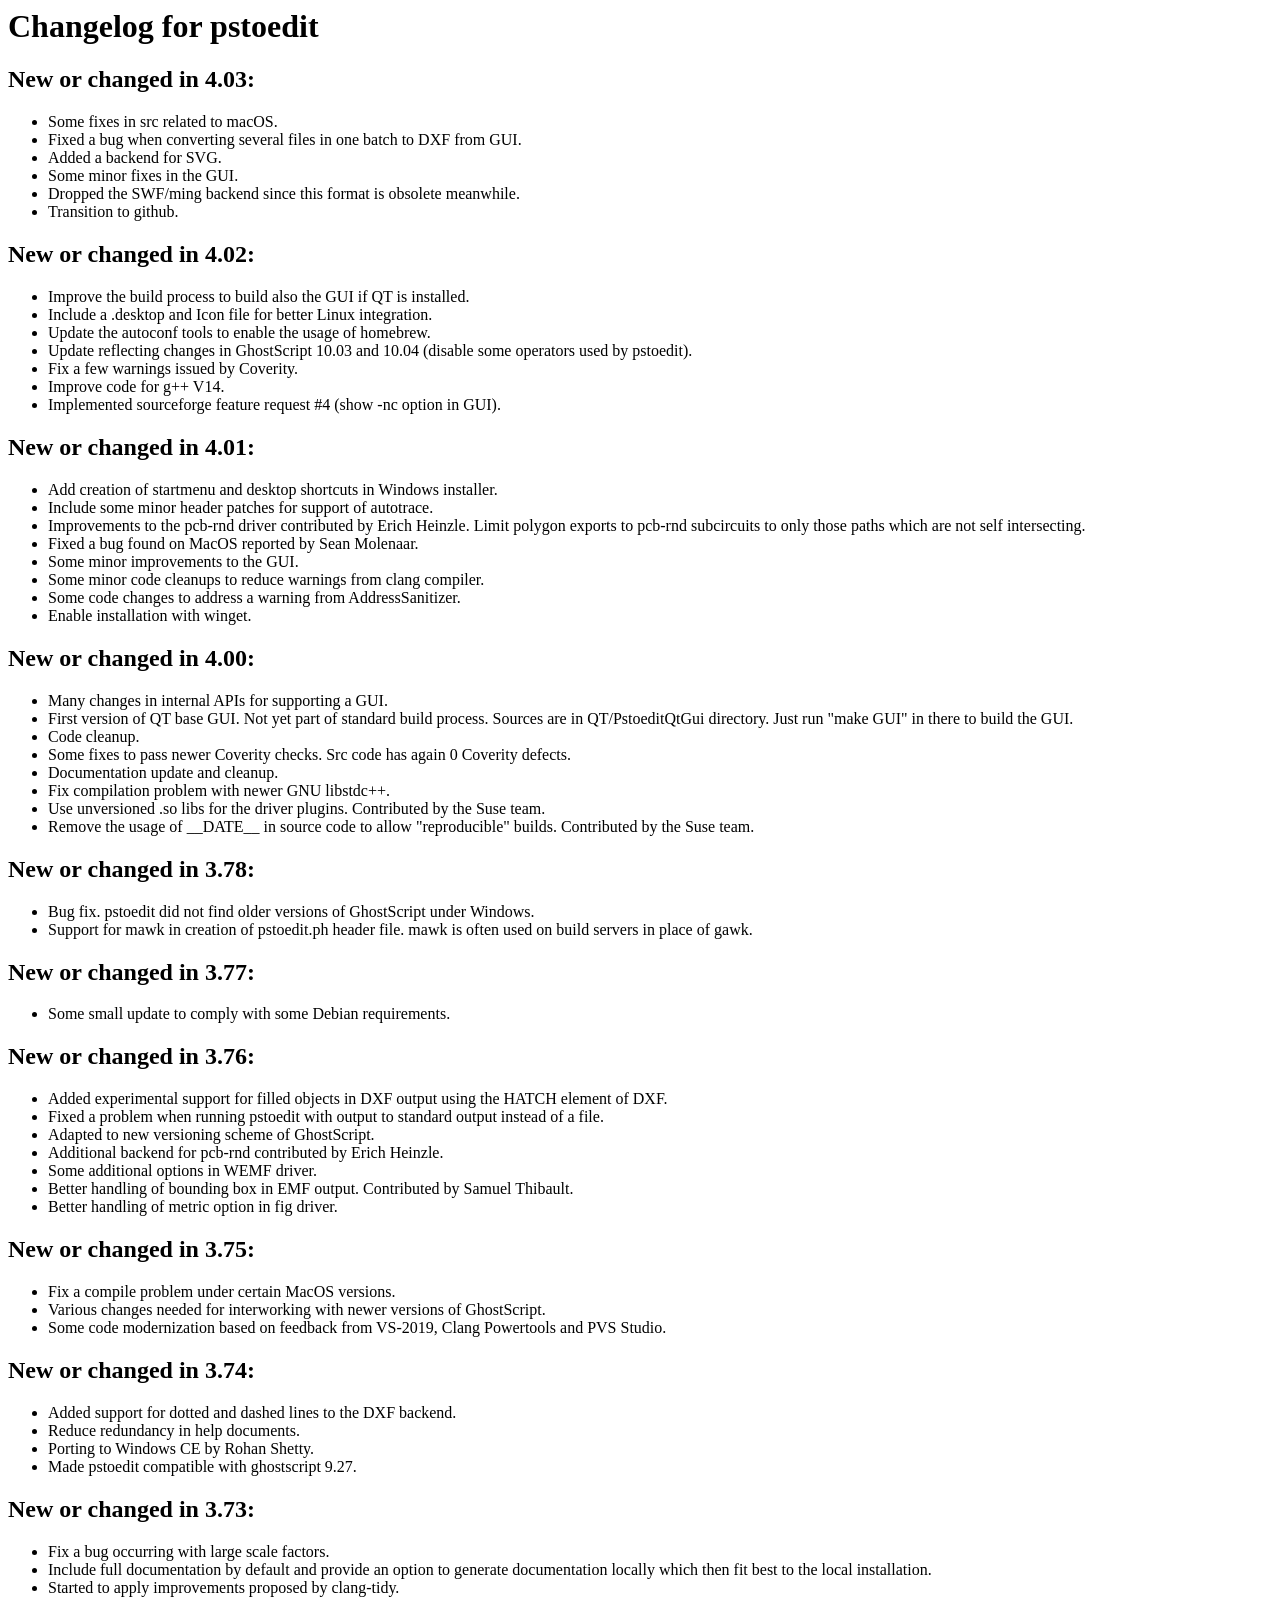
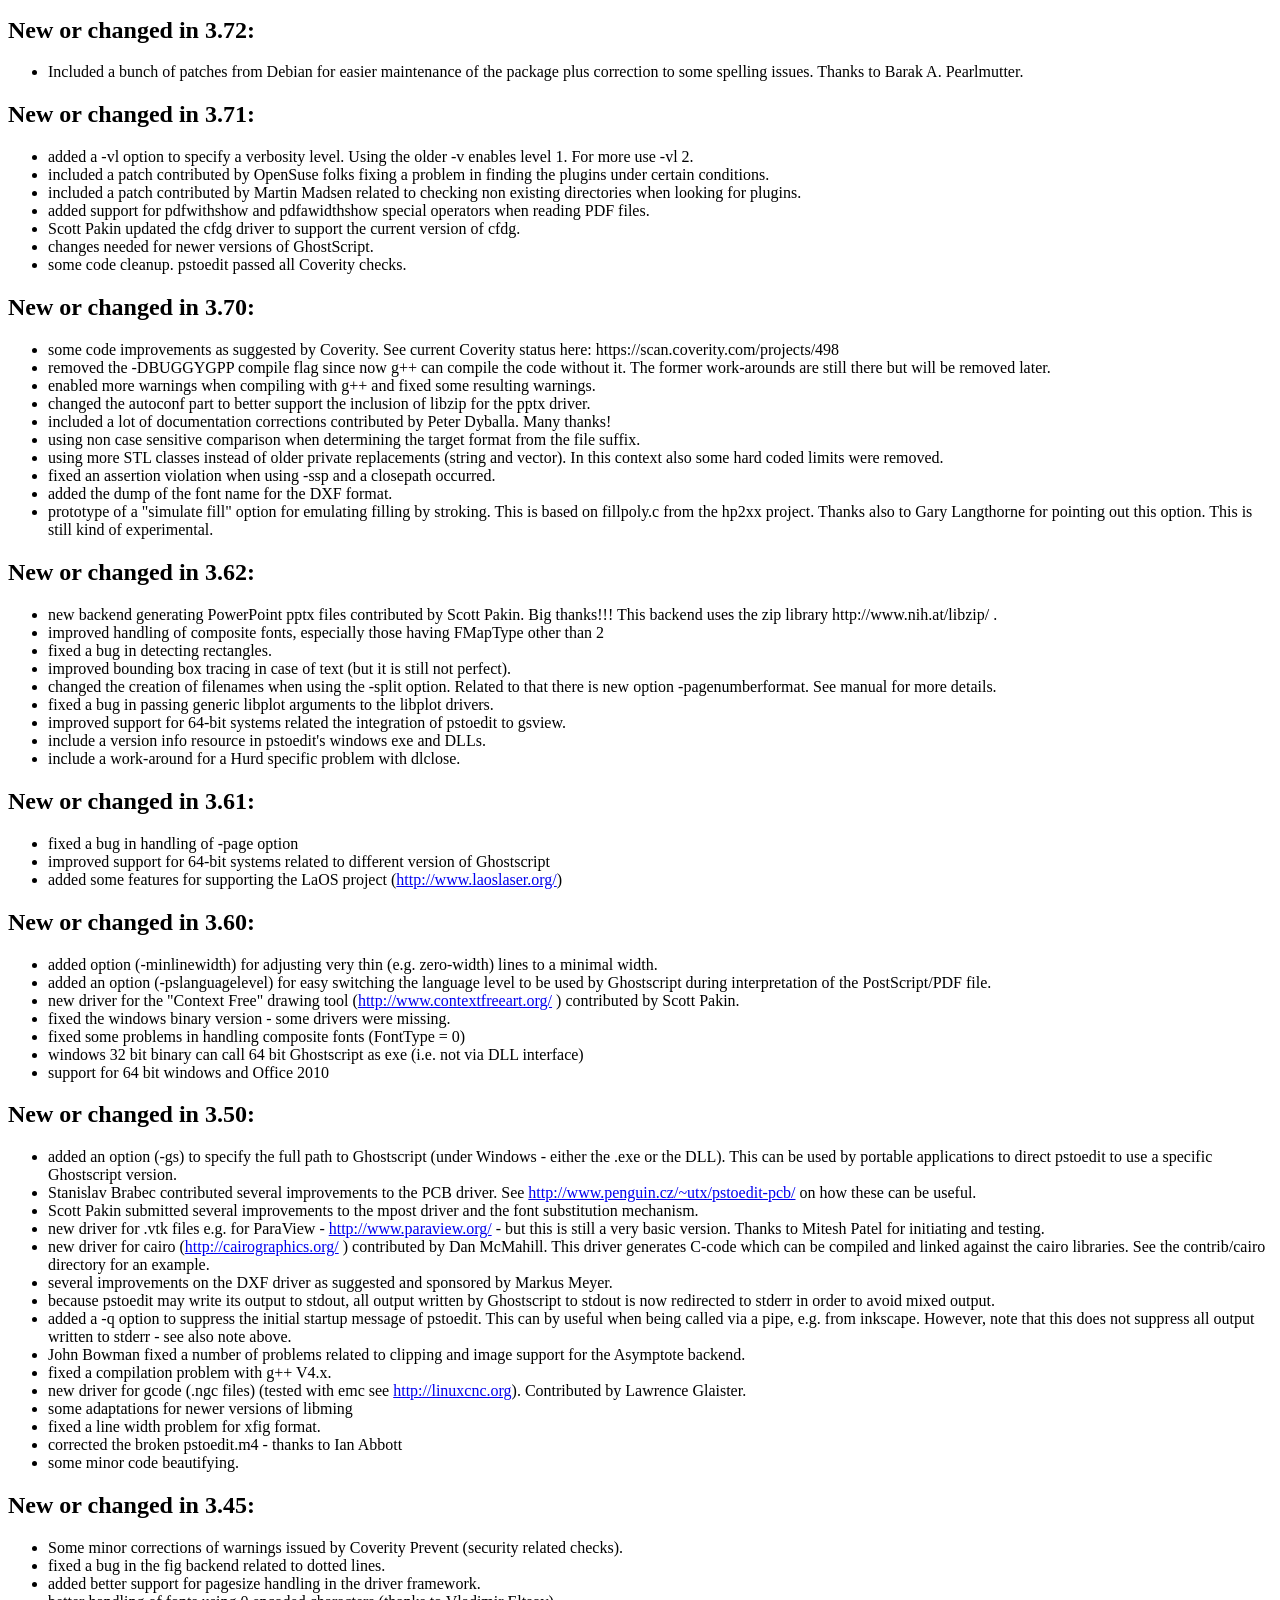
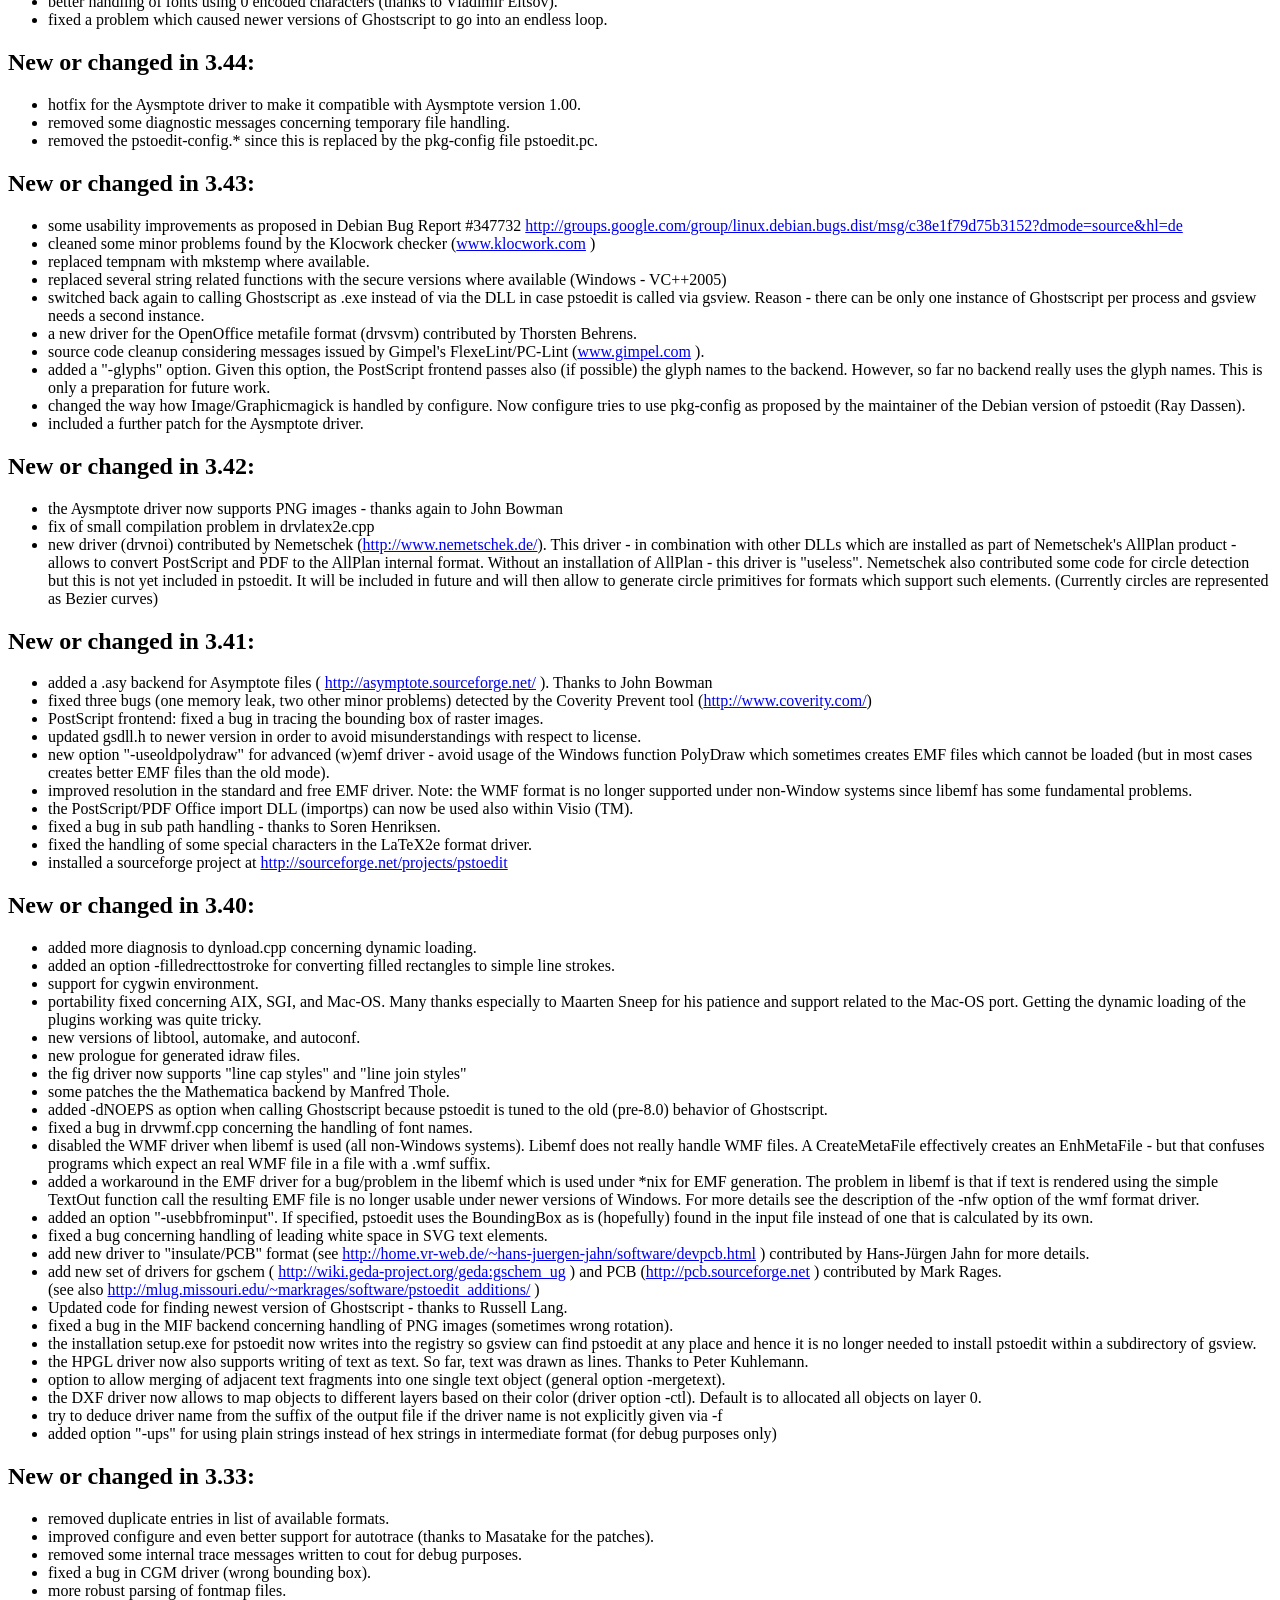
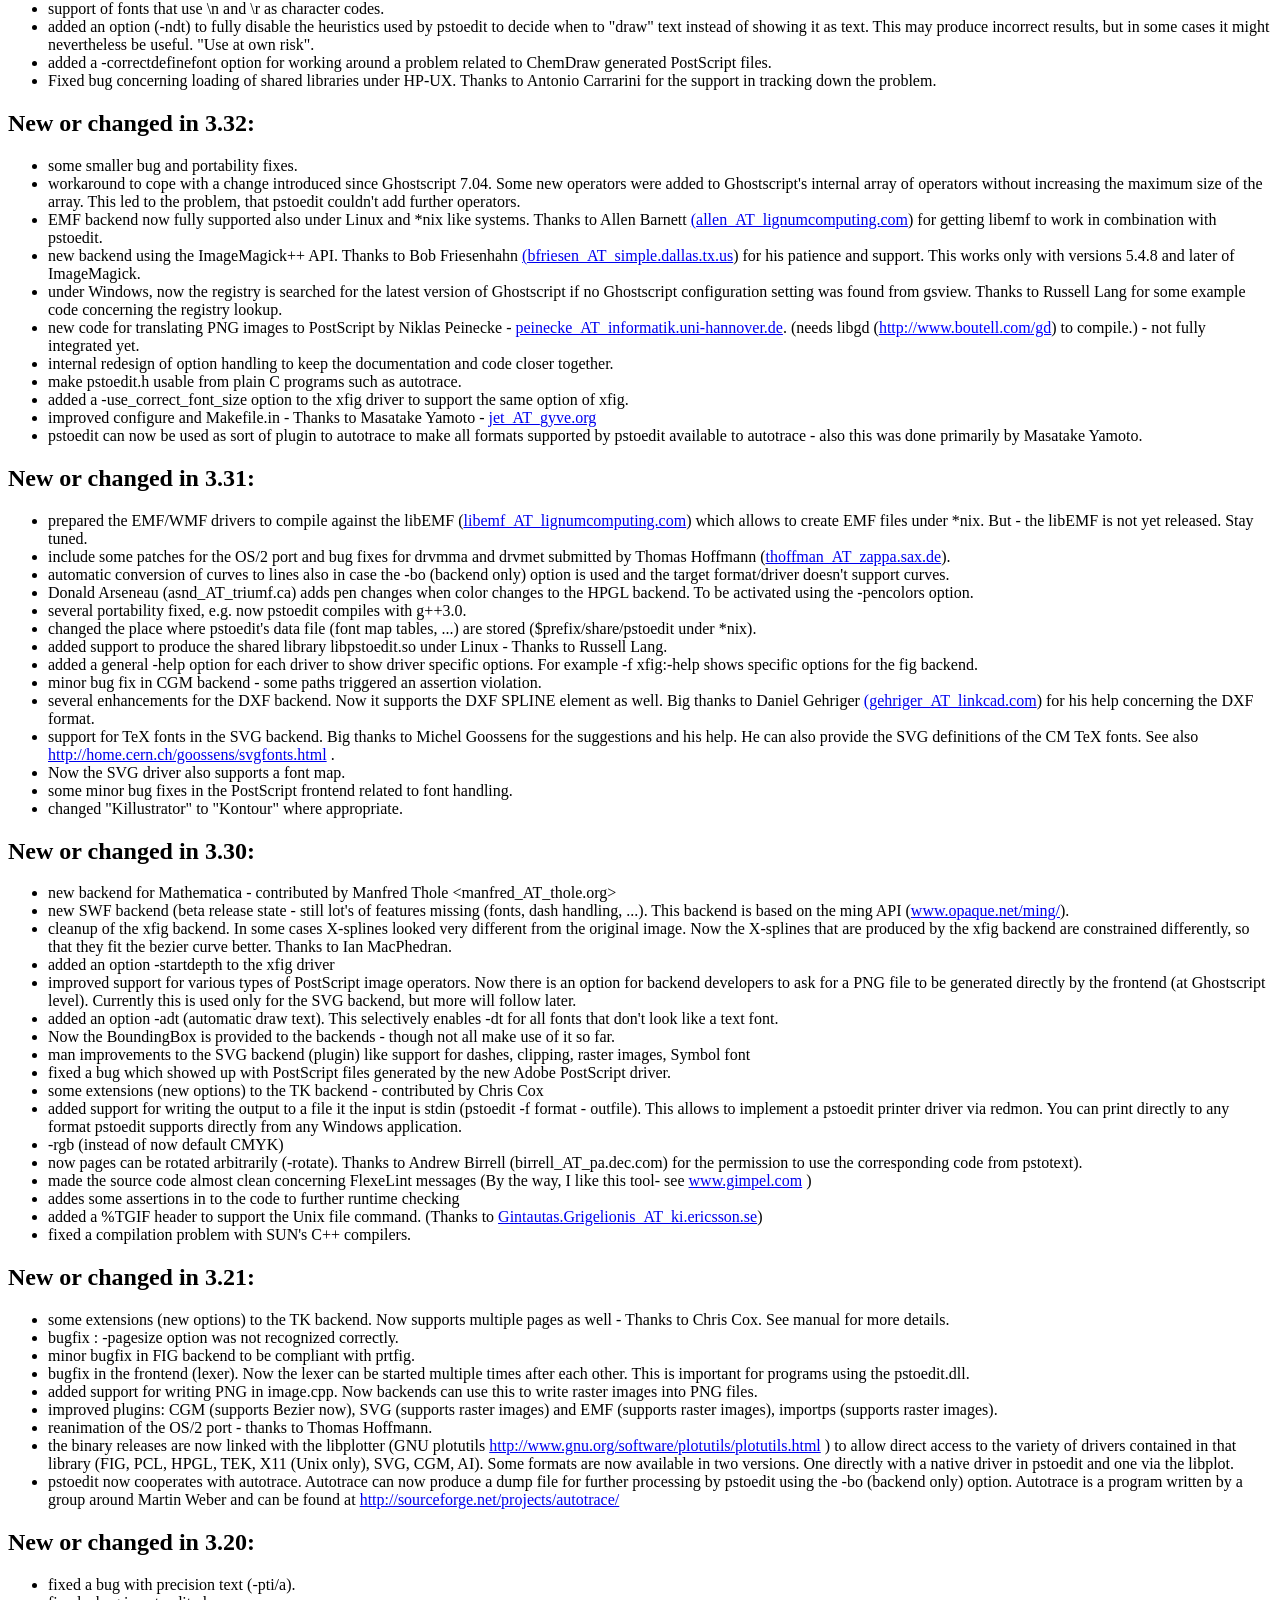
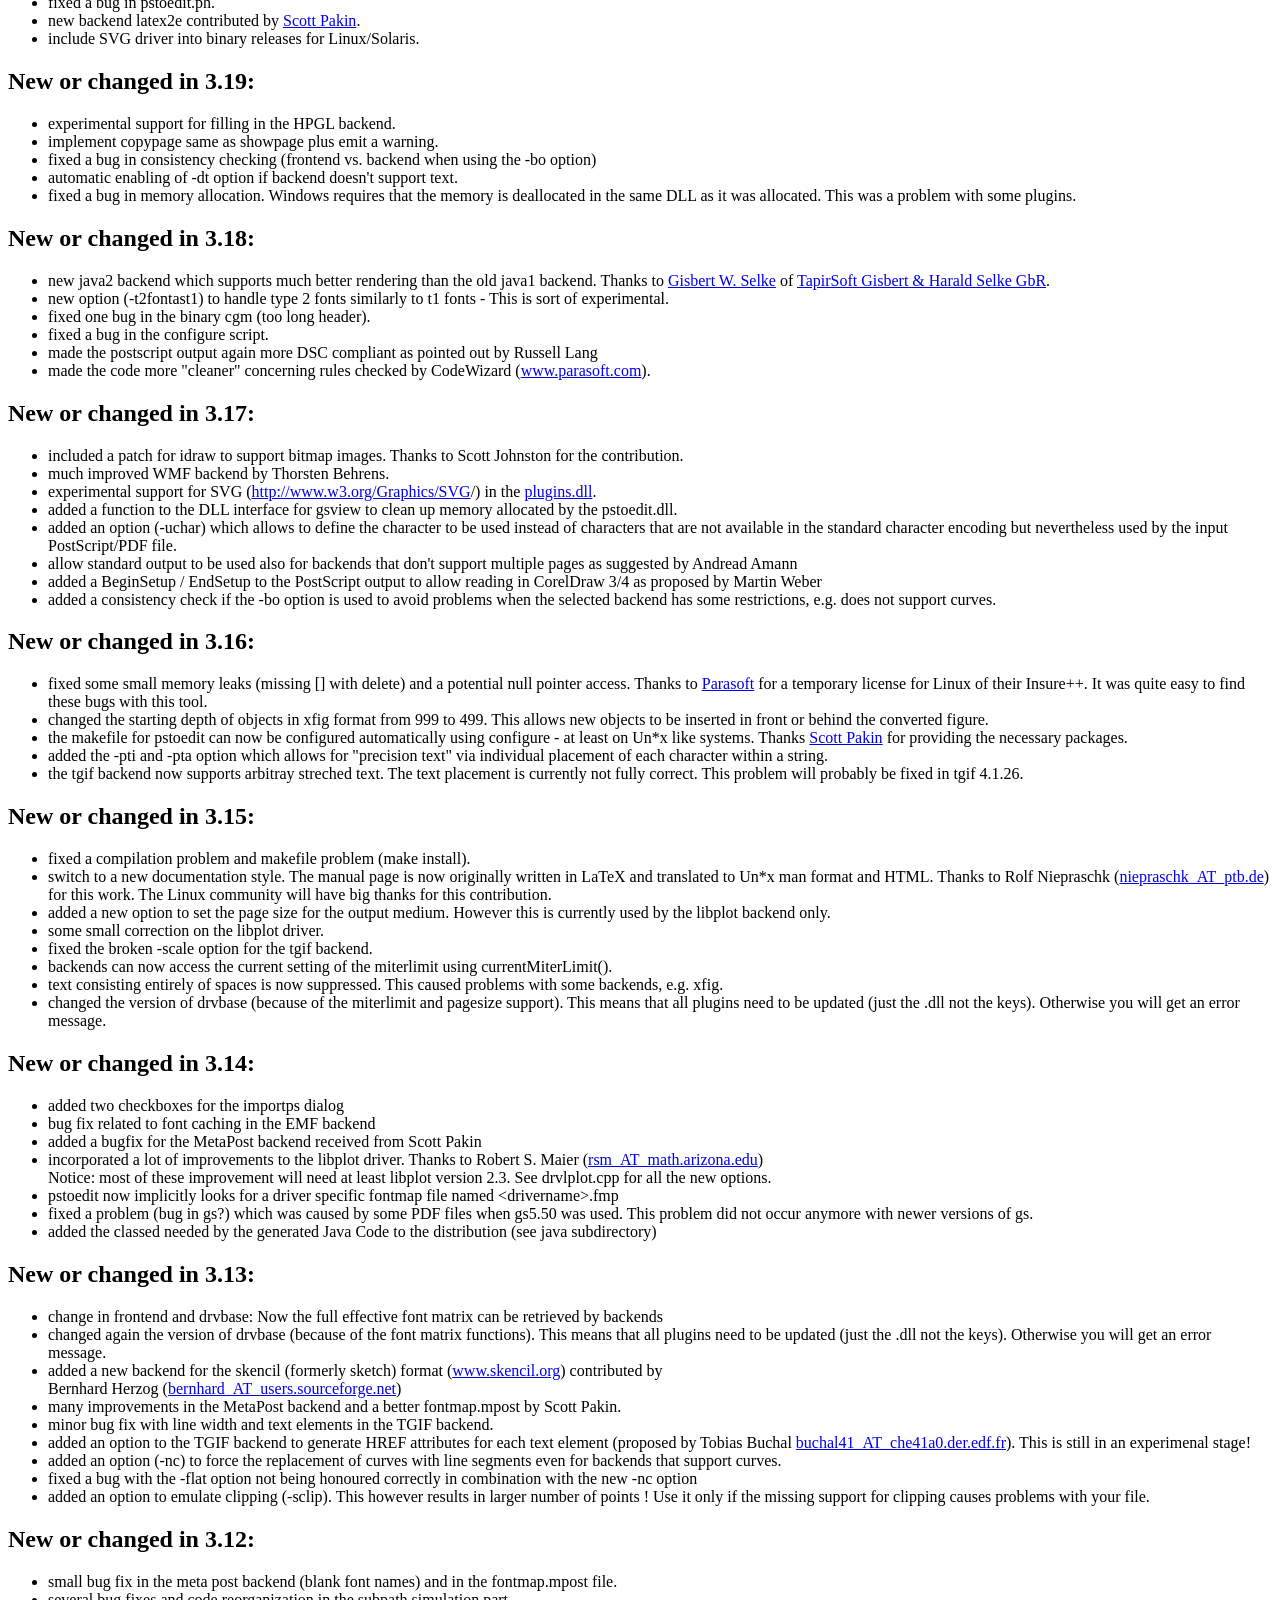
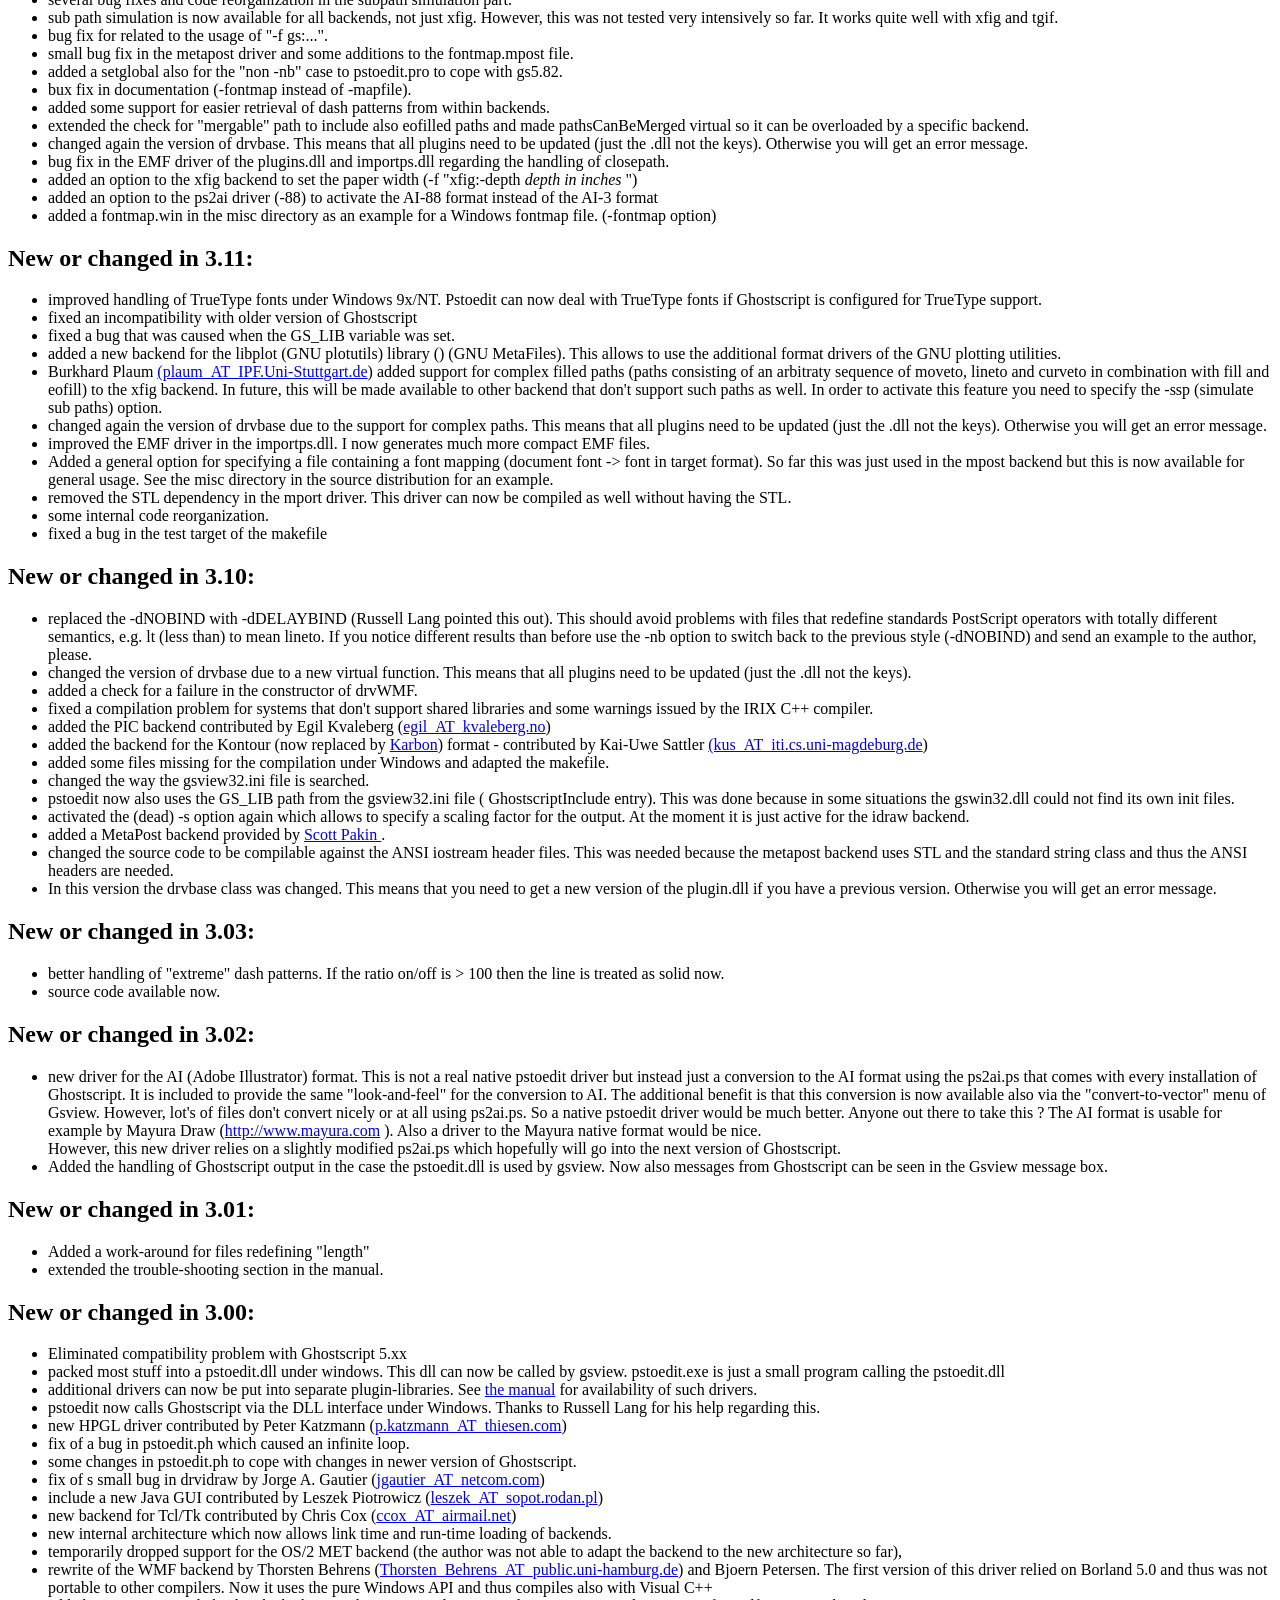
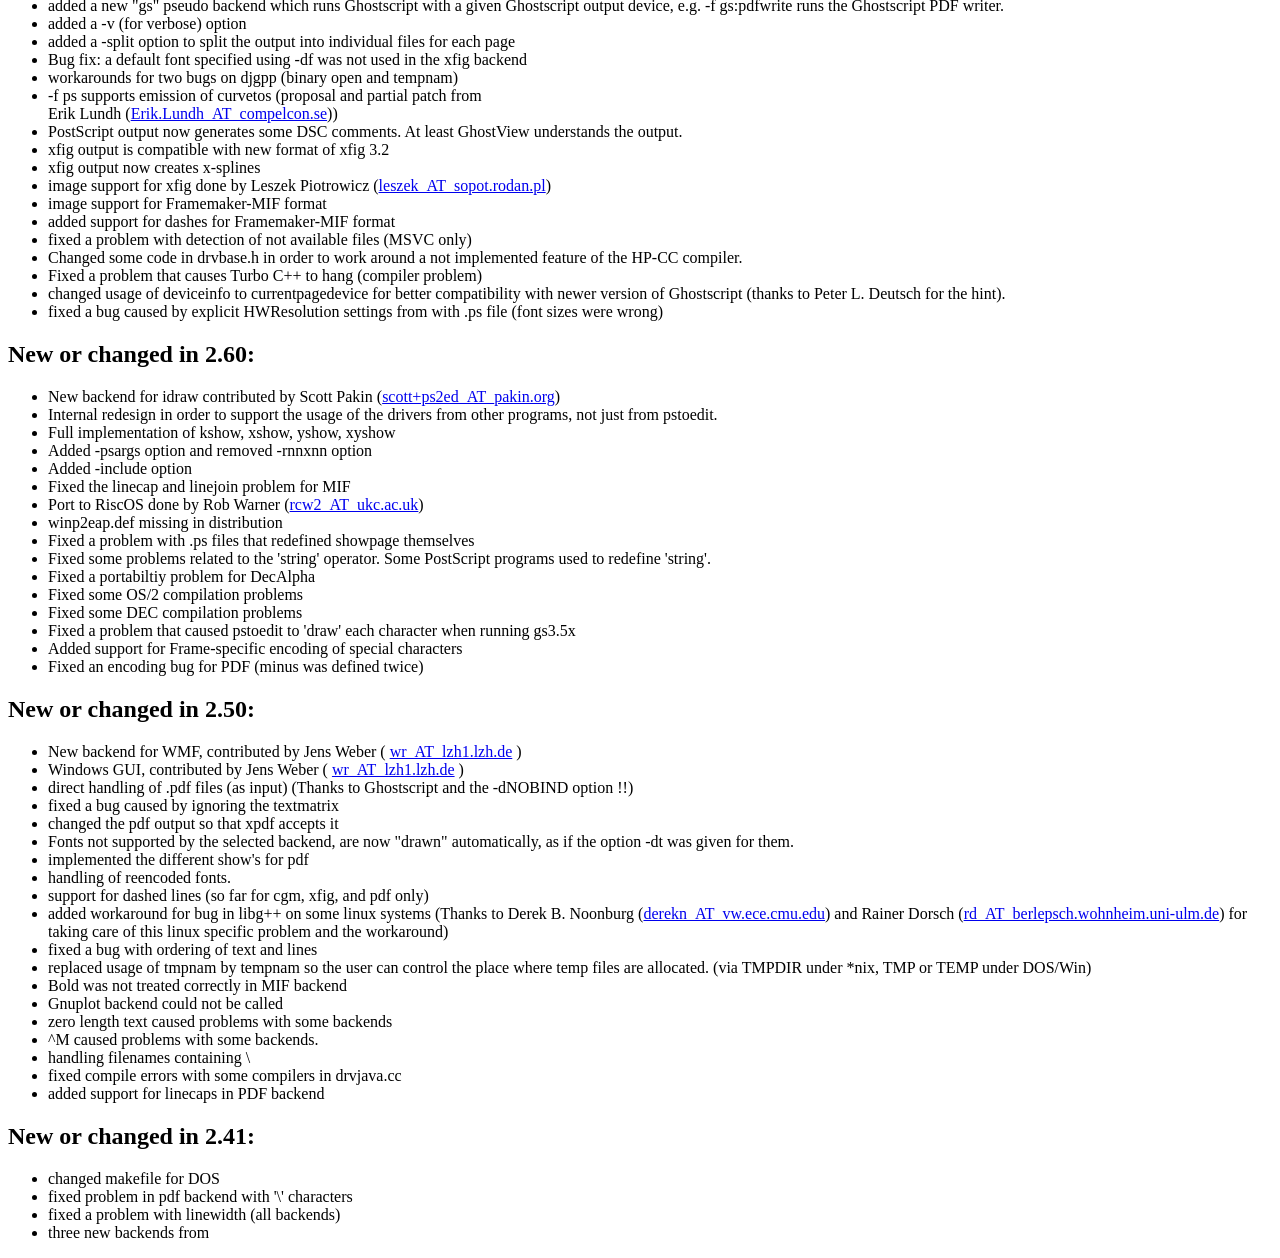
<file: doc/changelog.htm>
<html>

<head>
    <title>Changelog for pstoedit</title>
</head>

<body>

    <h1 align="left">Changelog for pstoedit</h1>

    <h2>New or changed in 4.03:</h2>
    <ul>
        <li>Some fixes in src related to macOS.</li>
        <li>Fixed a bug when converting several files in one batch to DXF from GUI.</li>
        <li>Added a backend for SVG.</li>
        <li>Some minor fixes in the GUI.</li>
        <li>Dropped the SWF/ming backend since this format is obsolete
	meanwhile.</li>
        <li>Transition to github.</li>
    </ul>
    <h2>New or changed in 4.02:</h2>
    <ul>
        <li>Improve the build process to build also the GUI if QT is installed.</li>
        <li>Include a .desktop and Icon file for better Linux integration.</li>
        <li>Update the autoconf tools to enable the usage of homebrew.</li>
        <li>Update reflecting changes in GhostScript 10.03 and 10.04 (disable some operators used by pstoedit).</li>
        <li>Fix a few warnings issued by Coverity.</li>
        <li>Improve code for g++ V14.</li>
        <li>Implemented sourceforge feature request #4 (show -nc option in GUI).</li>
    </ul>
    <h2>New or changed in 4.01:</h2>
    <ul>
        <li>Add creation of startmenu and desktop shortcuts in Windows installer.</li>
        <li>Include some minor header patches for support of autotrace.</li>
        <li>Improvements to the pcb-rnd driver contributed by Erich Heinzle. 
            Limit polygon exports to pcb-rnd subcircuits to only those paths which are not self intersecting.</li>
        <li>Fixed a bug found on MacOS reported by Sean Molenaar.</li>
        <li>Some minor improvements to the GUI.</li>
        <li>Some minor code cleanups to reduce warnings from clang compiler.</li>
        <li>Some code changes to address a warning from AddressSanitizer.</li>
        <li>Enable installation with winget.</li>
    </ul>

    <h2>New or changed in 4.00:</h2>
    <ul>
        <li>Many changes in internal APIs for supporting a GUI.</li>
        <li>
            First version of QT base GUI. Not yet part of standard build process.
            Sources are in QT/PstoeditQtGui directory. Just run "make GUI" in there to build the GUI.
        </li>
        <li>Code cleanup.</li>
        <li>Some fixes to pass newer Coverity checks. Src code has again 0 Coverity defects.</li>
        <li>Documentation update and cleanup.</li>
        <li>Fix compilation problem with newer GNU libstdc++.</li>
        <li>Use unversioned .so libs for the driver plugins. Contributed by the Suse team.</li>
        <li>
            Remove the usage of __DATE__ in source code to allow "reproducible" builds.
            Contributed by the Suse team.
        </li>
    </ul>


    <h2>New or changed in 3.78:</h2>
    <ul>
        <li>Bug fix. pstoedit did not find older versions of GhostScript under Windows.</li>
        <li>
            Support for mawk in creation of pstoedit.ph header file. mawk is often used on build
            servers in place of gawk.
        </li>
    </ul>

    <h2>New or changed in 3.77:</h2>
    <ul>
        <li>Some small update to comply with some Debian requirements.</li>
    </ul>

    <h2>New or changed in 3.76:</h2>
    <ul>
        <li>Added experimental support for filled objects in DXF output using the HATCH element of DXF.</li>
        <li>Fixed a problem when running pstoedit with output to standard output instead of a file.</li>
        <li>Adapted to new versioning scheme of GhostScript.</li>
        <li>Additional backend for pcb-rnd contributed by Erich Heinzle.</li>
        <li>Some additional options in WEMF driver.</li>
        <li>
            Better handling of bounding box in EMF output. Contributed by
            Samuel Thibault.
        </li>
        <li>Better handling of metric option in fig driver.</li>
    </ul>

    <h2>New or changed in 3.75:</h2>
    <ul>
        <li>Fix a compile problem under certain MacOS versions.</li>
        <li>Various changes needed for interworking with newer versions of GhostScript.</li>
        <li>Some code modernization based on feedback from VS-2019, Clang Powertools and PVS Studio.</li>
    </ul>

    <h2>New or changed in 3.74:</h2>
    <ul>
        <li>Added support for dotted and dashed lines to the DXF backend.</li>
        <li>Reduce redundancy in help documents.</li>
        <li>Porting to Windows CE by Rohan Shetty.</li>
        <li>Made pstoedit compatible with ghostscript 9.27.</li>
    </ul>
    <h2>New or changed in 3.73:</h2>
    <ul>
        <li>Fix a bug occurring with large scale factors.</li>
        <li>Include full documentation by default and provide an option to generate documentation locally which then fit best to the local installation.</li>
        <li>Started to apply improvements proposed by clang-tidy.</li>
    </ul>
    <h2>New or changed in 3.72:</h2>
    <ul>
        <li>Included a bunch of patches from Debian for easier maintenance of the package plus correction to some spelling issues. Thanks to Barak A. Pearlmutter.</li>
    </ul>
    <h2>New or changed in 3.71:</h2>
    <ul>
        <li>added a -vl option to specify a verbosity level. Using the older -v enables level 1. For more use -vl 2.</li>
        <li>included a patch contributed by OpenSuse folks fixing a problem in finding the plugins under certain conditions.</li>
        <li>included a patch contributed by Martin Madsen related to checking non existing directories when looking for plugins.</li>
        <li>added support for pdfwithshow and pdfawidthshow special operators when reading PDF files.</li>
        <li>Scott Pakin updated the cfdg driver to support the current version of cfdg.</li>
        <li>changes needed for newer versions of GhostScript.</li>
        <li>some code cleanup. pstoedit passed all Coverity checks.</li>
    </ul>
    <h2>New or changed in 3.70:</h2>
    <ul>
        <li>some code improvements as suggested by Coverity. See current Coverity status here: https://scan.coverity.com/projects/498 </li>
        <li>
            removed the -DBUGGYGPP compile flag since now g++ can compile the code without it. The former work-arounds are
            still there but will be removed later.
        </li>
        <li>enabled more warnings when compiling with g++ and fixed some resulting warnings.</li>
        <li>changed the autoconf part to better support the inclusion of libzip for the pptx driver.</li>
        <li>included a lot of documentation corrections contributed by Peter Dyballa. Many thanks!</li>
        <li>using non case sensitive comparison when determining the target format from the file suffix.</li>
        <li>
            using more STL classes instead of older private replacements (string and vector). In this context also some hard coded limits
            were removed.
        </li>
        <li>fixed an assertion violation when using -ssp and a closepath occurred.</li>
        <li>added the dump of the font name for the DXF format.</li>
        <li>
            prototype of a "simulate fill" option for emulating filling by stroking. This is based on fillpoly.c from the hp2xx project.
            Thanks also to Gary Langthorne for pointing out this option. This is still kind of experimental.
        </li>
    </ul>

    <h2>New or changed in 3.62:</h2>
    <ul>
        <li>new backend generating PowerPoint pptx files contributed by Scott Pakin. Big thanks!!! This backend uses the zip library http://www.nih.at/libzip/ .</li>
        <li>improved handling of composite fonts, especially those having FMapType other than 2</li>
        <li>fixed a bug in detecting rectangles.</li>
        <li>improved bounding box tracing in case of text (but it is still not perfect).</li>
        <li>
            changed the creation of filenames when using the -split option. Related to that there is
            new option -pagenumberformat. See manual for more details.
        </li>
        <li>fixed a bug in passing generic libplot arguments to the libplot drivers.</li>
        <li>improved support for 64-bit systems related the integration of pstoedit to gsview.</li>
        <li>include a version info resource in pstoedit's windows exe and DLLs. </li>
        <li>include a work-around for a Hurd specific problem with dlclose.</li>
    </ul>

    <h2>New or changed in 3.61:</h2>

    <ul>
        <li>fixed a bug in handling of -page option</li>
        <li>improved support for 64-bit systems related to different version of Ghostscript</li>
        <li>added some features for supporting the LaOS project (<a href="http://www.laoslaser.org/">http://www.laoslaser.org/</a>)</li>
    </ul>

    <h2>New or changed in 3.60:</h2>

    <ul>
        <li>
            added option (-minlinewidth) for adjusting very thin (e.g. zero-width) lines to a
            minimal width.
        </li>
        <li>
            added an option (-pslanguagelevel) for easy switching the language level to be used by
            Ghostscript during interpretation of the PostScript/PDF file.
        </li>
        <li>
            new driver for the "Context Free" drawing tool (<a href="http://www.contextfreeart.org/">http://www.contextfreeart.org/</a> ) contributed by
            Scott Pakin.
        </li>
        <li>fixed the windows binary version - some drivers were missing.</li>
        <li>fixed some problems in handling composite fonts (FontType = 0)</li>
        <li>windows 32 bit binary can call 64 bit Ghostscript as exe (i.e. not via DLL interface)</li>
        <li>support for 64 bit windows and Office 2010</li>
    </ul>

    <h2>New or changed in 3.50:</h2>

    <ul>
        <li>
            added an option (-gs) to specify the full path to Ghostscript (under Windows - either
            the .exe or the DLL). This can be used by portable applications to direct pstoedit to use
            a specific Ghostscript version.
        </li>
        <li>
            Stanislav Brabec contributed several improvements to the PCB driver. See <a href="http://www.penguin.cz/~utx/pstoedit-pcb/">http://www.penguin.cz/~utx/pstoedit-pcb/</a>
            on how these can be useful.
        </li>
        <li>
            Scott Pakin submitted several improvements to the mpost driver and the font substitution
            mechanism.
        </li>
        <li>
            new driver for .vtk files e.g. for ParaView - <a href="http://www.paraview.org/">http://www.paraview.org/</a>
            - but this is still a very basic version. Thanks to Mitesh Patel for initiating and
            testing.
        </li>
        <li>
            new driver for cairo (<a href="http://cairographics.org/">http://cairographics.org/</a>
            ) contributed by Dan McMahill. This driver generates C-code which can be compiled and
            linked against the cairo libraries. See the contrib/cairo directory for an example.
        </li>
        <li>several improvements on the DXF driver as suggested and sponsored by Markus Meyer.</li>
        <li>
            because pstoedit may write its output to stdout, all output written by Ghostscript to
            stdout is now redirected to stderr in order to avoid mixed output.
        </li>
        <li>
            added a -q option to suppress the initial startup message of pstoedit. This can by
            useful when being called via a pipe, e.g. from inkscape. However, note that this does not
            suppress all output written to stderr - see also note above.
        </li>
        <li>
            John Bowman fixed a number of problems related to clipping and image support for the
            Asymptote backend.
        </li>
        <li>fixed a compilation problem with g++ V4.x.</li>
        <li>
            new driver for gcode (.ngc files) (tested with emc see <a href="http://linuxcnc.org">http://linuxcnc.org</a>).
            Contributed by Lawrence Glaister.
        </li>
        <li>some adaptations for newer versions of libming</li>
        <li>fixed a line width problem for xfig format.</li>
        <li>corrected the broken pstoedit.m4 - thanks to Ian Abbott</li>
        <li>some minor code beautifying.</li>
    </ul>

    <h2>New or changed in 3.45:</h2>

    <ul>
        <li>Some minor corrections of warnings issued by Coverity Prevent (security related checks).</li>
        <li>fixed a bug in the fig backend related to dotted lines.</li>
        <li>added better support for pagesize handling in the driver framework.</li>
        <li>better handling of fonts using 0 encoded characters (thanks to Vladimir Eltsov).</li>
        <li>fixed a problem which caused newer versions of Ghostscript to go into an endless loop.</li>
    </ul>

    <h2>New or changed in 3.44:</h2>

    <ul>
        <li>hotfix for the Aysmptote driver to make it compatible with Aysmptote version 1.00.</li>
        <li>removed some diagnostic messages concerning temporary file handling.</li>
        <li>removed the pstoedit-config.* since this is replaced by the pkg-config file pstoedit.pc.</li>
    </ul>

    <h2>New or changed in 3.43:</h2>

    <ul>
        <li>
            some usability improvements as proposed in Debian Bug Report #347732 <a href="http://groups.google.com/group/linux.debian.bugs.dist/msg/c38e1f79d75b3152?dmode=source&amp;hl=de">http://groups.google.com/group/linux.debian.bugs.dist/msg/c38e1f79d75b3152?dmode=source&amp;hl=de</a>
        </li>
        <li>
            cleaned some minor problems found by the Klocwork checker (<a href="http://www.klocwork.com">www.klocwork.com</a> )
        </li>
        <li>replaced tempnam with mkstemp where available.</li>
        <li>
            replaced several string related functions with the secure versions where available
            (Windows - VC++2005)
        </li>
        <li>
            switched back again to calling Ghostscript as .exe instead of via the DLL in case
            pstoedit is called via gsview. Reason - there can be only one instance of Ghostscript per
            process and gsview needs a second instance.
        </li>
        <li>
            a new driver for the OpenOffice metafile format (drvsvm) contributed by Thorsten
            Behrens.
        </li>
        <li>
            source code cleanup considering messages issued by Gimpel's FlexeLint/PC-Lint (<a href="http://www.gimpel.com">www.gimpel.com</a> ).
        </li>
        <li>
            added a "-glyphs" option. Given this option, the PostScript frontend passes
            also (if possible) the glyph names to the backend. However, so far no backend really uses
            the glyph names. This is only a preparation for future work.
        </li>
        <li>
            changed the way how Image/Graphicmagick is handled by configure. Now configure tries to
            use pkg-config as proposed by the maintainer of the Debian version of pstoedit (Ray
            Dassen).
        </li>
        <li>included a further patch for the Aysmptote driver.</li>
    </ul>

    <h2>New or changed in 3.42:</h2>

    <ul>
        <li>the Aysmptote driver now supports PNG images - thanks again to John Bowman</li>
        <li>fix of small compilation problem in drvlatex2e.cpp</li>
        <li>
            new driver (drvnoi) contributed by Nemetschek (<a href="http://www.nemetschek.de/">http://www.nemetschek.de/</a>).
            This driver - in combination with other DLLs which are installed as part of Nemetschek's
            AllPlan product - allows to convert PostScript and PDF to the AllPlan internal format.
            Without an installation of AllPlan - this driver is "useless". Nemetschek also
            contributed some code for circle detection but this is not yet included in pstoedit. It
            will be included in future and will then allow to generate circle primitives for formats
            which support such elements. (Currently circles are represented as Bezier curves)
        </li>
    </ul>

    <h2>New or changed in 3.41:</h2>

    <ul>
        <li>
            added a .asy backend for Asymptote files ( <a href="http://asymptote.sourceforge.net/">http://asymptote.sourceforge.net/</a>
            ). Thanks to John Bowman
        </li>
        <li>
            fixed three bugs (one memory leak, two other minor problems) detected by the Coverity
            Prevent tool (<a href="http://www.coverity.com/">http://www.coverity.com/</a>)
        </li>
        <li>PostScript frontend: fixed a bug in tracing the bounding box of raster images.</li>
        <li>
            updated gsdll.h to newer version in order to avoid misunderstandings with respect to
            license.
        </li>
        <li>
            new option "-useoldpolydraw" for advanced (w)emf driver - avoid usage of the
            Windows function PolyDraw which sometimes creates EMF files which cannot be loaded (but in
            most cases creates better EMF files than the old mode).
        </li>
        <li>
            improved resolution in the standard and free EMF driver. Note: the WMF format is no
            longer supported under non-Window systems since libemf has some fundamental problems.
        </li>
        <li>the PostScript/PDF Office import DLL (importps) can now be used also within Visio (TM).</li>
        <li>fixed a bug in sub path handling - thanks to Soren Henriksen.</li>
        <li>fixed the handling of some special characters in the LaTeX2e format driver.</li>
        <li>installed a sourceforge project at <a href="http://sourceforge.net/projects/pstoedit">http://sourceforge.net/projects/pstoedit</a></li>
    </ul>

    <h2>New or changed in 3.40:</h2>

    <ul>
        <li>added more diagnosis to dynload.cpp concerning dynamic loading.</li>
        <li>
            added an option -filledrecttostroke for converting filled rectangles to simple line
            strokes.
        </li>
        <li>support for cygwin environment.</li>
        <li>
            portability fixed concerning AIX, SGI, and Mac-OS. Many thanks especially to Maarten
            Sneep for his patience and support related to the Mac-OS port. Getting the dynamic loading
            of the plugins working was quite tricky.
        </li>
        <li>new versions of libtool, automake, and autoconf.</li>
        <li>new prologue for generated idraw files.</li>
        <li>the fig driver now supports "line cap styles" and "line join styles"</li>
        <li>some patches the the Mathematica backend by Manfred Thole.</li>
        <li>
            added -dNOEPS as option when calling Ghostscript because pstoedit is tuned to the old
            (pre-8.0) behavior of Ghostscript.
        </li>
        <li>fixed a bug in drvwmf.cpp concerning the handling of font names.</li>
        <li>
            disabled the WMF driver when libemf is used (all non-Windows systems). Libemf does not
            really handle WMF files. A CreateMetaFile effectively creates an EnhMetaFile - but that
            confuses programs which expect an real WMF file in a file with a .wmf suffix.
        </li>
        <li>
            added a workaround in the EMF driver for a bug/problem in the libemf which is used under
            *nix for EMF generation. The problem in libemf is that if text is rendered using the
            simple TextOut function call the resulting EMF file is no longer usable under newer
            versions of Windows. For more details see the description of the -nfw option of the wmf
            format driver.
        </li>
        <li>
            added an option "-usebbfrominput". If specified, pstoedit uses the BoundingBox
            as is (hopefully) found in the input file instead of one that is calculated by its own.
        </li>
        <li>fixed a bug concerning handling of leading white space in SVG text elements.</li>
        <li>
            add new driver to "insulate/PCB" format (see <a href="http://home.vr-web.de/~hans-juergen-jahn/software/devpcb.html">http://home.vr-web.de/~hans-juergen-jahn/software/devpcb.html</a>
            ) contributed by Hans-Jürgen Jahn for more details.
        </li>
        <li>
            add new set of drivers for gschem ( <a href="http://wiki.geda-project.org/geda:gschem_ug">http://wiki.geda-project.org/geda:gschem_ug</a>
            ) and PCB (<a href="http://pcb.sourceforge.net">http://pcb.sourceforge.net</a> )
            contributed by Mark Rages.<br>
            (see also <a href="http://mlug.missouri.edu/~markrages/software/pstoedit_additions/">http://mlug.missouri.edu/~markrages/software/pstoedit_additions/</a>
            )
        </li>
        <li>Updated code for finding newest version of Ghostscript - thanks to Russell Lang.</li>
        <li>
            fixed a bug in the MIF backend concerning handling of PNG images (sometimes wrong
            rotation).
        </li>
        <li>
            the installation setup.exe for pstoedit now writes into the registry so gsview can find
            pstoedit at any place and hence it is no longer needed to install pstoedit within a
            subdirectory of gsview.
        </li>
        <li>
            the HPGL driver now also supports writing of text as text. So far, text was drawn as
            lines. Thanks to Peter Kuhlemann.
        </li>
        <li>
            option to allow merging of adjacent text fragments into one single text object (general
            option -mergetext).
        </li>
        <li>
            the DXF driver now allows to map objects to different layers based on their color
            (driver option -ctl). Default is to allocated all objects on layer 0.
        </li>
        <li>
            try to deduce driver name from the suffix of the output file if the driver name is not
            explicitly given via -f
        </li>
        <li>
            added option "-ups" for using plain strings instead of hex strings in
            intermediate format (for debug purposes only)
        </li>
    </ul>

    <h2>New or changed in 3.33:</h2>

    <ul>
        <li>removed duplicate entries in list of available formats.</li>
        <li>
            improved configure and even better support for autotrace (thanks to Masatake for the
            patches).
        </li>
        <li>removed some internal trace messages written to cout for debug purposes.</li>
        <li>fixed a bug in CGM driver (wrong bounding box).</li>
        <li>more robust parsing of fontmap files.</li>
        <li>support of fonts that use \n and \r as character codes.</li>
        <li>
            added an option (-ndt) to fully disable the heuristics used by pstoedit to decide when
            to "draw" text instead of showing it as text. This may produce incorrect
            results, but in some cases it might nevertheless be useful. "Use at own risk".
        </li>
        <li>
            added a -correctdefinefont option for working around a problem related to ChemDraw
            generated PostScript files.
        </li>
        <li>
            Fixed bug concerning loading of shared libraries under HP-UX. Thanks to Antonio
            Carrarini for the support in tracking down the problem.
        </li>
    </ul>

    <h2>New or changed in 3.32:</h2>

    <ul>
        <li>some smaller bug and portability fixes.</li>
        <li>
            workaround to cope with a change introduced since Ghostscript 7.04. Some new operators
            were added to Ghostscript's internal array of operators without increasing the maximum
            size of the array. This led to the problem, that pstoedit couldn't add further operators.
        </li>
        <li>
            EMF backend now fully supported also under Linux and *nix like systems. Thanks to Allen
            Barnett <a href="mailto:(allen_AT_lignumcomputing.com">(allen_AT_lignumcomputing.com</a>)
            for getting libemf to work in combination with pstoedit.
        </li>
        <li>
            new backend using the ImageMagick++ API. Thanks to Bob Friesenhahn <a href="mailto:(bfriesen_AT_simple.dallas.tx.us">(bfriesen_AT_simple.dallas.tx.us</a>) for
            his patience and support. This works only with versions 5.4.8 and later of ImageMagick.
        </li>
        <li>
            under Windows, now the registry is searched for the latest version of Ghostscript if no
            Ghostscript configuration setting was found from gsview. Thanks to Russell Lang for some
            example code concerning the registry lookup.
        </li>
        <li>
            new code for translating PNG images to PostScript by Niklas Peinecke - <a href="mailto:peinecke_AT_informatik.uni-hannover.de">peinecke_AT_informatik.uni-hannover.de</a>.
            (needs libgd (<a href="http://www.boutell.com/gd"><font color="#0000FF"><u>http://www.boutell.com/gd</u></font></a>)
            to compile.) - not fully integrated yet.
        </li>
        <li>internal redesign of option handling to keep the documentation and code closer together.</li>
        <li>make pstoedit.h usable from plain C programs such as autotrace.</li>
        <li>
            added a -use_correct_font_size option to the xfig driver to support the same option of
            xfig.
        </li>
        <li>
            improved configure and Makefile.in - Thanks to Masatake Yamoto - <a href="mailto:jet_AT_gyve.org">jet_AT_gyve.org</a>
        </li>
        <li>
            pstoedit can now be used as sort of plugin to autotrace to make all formats supported by
            pstoedit available to autotrace - also this was done primarily by Masatake Yamoto.
        </li>
    </ul>

    <h2>New or changed in 3.31:</h2>

    <ul>
        <li>
            prepared the EMF/WMF drivers to compile against the libEMF (<a href="mailto:libemf_AT_lignumcomputing.com">libemf_AT_lignumcomputing.com</a>) which
            allows to create EMF files under *nix. But - the libEMF is not yet released. Stay tuned.
        </li>
        <li>
            include some patches for the OS/2 port and bug fixes for drvmma and drvmet submitted by
            Thomas Hoffmann (<a href="mailto:thoffman_AT_zappa.sax.de">thoffman_AT_zappa.sax.de</a>).
        </li>
        <li>
            automatic conversion of curves to lines also in case the -bo (backend only) option is
            used and the target format/driver doesn't support curves.
        </li>
        <li>
            Donald Arseneau (asnd_AT_triumf.ca) adds pen changes when color changes to the HPGL
            backend. To be activated using the -pencolors option.
        </li>
        <li>several portability fixed, e.g. now pstoedit compiles with g++3.0.</li>
        <li>
            changed the place where pstoedit's data file (font map tables, ...) are stored
            ($prefix/share/pstoedit under *nix).
        </li>
        <li>
            added support to produce the shared library libpstoedit.so under Linux - Thanks to
            Russell Lang.
        </li>
        <li>
            added a general -help option for each driver to show driver specific options. For
            example -f xfig:-help shows specific options for the fig backend.
        </li>
        <li>minor bug fix in CGM backend - some paths triggered an assertion violation.</li>
        <li>
            several enhancements for the DXF backend. Now it supports the DXF SPLINE element as
            well. Big thanks to Daniel Gehriger <a href="mailto:gehriger_AT_linkcad.com">(gehriger_AT_linkcad.com</a>)
            for his help concerning the DXF format.
        </li>
        <li>
            support for TeX fonts in the SVG backend. Big thanks to Michel Goossens for the
            suggestions and his help. He can also provide the SVG definitions of the CM TeX fonts. See
            also <a href="http://home.cern.ch/goossens/svgfonts.html">http://home.cern.ch/goossens/svgfonts.html</a>
            .
        </li>
        <li>Now the SVG driver also supports a font map.</li>
        <li>some minor bug fixes in the PostScript frontend related to font handling.</li>
        <li>changed "Killustrator" to "Kontour" where appropriate.</li>
    </ul>

    <h2>New or changed in 3.30:</h2>

    <ul>
        <li>new backend for Mathematica - contributed by Manfred Thole &lt;manfred_AT_thole.org&gt;</li>
        <li>
            new SWF backend (beta release state - still lot's of features missing (fonts, dash
            handling, ...). This backend is based on the ming API (<a href="http://www.opaque.net/ming/">www.opaque.net/ming/</a>).
        </li>
        <li>
            cleanup of the xfig backend. In some cases X-splines looked very different from the
            original image. Now the X-splines that are produced by the xfig backend are constrained
            differently, so that they fit the bezier curve better. Thanks to Ian MacPhedran.
        </li>
        <li>added an option -startdepth to the xfig driver</li>
        <li>
            improved support for various types of PostScript image operators. Now there is an option
            for backend developers to ask for a PNG file to be generated directly by the frontend (at
            Ghostscript level). Currently this is used only for the SVG backend, but more will follow
            later.
        </li>
        <li>
            added an option -adt (automatic draw text). This selectively enables -dt for all fonts
            that don't look like a text font.
        </li>
        <li>Now the BoundingBox is provided to the backends - though not all make use of it so far.</li>
        <li>
            man improvements to the SVG backend (plugin) like support for dashes, clipping, raster
            images, Symbol font
        </li>
        <li>
            fixed a bug which showed up with PostScript files generated by the new Adobe PostScript
            driver.
        </li>
        <li>some extensions (new options) to the TK backend - contributed by Chris Cox</li>
        <li>
            added support for writing the output to a file it the input is stdin (pstoedit -f format
            - outfile). This allows to implement a pstoedit printer driver via redmon. You can print
            directly to any format pstoedit supports directly from any Windows application.
        </li>
        <li>-rgb (instead of now default CMYK)</li>
        <li>
            now pages can be rotated arbitrarily (-rotate). Thanks to Andrew Birrell
            (birrell_AT_pa.dec.com) for the permission to use the corresponding code from
            pstotext).
        </li>
        <li>
            made the source code almost clean concerning FlexeLint messages (By the way, I like this
            tool- see <a href="http://www.gimpel.com">www.gimpel.com</a> )
        </li>
        <li>addes some assertions in to the code to further runtime checking</li>
        <li>
            added a %TGIF header to support the Unix file command. (Thanks to <a href="mailto:Gintautas.Grigelionis_AT_ki.ericsson.se">Gintautas.Grigelionis_AT_ki.ericsson.se</a>)
        </li>
        <li>fixed a compilation problem with SUN's C++ compilers.</li>
    </ul>

    <h2>New or changed in 3.21:</h2>

    <ul>
        <li>
            some extensions (new options) to the TK backend. Now supports multiple pages as well -
            Thanks to Chris Cox. See manual for more details.
        </li>
        <li>bugfix : -pagesize option was not recognized correctly.</li>
        <li>minor bugfix in FIG backend to be compliant with prtfig.</li>
        <li>
            bugfix in the frontend (lexer). Now the lexer can be started multiple times after each
            other. This is important for programs using the pstoedit.dll.
        </li>
        <li>
            added support for writing PNG in image.cpp. Now backends can use this to write raster
            images into PNG files.
        </li>
        <li>
            improved plugins: CGM (supports Bezier now), SVG (supports raster images) and EMF
            (supports raster images), importps (supports raster images).
        </li>
        <li>reanimation of the OS/2 port - thanks to Thomas Hoffmann.</li>
        <li>
            the binary releases are now linked with the libplotter (GNU plotutils <a href="http://www.gnu.org/software/plotutils/plotutils.html">http://www.gnu.org/software/plotutils/plotutils.html</a>
            ) to allow direct access to the variety of drivers contained in that library (FIG, PCL,
            HPGL, TEK, X11 (Unix only), SVG, CGM, AI). Some formats are now available in two versions.
            One directly with a native driver in pstoedit and one via the libplot.
        </li>
        <li>
            pstoedit now cooperates with autotrace. Autotrace can now produce a dump file for
            further processing by pstoedit using the -bo (backend only) option. Autotrace is a program
            written by a group around Martin Weber and can be found at <a href="http://sourceforge.net/projects/autotrace/">http://sourceforge.net/projects/autotrace/</a>
        </li>
    </ul>

    <h2>New or changed in 3.20:</h2>

    <ul>
        <li>fixed a bug with precision text (-pti/a).</li>
        <li>fixed a bug in pstoedit.ph.</li>
        <li>new backend latex2e contributed by <a href="mailto:scott+ps2ed_AT_pakin.org">Scott Pakin</a>.</li>
        <li>include SVG driver into binary releases for Linux/Solaris.</li>
    </ul>

    <h2>New or changed in 3.19:</h2>

    <ul>
        <li>experimental support for filling in the HPGL backend.</li>
        <li>implement copypage same as showpage plus emit a warning.</li>
        <li>fixed a bug in consistency checking (frontend vs. backend when using the -bo option)</li>
        <li>automatic enabling of -dt option if backend doesn't support text.</li>
        <li>
            fixed a bug in memory allocation. Windows requires that the memory is deallocated in the
            same DLL as it was allocated. This was a problem with some plugins.
        </li>
    </ul>

    <h2>New or changed in 3.18:</h2>

    <ul>
        <li>
            new java2 backend which supports much better rendering than the old java1 backend.
            Thanks to <a href="mailto:gisbert_AT_tapirsoft.de">Gisbert W. Selke</a> of <a href="http://www.tapirsoft.de">TapirSoft Gisbert &amp; Harald Selke GbR</a>.
        </li>
        <li>
            new option (-t2fontast1) to handle type 2 fonts similarly to t1 fonts - This is sort of
            experimental.
        </li>
        <li>fixed one bug in the binary cgm (too long header).</li>
        <li>fixed a bug in the configure script.</li>
        <li>made the postscript output again more DSC compliant as pointed out by Russell Lang</li>
        <li>
            made the code more "cleaner" concerning rules checked by CodeWizard (<a href="http://www.parasoft.com">www.parasoft.com</a>).
        </li>
    </ul>

    <h2>New or changed in 3.17:</h2>

    <ul>
        <li>
            included a patch for idraw to support bitmap images. Thanks to Scott Johnston for the
            contribution.
        </li>
        <li>much improved WMF backend by Thorsten Behrens.</li>
        <li>
            experimental support for SVG (<a href="http://www.w3.org/Graphics/SVG">http://www.w3.org/Graphics/SVG</a>/)
            in the <a href="http://www.pstoedit.net/plugins/">plugins.dll</a>.
        </li>
        <li>
            added a function to the DLL interface for gsview to clean up memory allocated by the
            pstoedit.dll.
        </li>
        <li>
            added an option (-uchar) which allows to define the character to be used instead of
            characters that are not available in the standard character encoding but nevertheless used
            by the input PostScript/PDF file.
        </li>
        <li>
            allow standard output to be used also for backends that don't support multiple pages as
            suggested by Andread Amann
        </li>
        <li>
            added a BeginSetup / EndSetup to the PostScript output to allow reading in CorelDraw 3/4
            as proposed by Martin Weber
        </li>
        <li>
            added a consistency check if the -bo option is used to avoid problems when the selected
            backend has some restrictions, e.g. does not support curves.
        </li>
    </ul>

    <h2>New or changed in 3.16:</h2>

    <ul>
        <li>
            fixed some small memory leaks (missing [] with delete) and a potential null pointer
            access. Thanks to <a href="http://www.parasoft.com">Parasoft</a> for a temporary license
            for Linux of their Insure++. It was quite easy to find these bugs with this tool.
        </li>
        <li>
            changed the starting depth of objects in xfig format from 999 to 499. This allows new
            objects to be inserted in front or behind the converted figure.
        </li>
        <li>
            the makefile for pstoedit can now be configured automatically using configure - at least
            on Un*x like systems. Thanks <a href="mailto:scott+ps2ed_AT_pakin.org">Scott Pakin</a> for
            providing the necessary packages.
        </li>
        <li>
            added the -pti and -pta option which allows for "precision text" via
            individual placement of each character within a string.
        </li>
        <li>
            the tgif backend now supports arbitray streched text. The text placement is currently
            not fully correct. This problem will probably be fixed in tgif 4.1.26.
        </li>
    </ul>

    <h2>New or changed in 3.15:</h2>

    <ul>
        <li>fixed a compilation problem and makefile problem (make install).</li>
        <li>
            switch to a new documentation style. The manual page is now originally written in LaTeX
            and translated to Un*x man format and HTML. Thanks to Rolf Niepraschk (<a href="mailto:niepraschk_AT_ptb.de">niepraschk_AT_ptb.de</a>) for this work. The Linux
            community will have big thanks for this contribution.
        </li>
        <li>
            added a new option to set the page size for the output medium. However this is currently
            used by the libplot backend only.
        </li>
        <li>some small correction on the libplot driver.</li>
        <li>fixed the broken -scale option for the tgif backend.</li>
        <li>backends can now access the current setting of the miterlimit using currentMiterLimit().</li>
        <li>
            text consisting entirely of spaces is now suppressed. This caused problems with some
            backends, e.g. xfig.
        </li>
        <li>
            changed the version of drvbase (because of the miterlimit and pagesize support). This
            means that all plugins need to be updated (just the .dll not the keys). Otherwise you will
            get an error message.
        </li>
    </ul>

    <h2>New or changed in 3.14:</h2>

    <ul>
        <li>added two checkboxes for the importps dialog</li>
        <li>bug fix related to font caching in the EMF backend</li>
        <li>added a bugfix for the MetaPost backend received from Scott Pakin</li>
        <li>
            incorporated a lot of improvements to the libplot driver. Thanks to Robert S. Maier (<a href="mailto:rsm_AT_math.arizona.edu">rsm_AT_math.arizona.edu</a>)<br>
            Notice: most of these improvement will need at least libplot version 2.3. See drvlplot.cpp
            for all the new options.
        </li>
        <li>
            pstoedit now implicitly looks for a driver specific fontmap file named
            &lt;drivername&gt;.fmp
        </li>
        <li>
            fixed a problem (bug in gs?) which was caused by some PDF files when gs5.50 was used.
            This problem did not occur anymore with newer versions of gs.
        </li>
        <li>
            added the classed needed by the generated Java Code to the distribution (see java
            subdirectory)
        </li>
    </ul>

    <h2>New or changed in 3.13:</h2>

    <ul>
        <li>
            change in frontend and drvbase: Now the full effective font matrix can be retrieved by
            backends
        </li>
        <li>
            changed again the version of drvbase (because of the font matrix functions). This means
            that all plugins need to be updated (just the .dll not the keys). Otherwise you will get
            an error message.
        </li>
        <li>
            added a new backend for the skencil (formerly sketch) format (<a href="http://www.skencil.org/">www.skencil.org</a>) contributed by<br>
            Bernhard Herzog (<a href="mailto:bernhard_AT_users.sourceforge.net">bernhard_AT_users.sourceforge.net</a>)
        </li>
        <li>many improvements in the MetaPost backend and a better fontmap.mpost by Scott Pakin.</li>
        <li>minor bug fix with line width and text elements in the TGIF backend.</li>
        <li>
            added an option to the TGIF backend to generate HREF attributes for each text element
            (proposed by Tobias Buchal <a href="mailto:buchal41_AT_che41a0.der.edf.fr">buchal41_AT_che41a0.der.edf.fr</a>).
            This is still in an experimenal stage!
        </li>
        <li>
            added an option (-nc) to force the replacement of curves with line segments even for
            backends that support curves.
        </li>
        <li>
            fixed a bug with the -flat option not being honoured correctly in combination with the
            new -nc option
        </li>
        <li>
            added an option to emulate clipping (-sclip). This however results in larger number of
            points ! Use it only if the missing support for clipping causes problems with your file.
        </li>
    </ul>

    <h2>New or changed in 3.12:</h2>

    <ul>
        <li>small bug fix in the meta post backend (blank font names) and in the fontmap.mpost file.</li>
        <li>several bug fixes and code reorganization in the subpath simulation part.</li>
        <li>
            sub path simulation is now available for all backends, not just xfig. However, this was
            not tested very intensively so far. It works quite well with xfig and tgif.
        </li>
        <li>bug fix for related to the usage of "-f gs:...".</li>
        <li>small bug fix in the metapost driver and some additions to the fontmap.mpost file.</li>
        <li>
            added a setglobal also for the "non -nb" case to pstoedit.pro to cope with
            gs5.82.
        </li>
        <li>bux fix in documentation (-fontmap instead of -mapfile).</li>
        <li>added some support for easier retrieval of dash patterns from within backends.</li>
        <li>
            extended the check for "mergable" path to include also eofilled paths and
            made pathsCanBeMerged virtual so it can be overloaded by a specific backend.
        </li>
        <li>
            changed again the version of drvbase. This means that all plugins need to be updated
            (just the .dll not the keys). Otherwise you will get an error message.
        </li>
        <li>
            bug fix in the EMF driver of the plugins.dll and importps.dll regarding the handling of
            closepath.
        </li>
        <li>
            added an option to the xfig backend to set the paper width (-f "xfig:-depth <em>
                depth
                in inches
            </em>")
        </li>
        <li>
            added an option to the ps2ai driver (-88) to activate the AI-88 format instead of the
            AI-3 format
        </li>
        <li>
            added a fontmap.win in the misc directory as an example for a Windows fontmap file.
            (-fontmap option)
        </li>
    </ul>

    <h2>New or changed in 3.11:</h2>

    <ul>
        <li>
            improved handling of TrueType fonts under Windows 9x/NT. Pstoedit can now deal with
            TrueType fonts if Ghostscript is configured for TrueType support.
        </li>
        <li>fixed an incompatibility with older version of Ghostscript</li>
        <li>fixed a bug that was caused when the GS_LIB variable was set.</li>
        <li>
            added a new backend for the libplot (GNU plotutils) library () (GNU MetaFiles). This
            allows to use the additional format drivers of the GNU plotting utilities.
        </li>
        <li>
            Burkhard Plaum <a href="mailto:(plaum_AT_IPF.Uni-Stuttgart.de">(plaum_AT_IPF.Uni-Stuttgart.de</a>)
            added support for complex filled paths (paths consisting of an arbitraty sequence of
            moveto, lineto and curveto in combination with fill and eofill) to the xfig backend. In
            future, this will be made available to other backend that don't support such paths as
            well. In order to activate this feature you need to specify the -ssp (simulate sub paths)
            option.
        </li>
        <li>
            changed again the version of drvbase due to the support for complex paths. This means
            that all plugins need to be updated (just the .dll not the keys). Otherwise you will get
            an error message.
        </li>
        <li>
            improved the EMF driver in the importps.dll. I now generates much more compact EMF
            files.
        </li>
        <li>
            Added a general option for specifying a file containing a font mapping (document font
            -&gt; font in target format). So far this was just used in the mpost backend but this is
            now available for general usage. See the misc directory in the source distribution for an
            example.
        </li>
        <li>
            removed the STL dependency in the mport driver. This driver can now be compiled as well
            without having the STL.
        </li>
        <li>some internal code reorganization.</li>
        <li>fixed a bug in the test target of the makefile</li>
    </ul>

    <h2>New or changed in 3.10:</h2>

    <ul>
        <li>
            replaced the -dNOBIND with -dDELAYBIND (Russell Lang pointed this out). This should
            avoid problems with files that redefine standards PostScript operators with totally
            different semantics, e.g. lt (less than) to mean lineto. If you notice different results
            than before use the -nb option to switch back to the previous style (-dNOBIND) and send an
            example to the author, please.
        </li>
        <li>
            changed the version of drvbase due to a new virtual function. This means that all
            plugins need to be updated (just the .dll not the keys).
        </li>
        <li>added a check for a failure in the constructor of drvWMF.</li>
        <li>
            fixed a compilation problem for systems that don't support shared libraries and some
            warnings issued by the IRIX C++ compiler.
        </li>
        <li>
            added the PIC backend contributed by Egil Kvaleberg (<a href="mailto:egil_AT_kvaleberg.no">egil_AT_kvaleberg.no</a>)
        </li>
        <li>
            added the backend for the Kontour (now replaced by <a href="http://www.koffice.org/artwork/">Karbon</a>) format - contributed by Kai-Uwe Sattler
            <a href="mailto:(kus_AT_iti.cs.uni-magdeburg.de">(kus_AT_iti.cs.uni-magdeburg.de</a>)
        </li>
        <li>added some files missing for the compilation under Windows and adapted the makefile.</li>
        <li>changed the way the gsview32.ini file is searched.</li>
        <li>
            pstoedit now also uses the GS_LIB path from the gsview32.ini file ( GhostscriptInclude
            entry). This was done because in some situations the gswin32.dll could not find its own
            init files.
        </li>
        <li>
            activated the (dead) -s option again which allows to specify a scaling factor for the
            output. At the moment it is just active for the idraw backend.
        </li>
        <li>
            added a MetaPost backend provided by <a href="mailto:scott+ps2ed_AT_pakin.org">
                Scott
                Pakin
            </a>.
        </li>
        <li>
            changed the source code to be compilable against the ANSI iostream header files. This
            was needed because the metapost backend uses STL and the standard string class and thus
            the ANSI headers are needed.
        </li>
        <li>
            In this version the drvbase class was changed. This means that you need to get a new
            version of the plugin.dll if you have a previous version. Otherwise you will get an error
            message.
        </li>
    </ul>

    <h2>New or changed in 3.03:</h2>

    <ul>
        <li>
            better handling of "extreme" dash patterns. If the ratio on/off is &gt; 100
            then the line is treated as solid now.
        </li>
        <li>source code available now.</li>
    </ul>

    <h2>New or changed in 3.02:</h2>

    <ul>
        <li>
            new driver for the AI (Adobe Illustrator) format. This is not a real native pstoedit
            driver but instead just a conversion to the AI format using the ps2ai.ps that comes with
            every installation of Ghostscript. It is included to provide the same
            "look-and-feel" for the conversion to AI. The additional benefit is that this
            conversion is now available also via the "convert-to-vector" menu of Gsview.
            However, lot's of files don't convert nicely or at all using ps2ai.ps. So a native
            pstoedit driver would be much better. Anyone out there to take this ? The AI format is
            usable for example by Mayura Draw (<a href="http://www.mayura.com">http://www.mayura.com</a>
            ). Also a driver to the Mayura native format would be nice.<br>
            However, this new driver relies on a slightly modified ps2ai.ps which hopefully will go
            into the next version of Ghostscript.
        </li>
        <li>
            Added the handling of Ghostscript output in the case the pstoedit.dll is used by gsview.
            Now also messages from Ghostscript can be seen in the Gsview message box.
        </li>
    </ul>

    <h2>New or changed in 3.01:</h2>

    <ul>
        <li>Added a work-around for files redefining "length"</li>
        <li>extended the trouble-shooting section in the manual.</li>
    </ul>

    <h2>New or changed in 3.00:</h2>

    <ul>
        <li>Eliminated compatibility problem with Ghostscript 5.xx</li>
        <li>
            packed most stuff into a pstoedit.dll under windows. This dll can now be called by
            gsview. pstoedit.exe is just a small program calling the pstoedit.dll
        </li>
        <li>
            additional drivers can now be put into separate plugin-libraries. See <a href="pstoedit.htm">the manual</a> for availability of such drivers.
        </li>
        <li>
            pstoedit now calls Ghostscript via the DLL interface under Windows. Thanks to Russell
            Lang for his help regarding this.
        </li>
        <li>
            new HPGL driver contributed by Peter Katzmann (<a href="mailto:p.katzmann_AT_thiesen.com">p.katzmann_AT_thiesen.com</a>)
        </li>
        <li>fix of a bug in pstoedit.ph which caused an infinite loop.</li>
        <li>some changes in pstoedit.ph to cope with changes in newer version of Ghostscript.</li>
        <li>
            fix of s small bug in drvidraw by Jorge A. Gautier (<a href="mailto:jgautier_AT_netcom.com">jgautier_AT_netcom.com</a>)
        </li>
        <li>
            include a new Java GUI contributed by Leszek Piotrowicz (<a href="mailto:leszek_AT_sopot.rodan.pl">leszek_AT_sopot.rodan.pl</a>)
        </li>
        <li>new backend for Tcl/Tk contributed by Chris Cox (<a href="mailto:ccox_AT_airmail.net">ccox_AT_airmail.net</a>)</li>
        <li>new internal architecture which now allows link time and run-time loading of backends.</li>
        <li>
            temporarily dropped support for the OS/2 MET backend (the author was not able to adapt
            the backend to the new architecture so far),
        </li>
        <li>
            rewrite of the WMF backend by Thorsten Behrens (<a href="mailto:Thorsten_Behrens_AT_public.uni-hamburg.de">Thorsten_Behrens_AT_public.uni-hamburg.de</a>)
            and Bjoern Petersen. The first version of this driver relied on Borland 5.0 and thus was
            not portable to other compilers. Now it uses the pure Windows API and thus compiles also
            with Visual C++
        </li>
        <li>
            added a new "gs" pseudo backend which runs Ghostscript with a given
            Ghostscript output device, e.g. -f gs:pdfwrite runs the Ghostscript PDF writer.
        </li>
        <li>added a -v (for verbose) option</li>
        <li>added a -split option to split the output into individual files for each page</li>
        <li>Bug fix: a default font specified using -df was not used in the xfig backend</li>
        <li>workarounds for two bugs on djgpp (binary open and tempnam)</li>
        <li>
            -f ps supports emission of curvetos (proposal and partial patch from<br>
            Erik Lundh (<a href="mailto:Erik.Lundh_AT_compelcon.se">Erik.Lundh_AT_compelcon.se</a>))
        </li>
        <li>
            PostScript output now generates some DSC comments. At least GhostView understands the
            output.
        </li>
        <li>xfig output is compatible with new format of xfig 3.2</li>
        <li>xfig output now creates x-splines</li>
        <li>
            image support for xfig done by Leszek Piotrowicz (<a href="mailto:leszek_AT_sopot.rodan.pl">leszek_AT_sopot.rodan.pl</a>)
        </li>
        <li>image support for Framemaker-MIF format</li>
        <li>added support for dashes for Framemaker-MIF format</li>
        <li>fixed a problem with detection of not available files (MSVC only)</li>
        <li>
            Changed some code in drvbase.h in order to work around a not implemented feature of the
            HP-CC compiler.
        </li>
        <li>Fixed a problem that causes Turbo C++ to hang (compiler problem)</li>
        <li>
            changed usage of deviceinfo to currentpagedevice for better compatibility with newer
            version of Ghostscript (thanks to Peter L. Deutsch for the hint).
        </li>
        <li>
            fixed a bug caused by explicit HWResolution settings from with .ps file (font sizes were
            wrong)<br>
        </li>
    </ul>

    <h2>New or changed in 2.60:</h2>

    <ul>
        <li>
            New backend for idraw contributed by Scott Pakin (<a href="mailto:scott+ps2ed_AT_pakin.org">scott+ps2ed_AT_pakin.org</a>)
        </li>
        <li>
            Internal redesign in order to support the usage of the drivers from other programs, not
            just from pstoedit.
        </li>
        <li>Full implementation of kshow, xshow, yshow, xyshow</li>
        <li>Added -psargs option and removed -rnnxnn option</li>
        <li>Added -include option</li>
        <li>Fixed the linecap and linejoin problem for MIF</li>
        <li>Port to RiscOS done by Rob Warner (<a href="mailto:rcw2_AT_ukc.ac.uk">rcw2_AT_ukc.ac.uk</a>)</li>
        <li>winp2eap.def missing in distribution</li>
        <li>Fixed a problem with .ps files that redefined showpage themselves</li>
        <li>
            Fixed some problems related to the 'string' operator. Some PostScript programs used to
            redefine 'string'.
        </li>
        <li>Fixed a portabiltiy problem for DecAlpha</li>
        <li>Fixed some OS/2 compilation problems</li>
        <li>Fixed some DEC compilation problems</li>
        <li>Fixed a problem that caused pstoedit to 'draw' each character when running gs3.5x</li>
        <li>Added support for Frame-specific encoding of special characters</li>
        <li>Fixed an encoding bug for PDF (minus was defined twice)</li>
    </ul>

    <h2>New or changed in 2.50:</h2>

    <ul>
        <li>
            New backend for WMF, contributed by Jens Weber ( <a href="mailto:wr_AT_lzh1.lzh.de">wr_AT_lzh1.lzh.de</a>
            )
        </li>
        <li>
            Windows GUI, contributed by Jens Weber ( <a href="mailto:wr_AT_lzh1.lzh.de">wr_AT_lzh1.lzh.de</a>
            )
        </li>
        <li>
            direct handling of .pdf files (as input) (Thanks to Ghostscript and the -dNOBIND option
            !!)
        </li>
        <li>fixed a bug caused by ignoring the textmatrix</li>
        <li>changed the pdf output so that xpdf accepts it</li>
        <li>
            Fonts not supported by the selected backend, are now "drawn" automatically, as
            if the option -dt was given for them.
        </li>
        <li>implemented the different show's for pdf</li>
        <li>handling of reencoded fonts.</li>
        <li>support for dashed lines (so far for cgm, xfig, and pdf only)</li>
        <li>
            added workaround for bug in libg++ on some linux systems (Thanks to Derek B. Noonburg (<a href="mailto:derekn_AT_vw.ece.cmu.edu">derekn_AT_vw.ece.cmu.edu</a>) and Rainer Dorsch (<a href="mailto:rd_AT_berlepsch.wohnheim.uni-ulm.de">rd_AT_berlepsch.wohnheim.uni-ulm.de</a>)
            for taking care of this linux specific problem and the workaround)
        </li>
        <li>fixed a bug with ordering of text and lines</li>
        <li>
            replaced usage of tmpnam by tempnam so the user can control the place where temp files
            are allocated. (via TMPDIR under *nix, TMP or TEMP under DOS/Win)
        </li>
        <li>Bold was not treated correctly in MIF backend</li>
        <li>Gnuplot backend could not be called</li>
        <li>zero length text caused problems with some backends</li>
        <li>^M caused problems with some backends.</li>
        <li>handling filenames containing \</li>
        <li>fixed compile errors with some compilers in drvjava.cc</li>
        <li>added support for linecaps in PDF backend</li>
    </ul>

    <h2>New or changed in 2.41:</h2>

    <ul>
        <li>changed makefile for DOS</li>
        <li>fixed problem in pdf backend with '\' characters</li>
        <li>fixed a problem with linewidth (all backends)</li>
        <li>three new backends from</li>
    </ul>
</body>
</html>
</file>
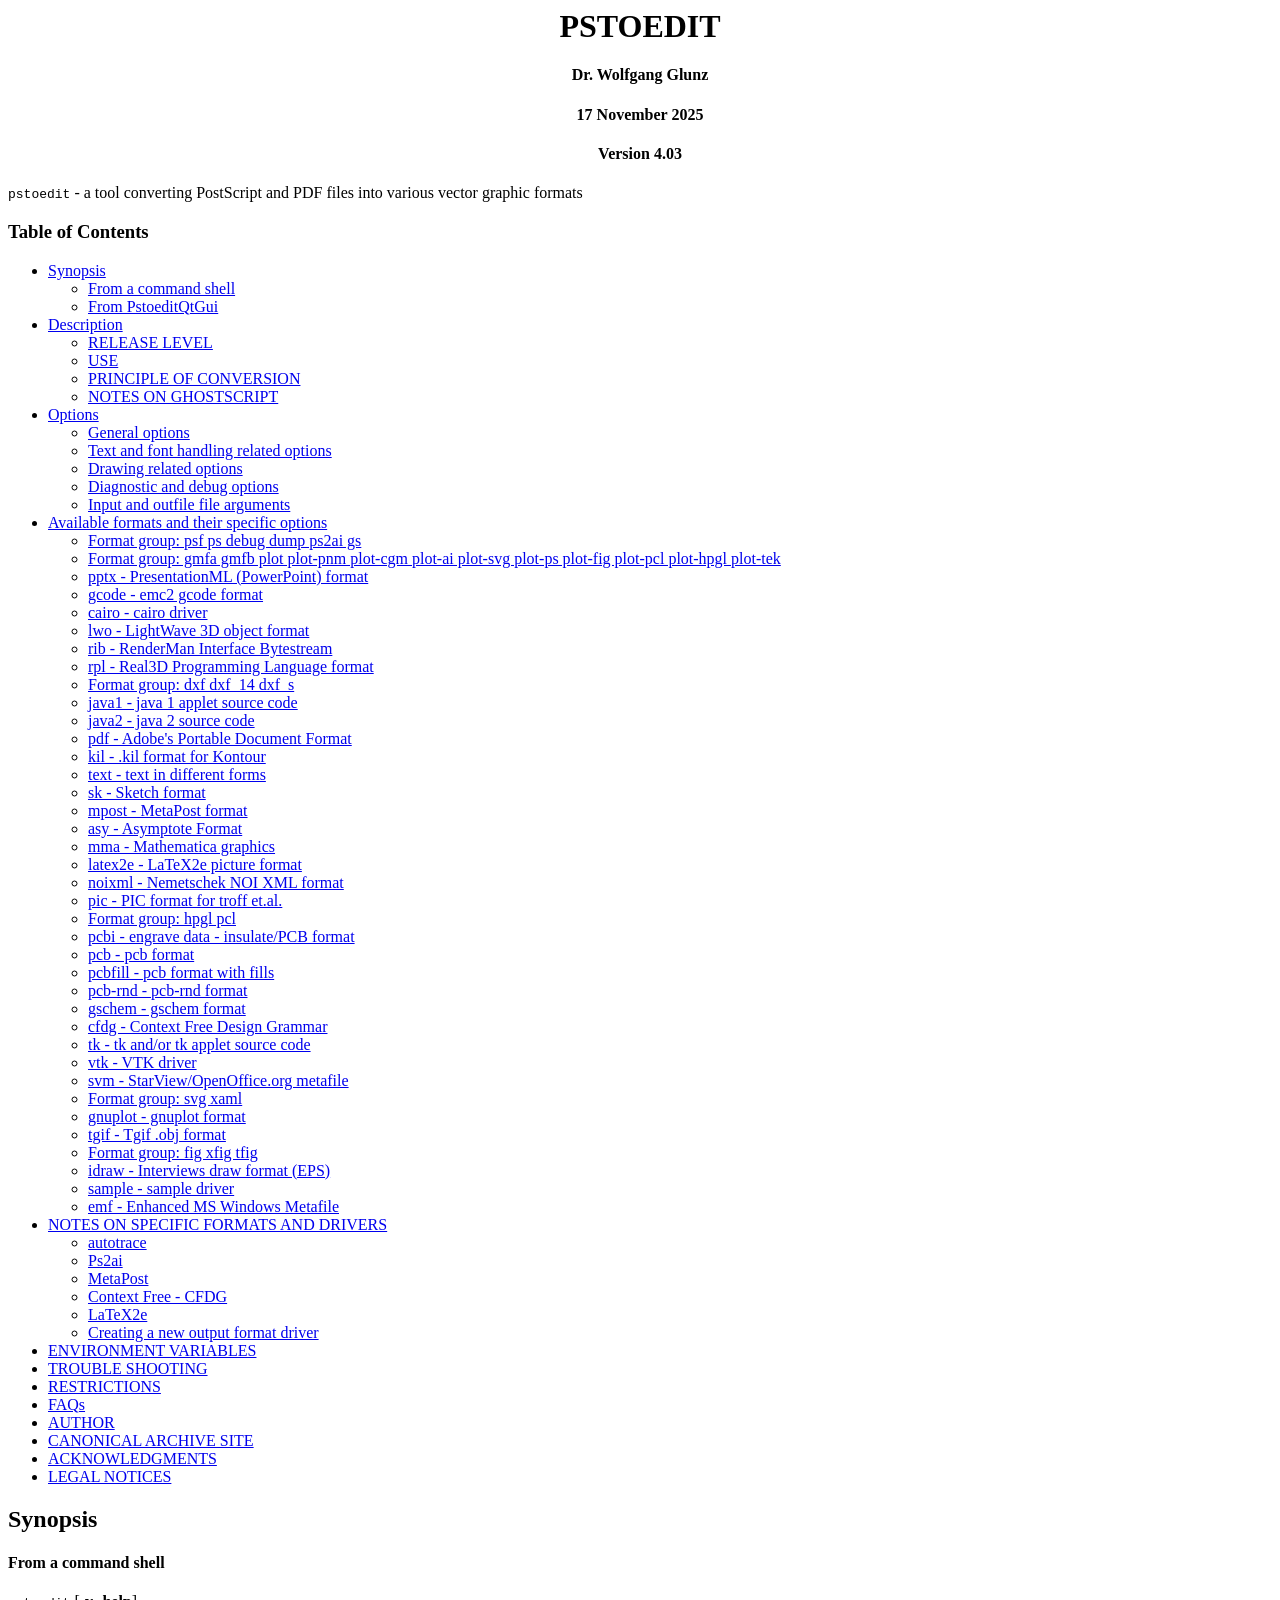
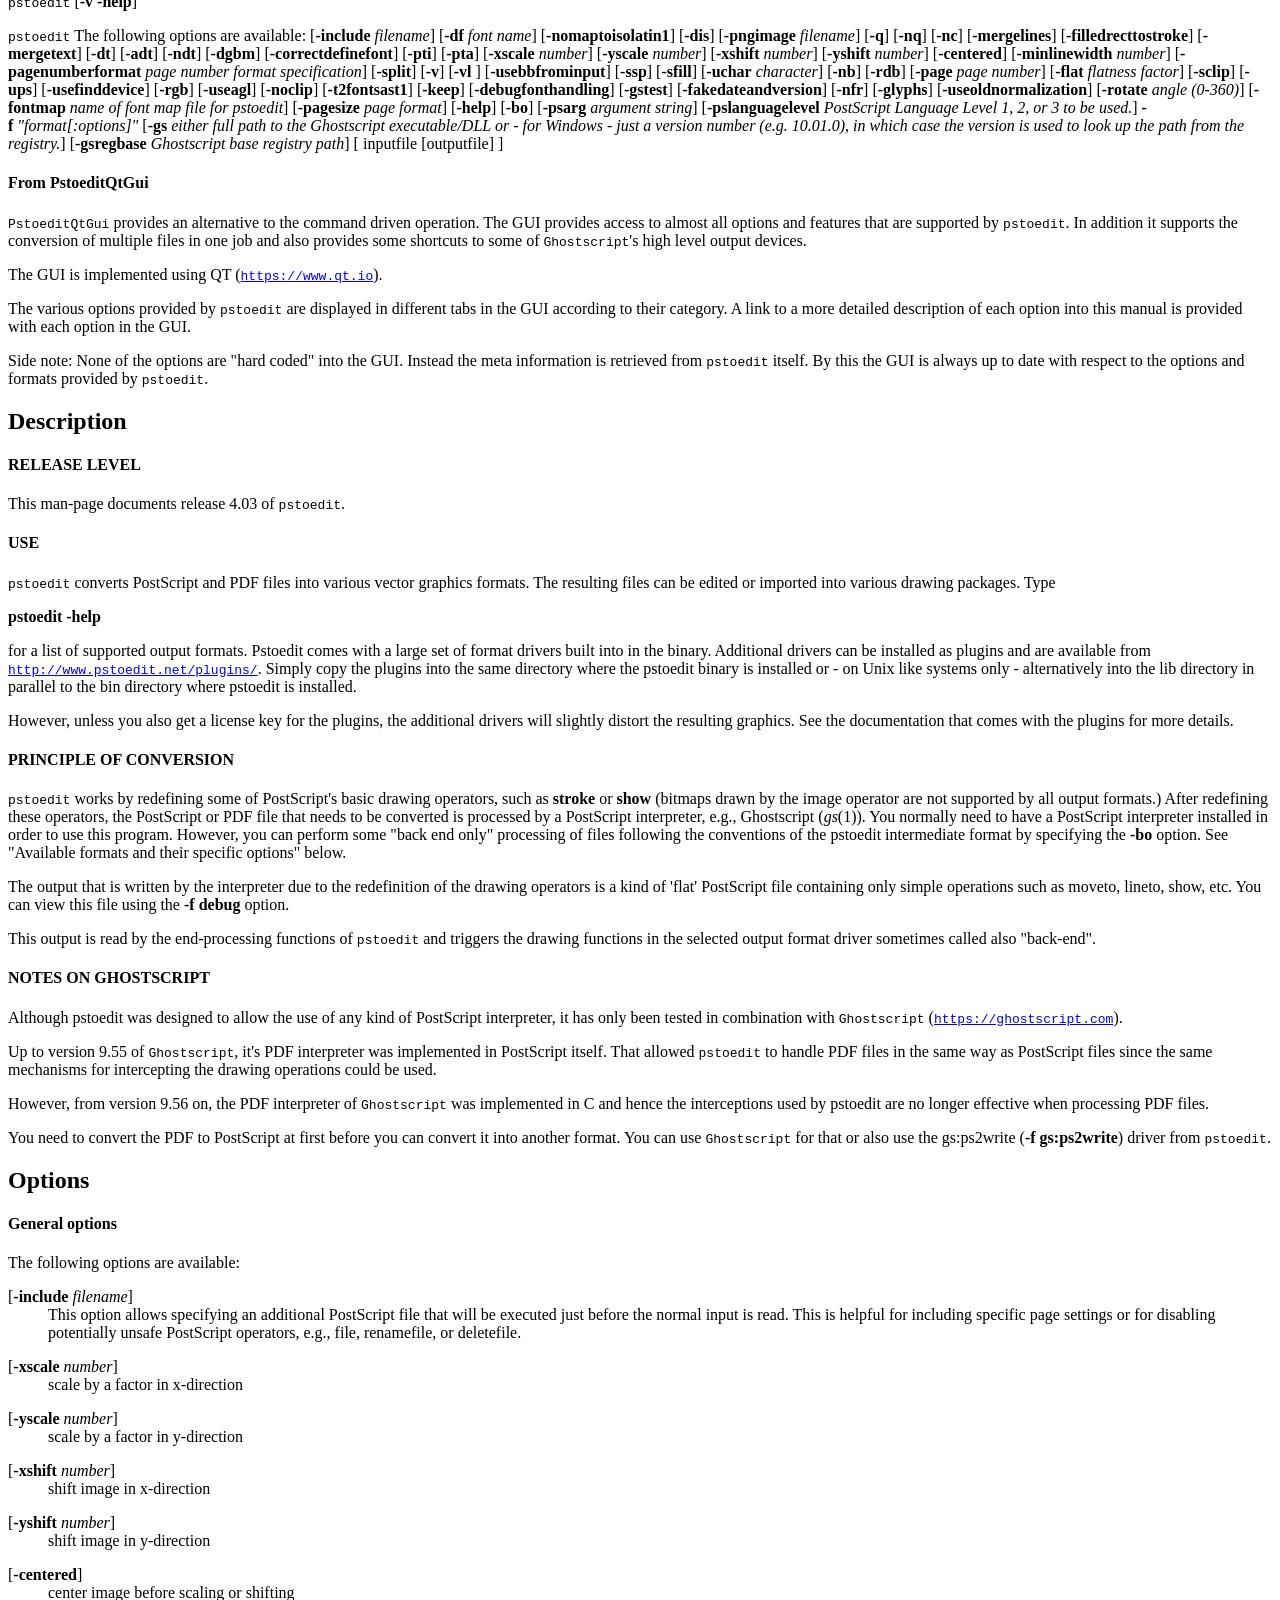
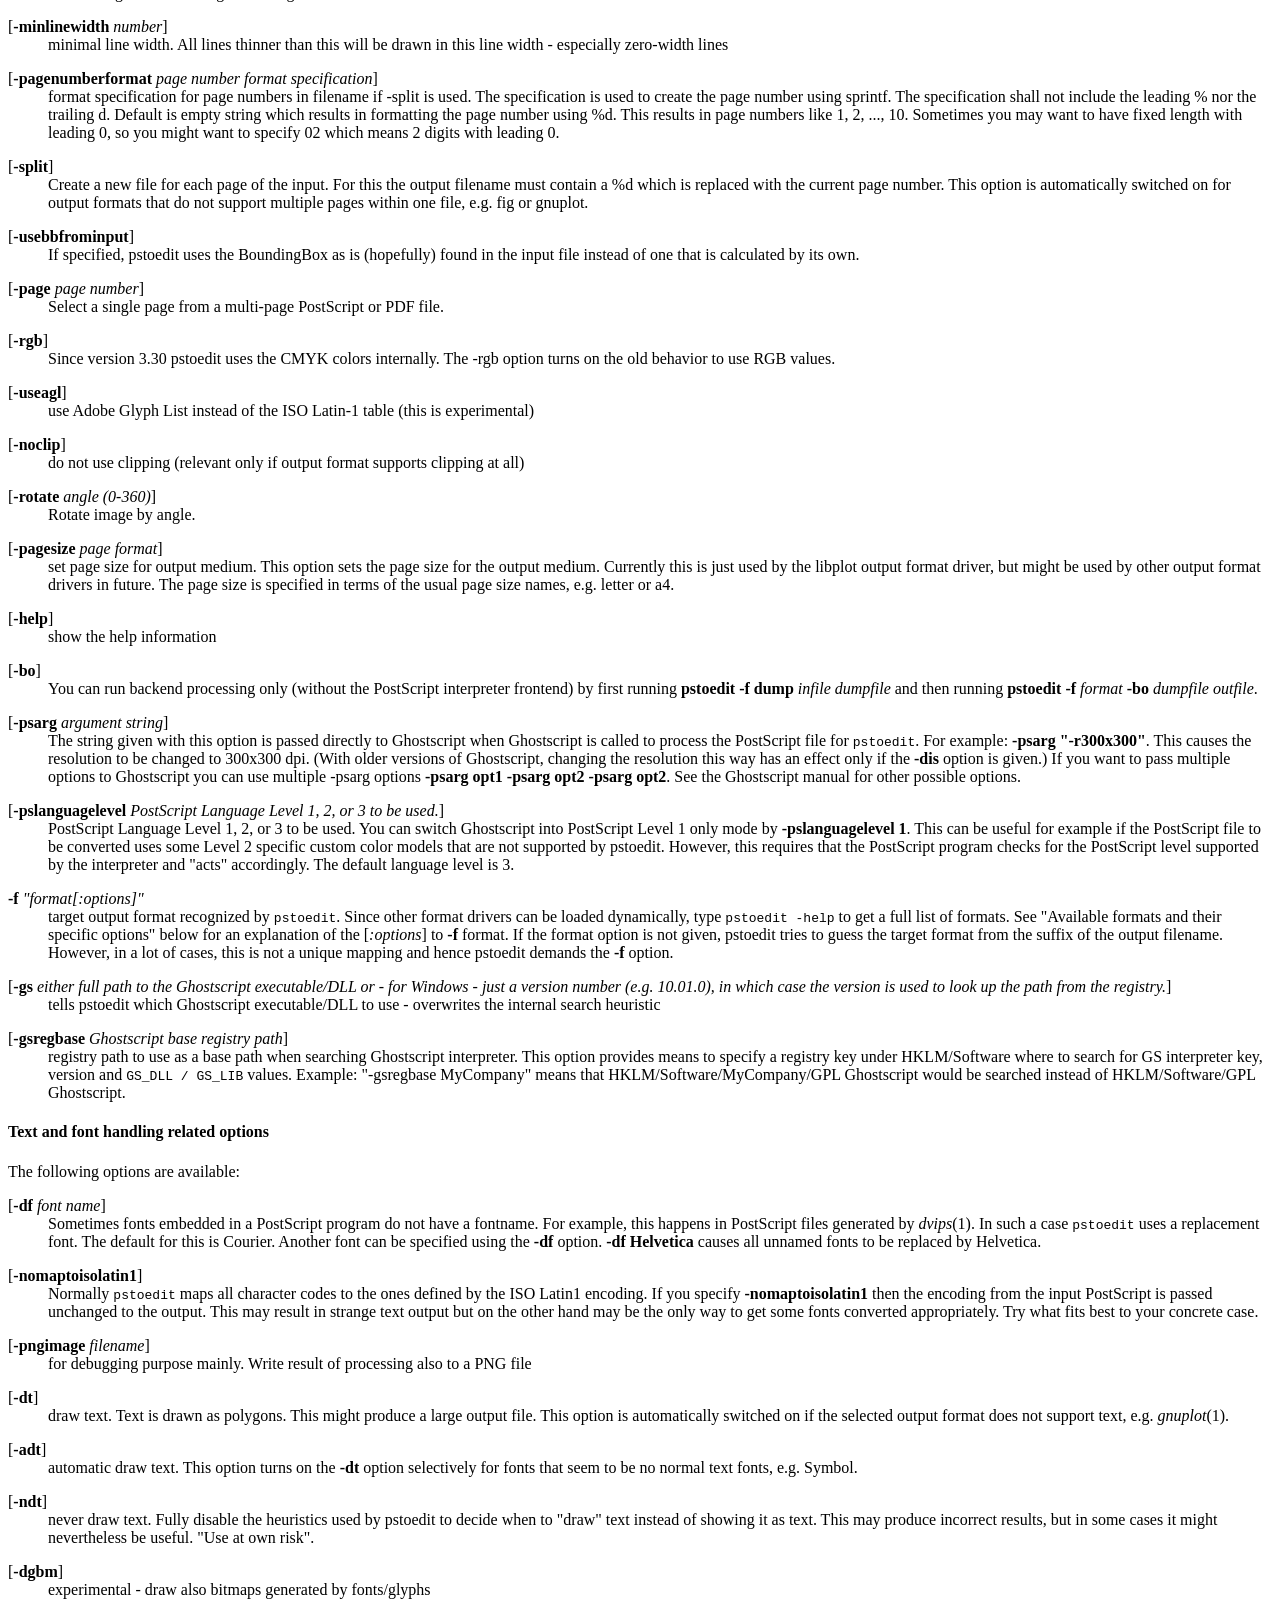
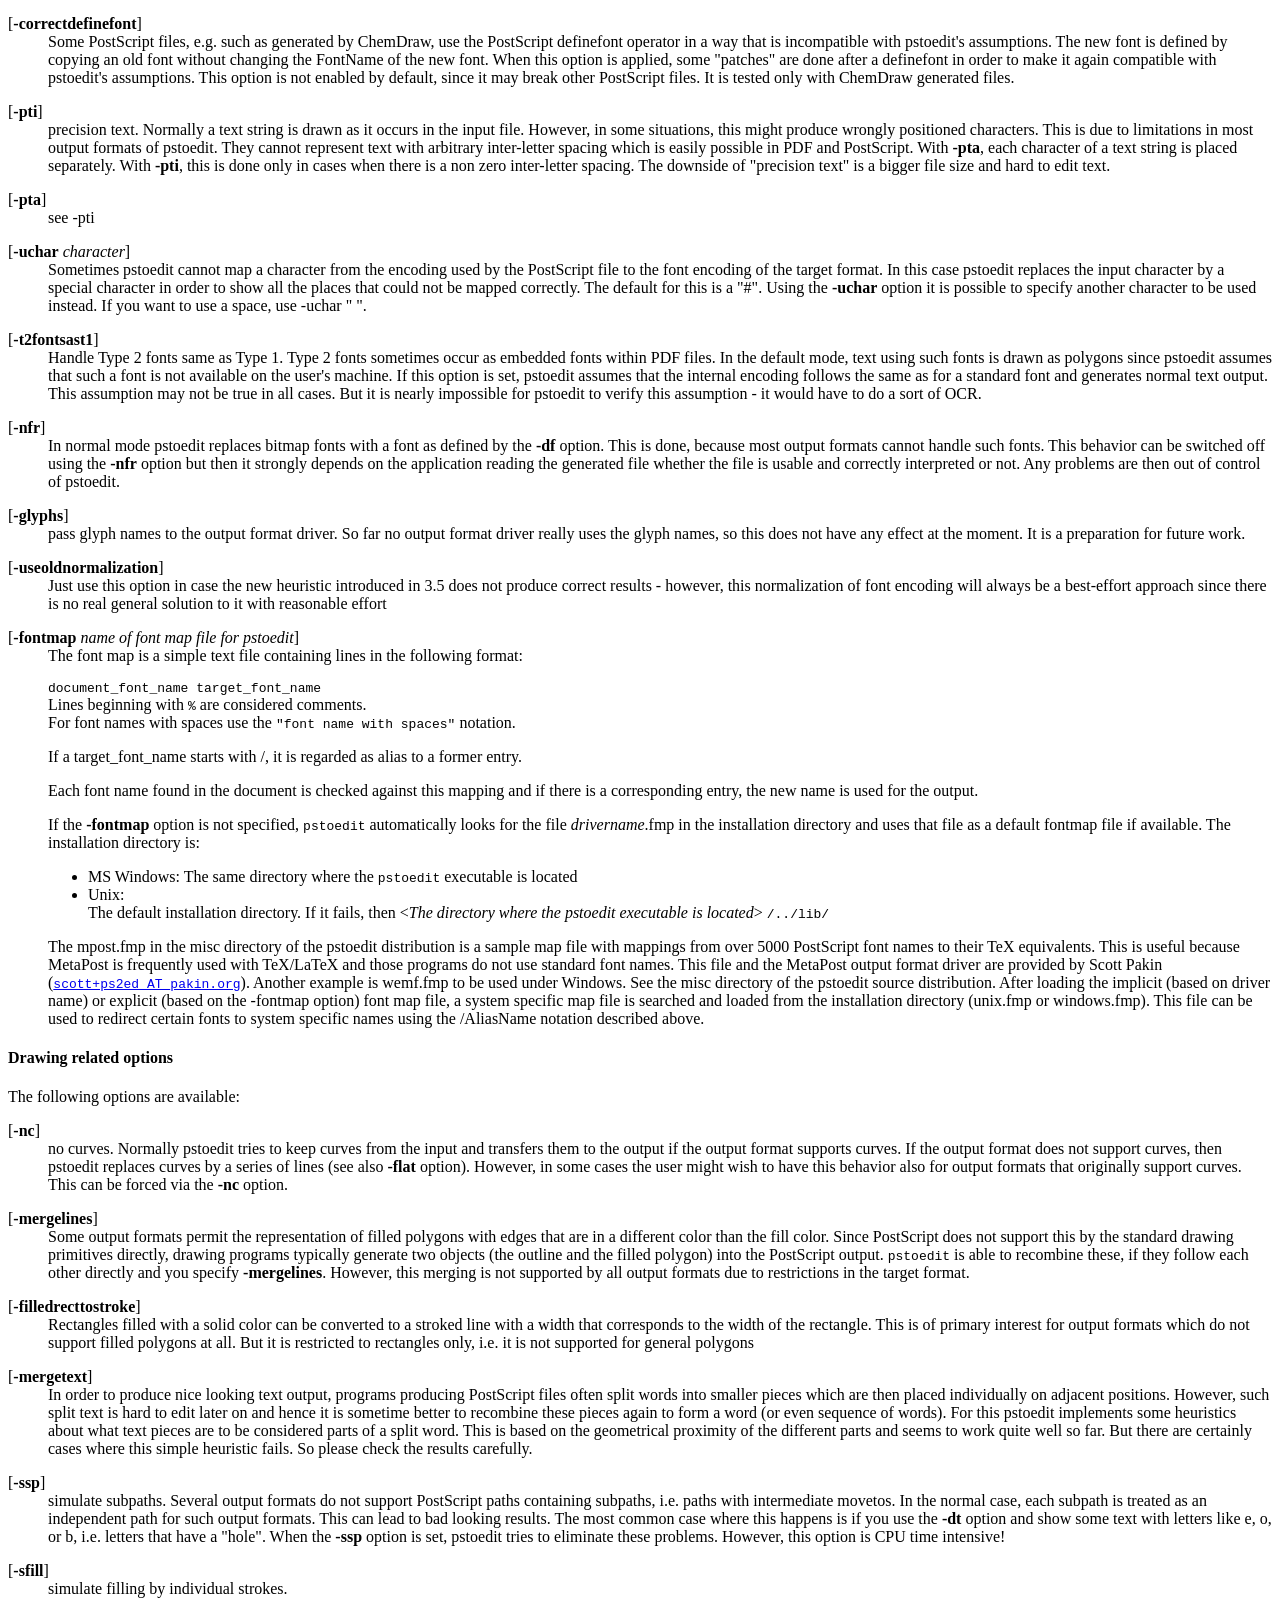
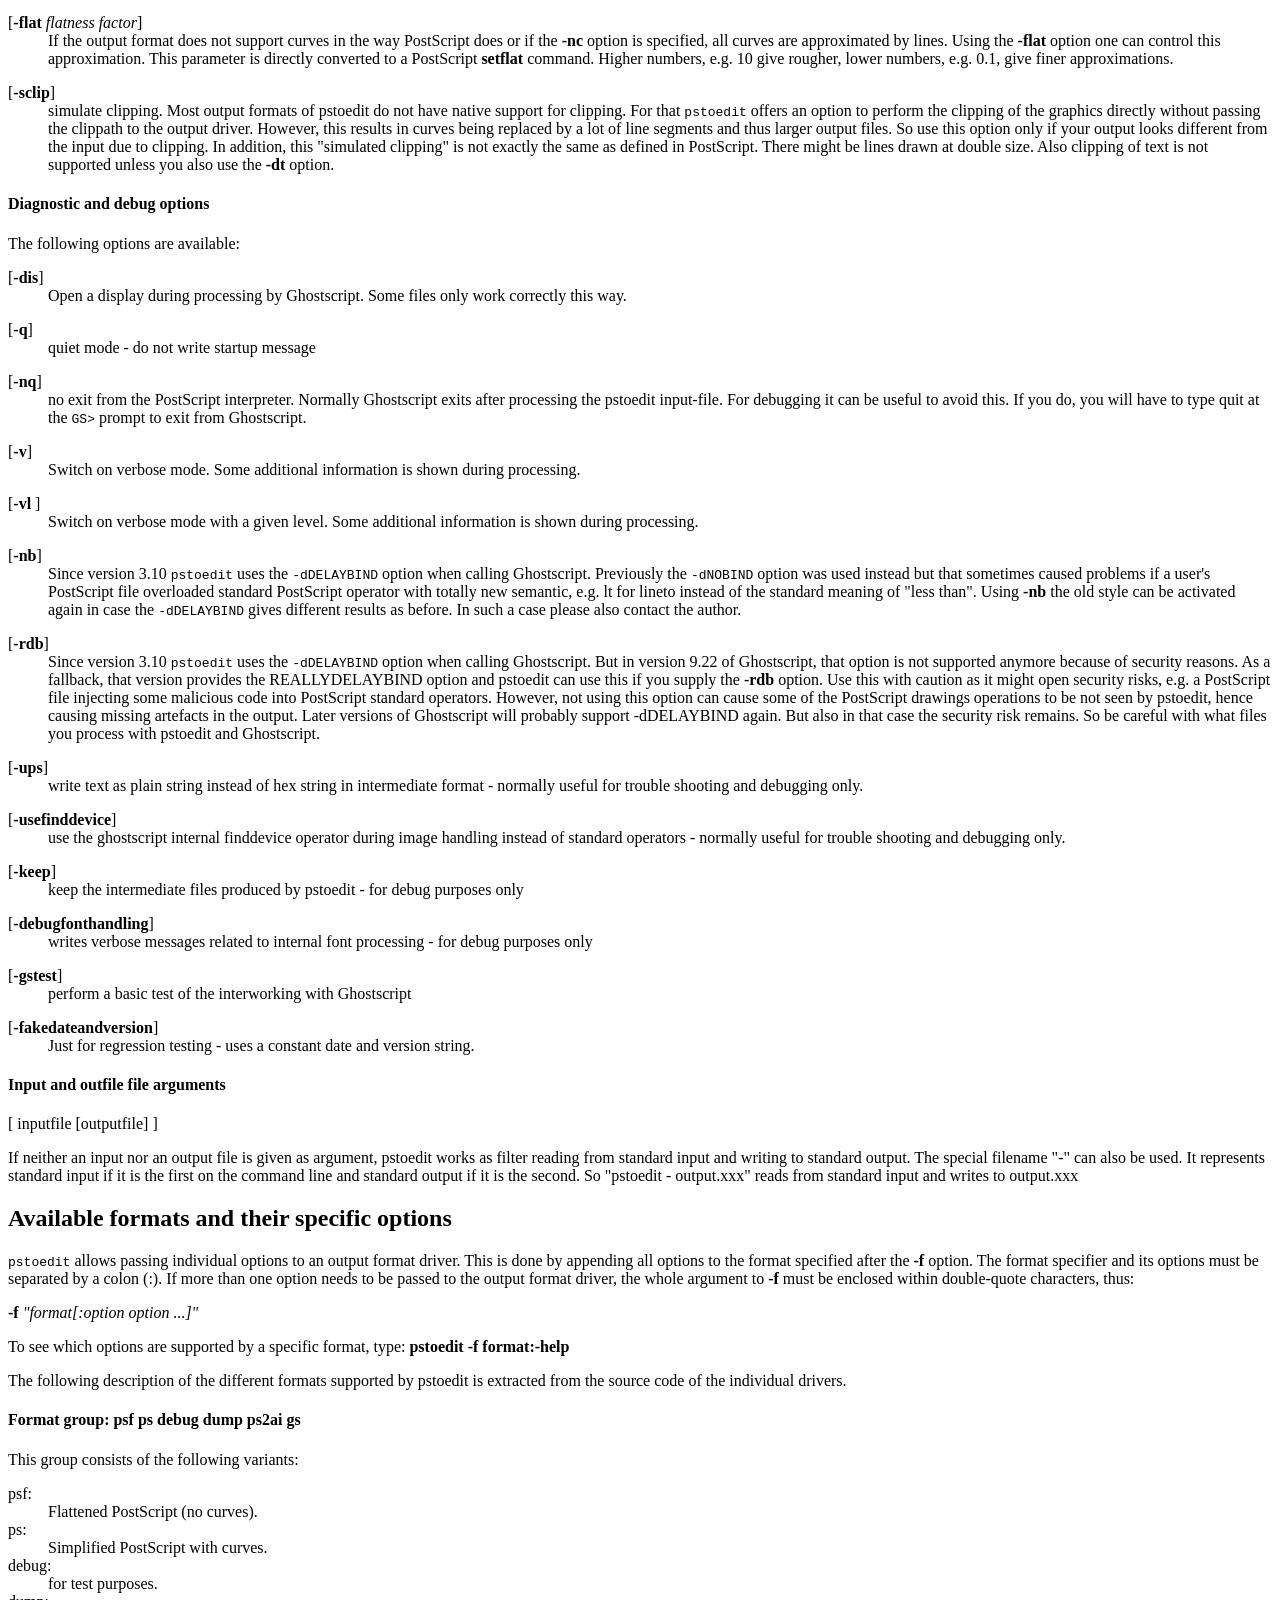
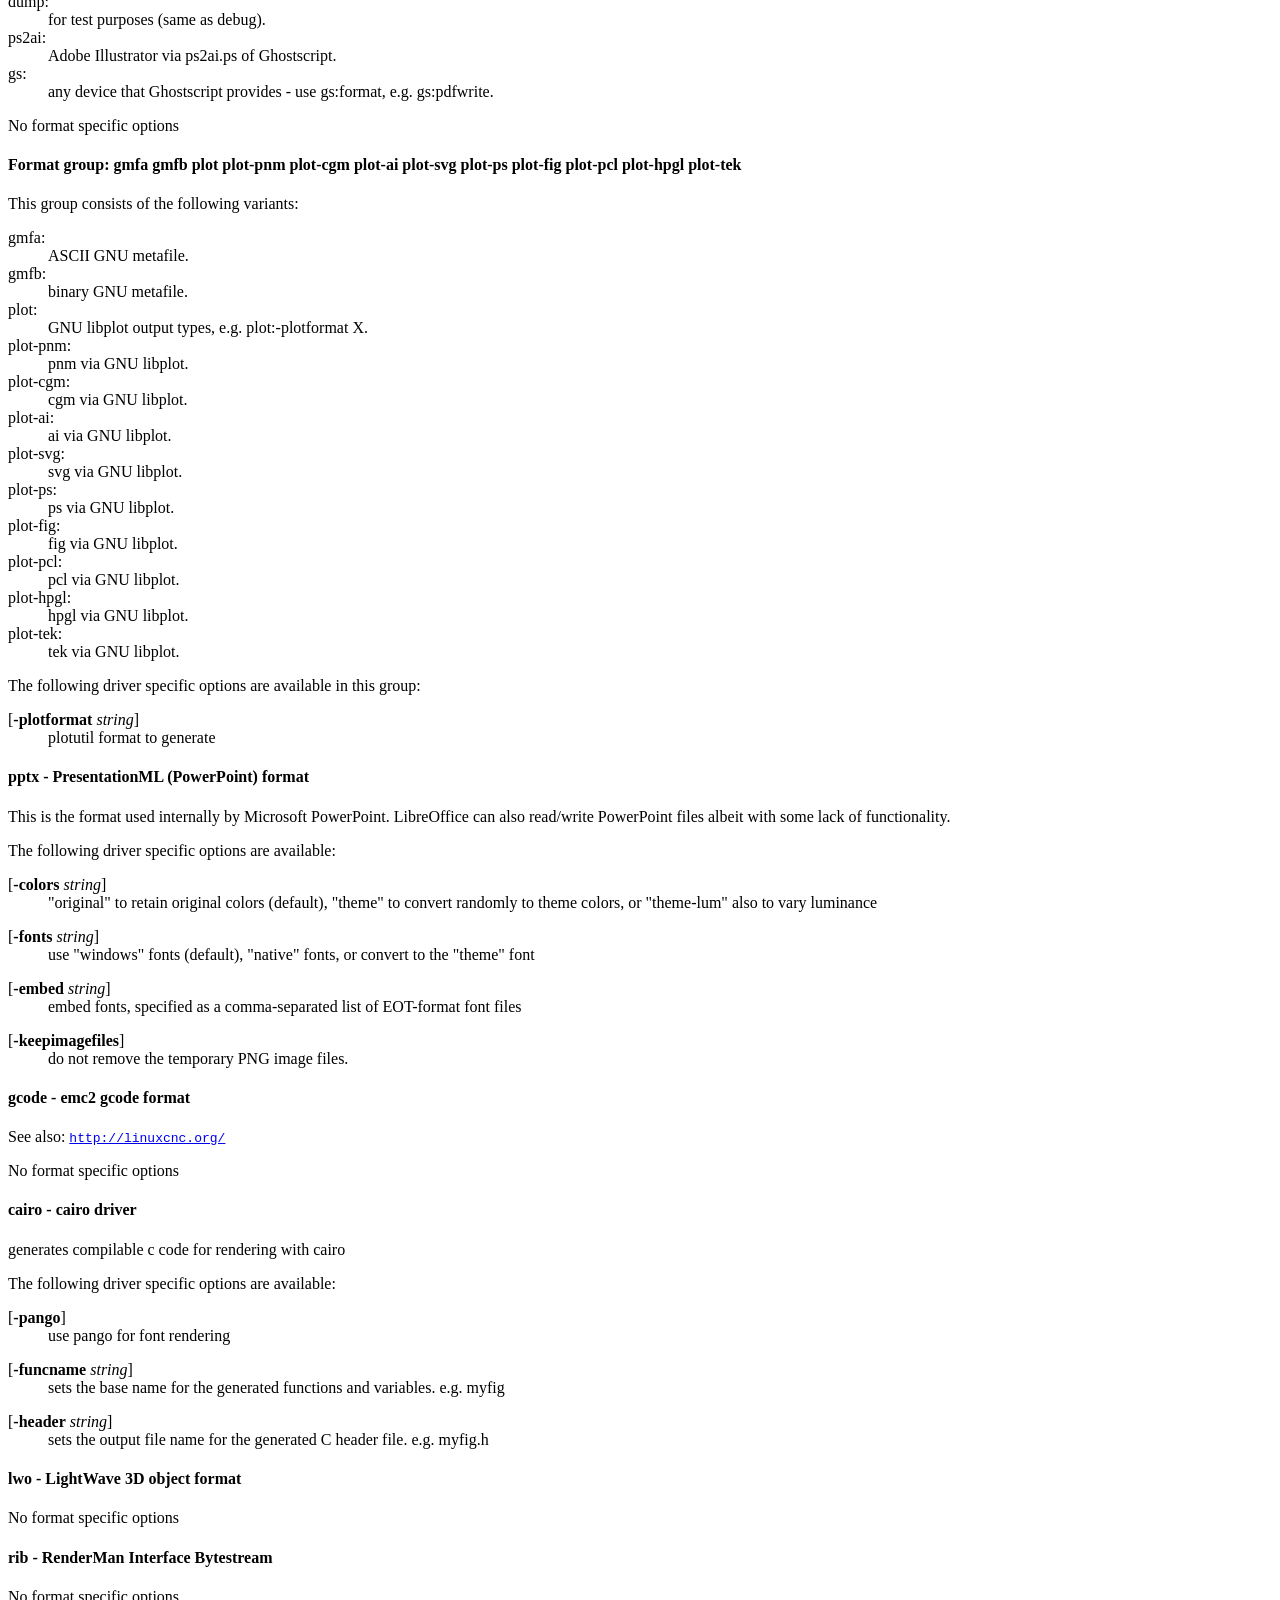
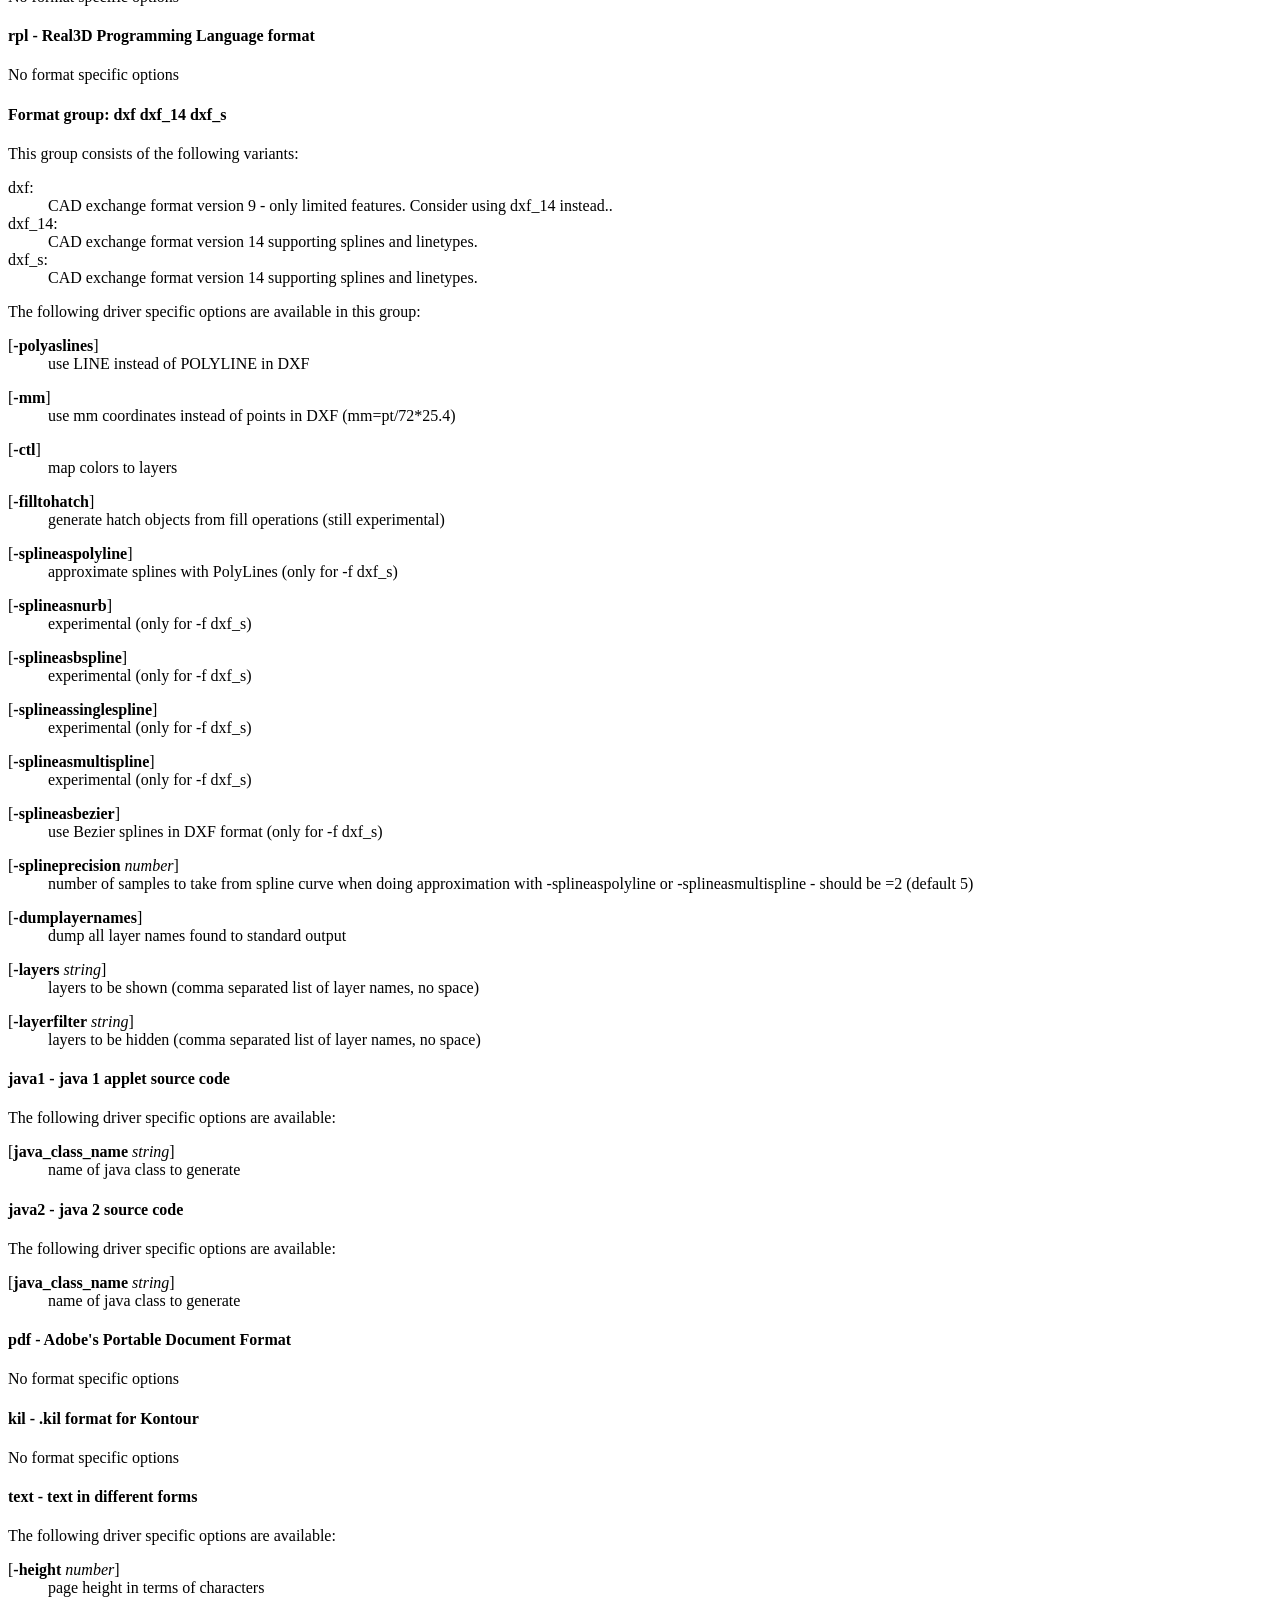
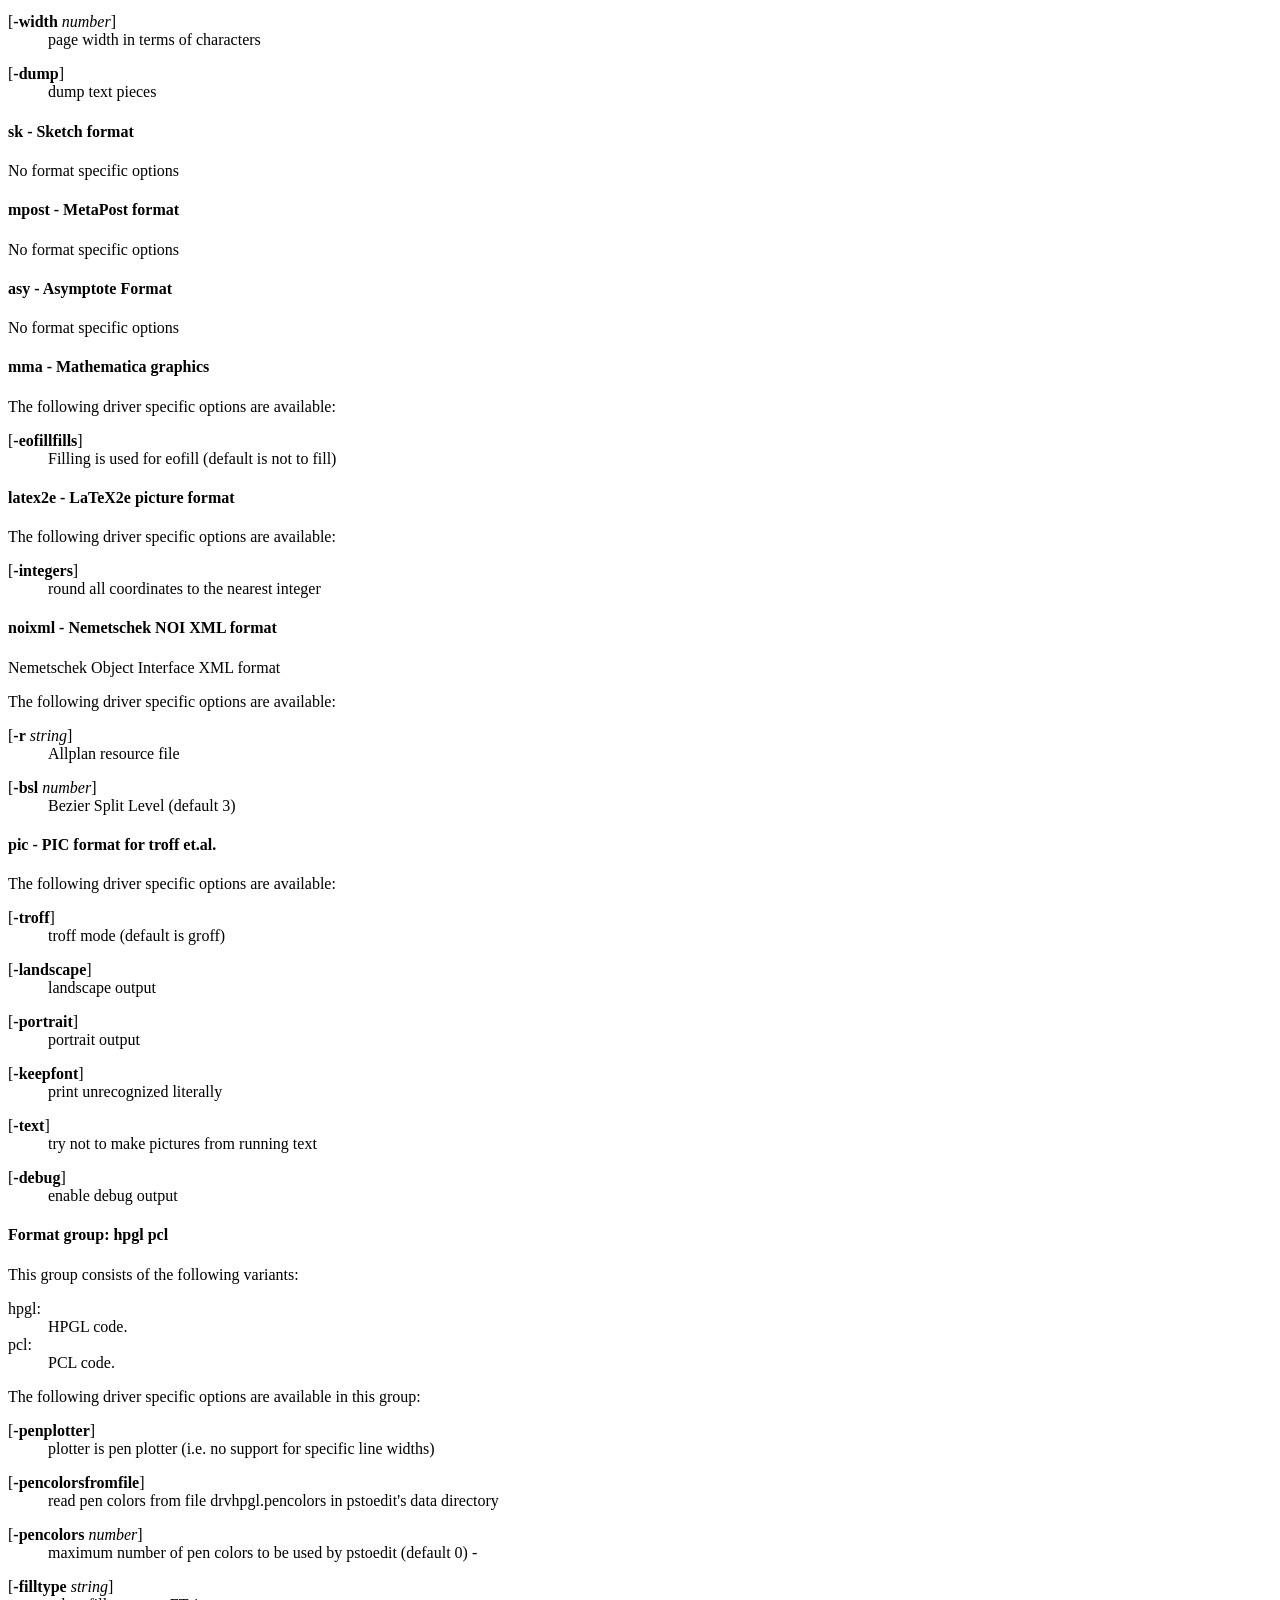
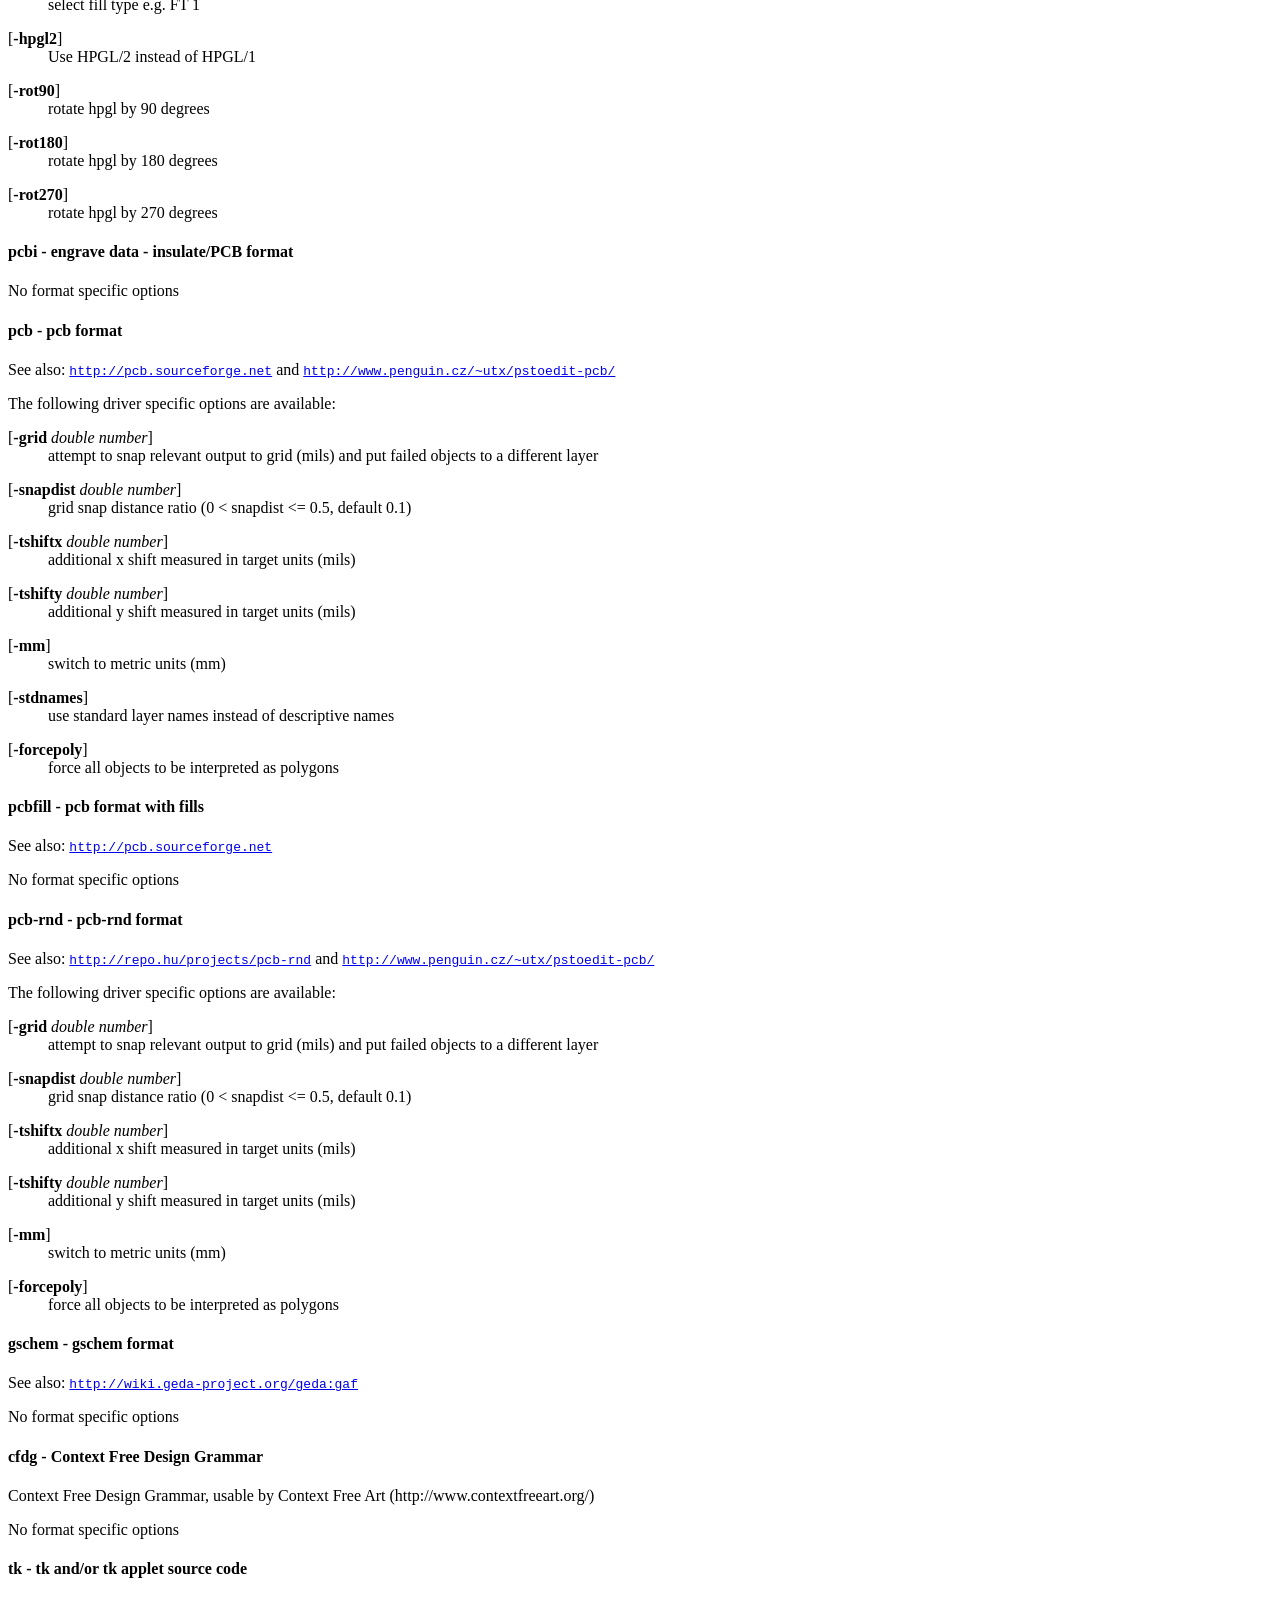
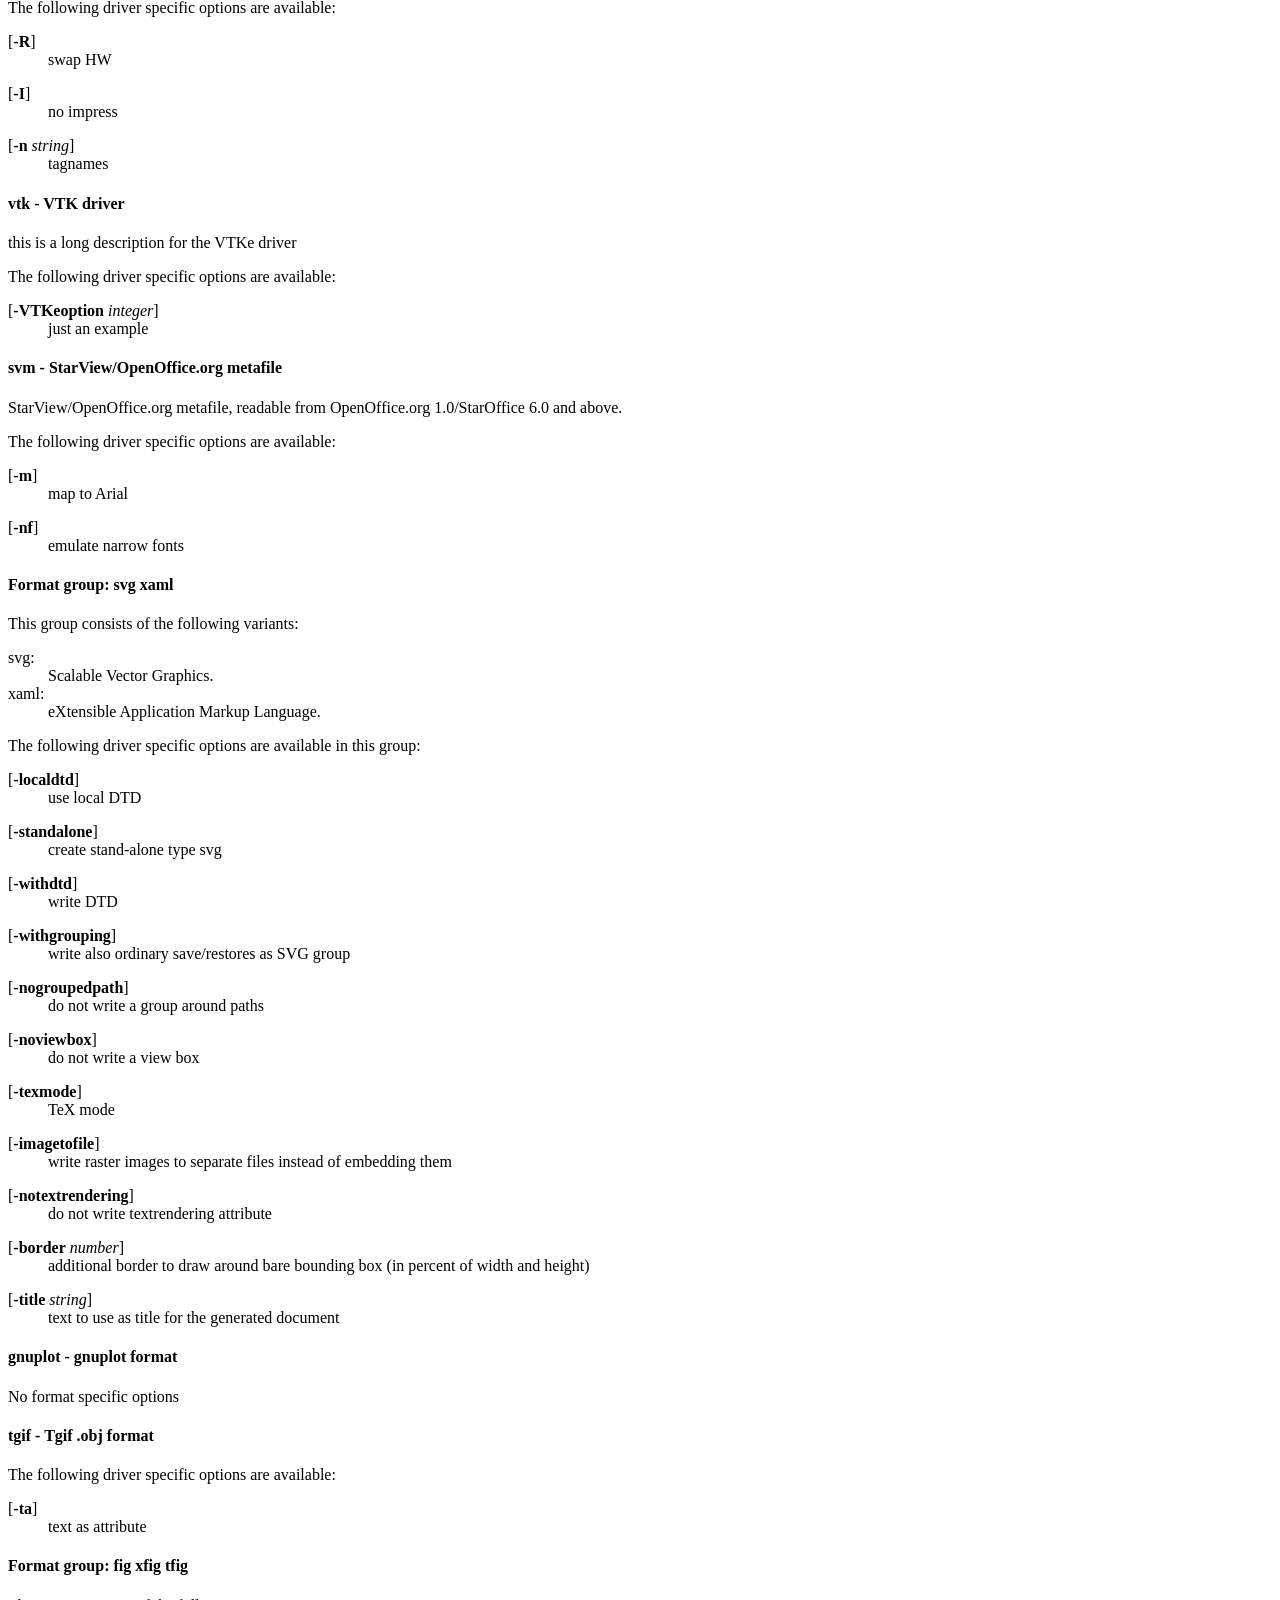
<file: doc/pstoedit.htm>
<!-- *********************************** start of \input{version.tex} -->
<!-- *********************************** end of \input{version.tex} -->
<!DOCTYPE HTML PUBLIC "-//W3C//DTD HTML 4.01 Transitional//EN">
<!-- Manual page created with latex2man.local on Mon Nov 17 14:55:26 2025
** Author of latex2man.local: Juergen.Vollmer@informatik-vollmer.de
** NOTE: This file is generated, DO NOT EDIT. -->
<html>
<head><meta http-equiv="content-type" content="text/html; charset=UTF-8"><title>PSTOEDIT</title>
</head><body bgcolor="white">
<h1 align="center">
PSTOEDIT 
</h1>
<h4 align="center">Dr. Wolfgang Glunz </h4>
<h4 align="center">17 November 2025</h4>
<h4 align="center">Version 4.03</h4>
<tt>pstoedit</tt>
- a tool converting PostScript and PDF files into various 
vector graphic formats 
<h3>Table of Contents</h3>
<ul>
<li><a href="#section_1">Synopsis </a>
<ul>
<li><a href="#section_2">From a command shell </a></li>
<li><a href="#section_3">From PstoeditQtGui </a></li>
</ul>
<li><a href="#section_4">Description </a>
<ul>
<li><a href="#section_5">RELEASE LEVEL </a></li>
<li><a href="#section_6">USE </a></li>
<li><a href="#section_7">PRINCIPLE OF CONVERSION </a></li>
<li><a href="#section_8">NOTES ON GHOSTSCRIPT </a></li>
</ul>
<li><a href="#section_9">Options </a>
<ul>
<li><a href="#section_10">General options </a></li>
<li><a href="#section_11">Text and font handling related options </a></li>
<li><a href="#section_12">Drawing related options </a></li>
<li><a href="#section_13">Diagnostic and debug options </a></li>
<li><a href="#section_14">Input and outfile file arguments </a></li>
</ul>
<li><a href="#section_15">Available formats and their specific options </a>
<ul>
<li><a href="#section_16">Format group: psf ps debug dump ps2ai gs  </a></li>
<li><a href="#section_17">Format group: gmfa gmfb plot plot-pnm plot-cgm plot-ai plot-svg plot-ps plot-fig plot-pcl plot-hpgl plot-tek  </a></li>
<li><a href="#section_18">pptx - PresentationML (PowerPoint) format </a></li>
<li><a href="#section_19">gcode - emc2 gcode format </a></li>
<li><a href="#section_20">cairo - cairo driver </a></li>
<li><a href="#section_21">lwo - LightWave 3D object format </a></li>
<li><a href="#section_22">rib - RenderMan Interface Bytestream </a></li>
<li><a href="#section_23">rpl - Real3D Programming Language format </a></li>
<li><a href="#section_24">Format group: dxf dxf_14 dxf_s  </a></li>
<li><a href="#section_25">java1 - java 1 applet source code </a></li>
<li><a href="#section_26">java2 - java 2 source code </a></li>
<li><a href="#section_27">pdf - Adobe's Portable Document Format </a></li>
<li><a href="#section_28">kil - .kil format for Kontour </a></li>
<li><a href="#section_29">text - text in different forms  </a></li>
<li><a href="#section_30">sk - Sketch format </a></li>
<li><a href="#section_31">mpost - MetaPost format </a></li>
<li><a href="#section_32">asy - Asymptote Format </a></li>
<li><a href="#section_33">mma - Mathematica graphics </a></li>
<li><a href="#section_34">latex2e - LaTeX2e picture format</a></li>
<li><a href="#section_35">noixml - Nemetschek NOI XML format </a></li>
<li><a href="#section_36">pic - PIC format for troff et.al. </a></li>
<li><a href="#section_37">Format group: hpgl pcl  </a></li>
<li><a href="#section_38">pcbi - engrave data - insulate/PCB format </a></li>
<li><a href="#section_39">pcb - pcb format </a></li>
<li><a href="#section_40">pcbfill - pcb format with fills </a></li>
<li><a href="#section_41">pcb-rnd - pcb-rnd format </a></li>
<li><a href="#section_42">gschem - gschem format </a></li>
<li><a href="#section_43">cfdg - Context Free Design Grammar </a></li>
<li><a href="#section_44">tk - tk and/or tk applet source code </a></li>
<li><a href="#section_45">vtk - VTK driver </a></li>
<li><a href="#section_46">svm - StarView/OpenOffice.org metafile </a></li>
<li><a href="#section_47">Format group: svg xaml  </a></li>
<li><a href="#section_48">gnuplot - gnuplot format </a></li>
<li><a href="#section_49">tgif - Tgif .obj format </a></li>
<li><a href="#section_50">Format group: fig xfig tfig  </a></li>
<li><a href="#section_51">idraw - Interviews draw format (EPS) </a></li>
<li><a href="#section_52">sample - sample driver </a></li>
<li><a href="#section_53">emf - Enhanced MS Windows Metafile </a></li>
</ul>
<li><a href="#section_54">NOTES ON SPECIFIC FORMATS AND DRIVERS </a>
<ul>
<li><a href="#section_55">autotrace </a></li>
<li><a href="#section_56">Ps2ai </a></li>
<li><a href="#section_57">MetaPost </a></li>
<li><a href="#section_58">Context Free - CFDG </a></li>
<li><a href="#section_59">LaTeX2e</a></li>
<li><a href="#section_60">Creating a new output format driver </a></li>
</ul>
<li><a href="#section_61">ENVIRONMENT VARIABLES </a></li>
<li><a href="#section_62">TROUBLE SHOOTING </a></li>
<li><a href="#section_63">RESTRICTIONS </a></li>
<li><a href="#section_64">FAQs </a></li>
<li><a href="#section_65">AUTHOR </a></li>
<li><a href="#section_66">CANONICAL ARCHIVE SITE </a></li>
<li><a href="#section_67">ACKNOWLEDGMENTS </a></li>
<li><a href="#section_68">LEGAL NOTICES </a></li>
</ul>
<p>
<h2><a name="section_1">Synopsis</a></h2>

<p>
<h4><a name="section_2">From a command shell</a></h4>

<p>
<tt>pstoedit</tt>
[<b>-v -help</b>]
<br>
<p>
<tt>pstoedit</tt>
<!-- *********************************** start of \input{generalhelpshort.tex} -->
The following options are available: 
[<b>-include</b><i>&nbsp;filename</i>]
[<b>-df</b><i>&nbsp;font name</i>]
[<b>-nomaptoisolatin1</b>]
[<b>-dis</b>]
[<b>-pngimage</b><i>&nbsp;filename</i>]
[<b>-q</b>]
[<b>-nq</b>]
[<b>-nc</b>]
[<b>-mergelines</b>]
[<b>-filledrecttostroke</b>]
[<b>-mergetext</b>]
[<b>-dt</b>]
[<b>-adt</b>]
[<b>-ndt</b>]
[<b>-dgbm</b>]
[<b>-correctdefinefont</b>]
[<b>-pti</b>]
[<b>-pta</b>]
[<b>-xscale</b><i>&nbsp;number</i>]
[<b>-yscale</b><i>&nbsp;number</i>]
[<b>-xshift</b><i>&nbsp;number</i>]
[<b>-yshift</b><i>&nbsp;number</i>]
[<b>-centered</b>]
[<b>-minlinewidth</b><i>&nbsp;number</i>]
[<b>-pagenumberformat</b><i>&nbsp;page number format specification</i>]
[<b>-split</b>]
[<b>-v</b>]
[<b>-vl</b><i>&nbsp;</i>]
[<b>-usebbfrominput</b>]
[<b>-ssp</b>]
[<b>-sfill</b>]
[<b>-uchar</b><i>&nbsp;character</i>]
[<b>-nb</b>]
[<b>-rdb</b>]
[<b>-page</b><i>&nbsp;page number</i>]
[<b>-flat</b><i>&nbsp;flatness factor</i>]
[<b>-sclip</b>]
[<b>-ups</b>]
[<b>-usefinddevice</b>]
[<b>-rgb</b>]
[<b>-useagl</b>]
[<b>-noclip</b>]
[<b>-t2fontsast1</b>]
[<b>-keep</b>]
[<b>-debugfonthandling</b>]
[<b>-gstest</b>]
[<b>-fakedateandversion</b>]
[<b>-nfr</b>]
[<b>-glyphs</b>]
[<b>-useoldnormalization</b>]
[<b>-rotate</b><i>&nbsp;angle (0-360)</i>]
[<b>-fontmap</b><i>&nbsp;name of font map file for pstoedit</i>]
[<b>-pagesize</b><i>&nbsp;page format</i>]
[<b>-help</b>]
[<b>-bo</b>]
[<b>-psarg</b><i>&nbsp;argument string</i>]
[<b>-pslanguagelevel</b><i>&nbsp;PostScript Language Level 1, 2, or 3 to be used.</i>]
<b>-f</b><i>&nbsp;"format[:options]"</i>
[<b>-gs</b><i>&nbsp;either full path to the Ghostscript executable/DLL or - for Windows - just a version number (e.g. 10.01.0), in which case the version is used to look up the path from the registry.</i>]
[<b>-gsregbase</b><i>&nbsp;Ghostscript base registry path</i>]
[ inputfile [outputfile] ] 
<!-- *********************************** end of \input{generalhelpshort.tex} -->
<p>
<a id="GUI"></a>
<h4><a name="section_3">From PstoeditQtGui</a></h4>

<p>
<tt>PstoeditQtGui</tt>
provides an alternative to the command driven operation. 
The GUI provides access to almost all options and features that are supported by <tt>pstoedit</tt>.
In addition it supports the conversion of multiple files in one job and also provides some 
shortcuts to some of <tt>Ghostscript</tt>'s
high level output devices. 
<p>
The GUI is implemented using QT (<a href ="https://www.qt.io"><tt>https://www.qt.io</tt></a>).
<p>
The various options provided by <tt>pstoedit</tt>
are displayed in different tabs in the GUI according to their category. 
A link to a more detailed description of each option into this manual is provided with each option in the GUI. 
<p>
Side note: None of the options are "hard coded" into the GUI. Instead the meta information is retrieved from <tt>pstoedit</tt>
itself. 
By this the GUI is always up to date with respect to the options and formats provided by <tt>pstoedit</tt>.
<p>
<h2><a name="section_4">Description</a></h2>

<p>
<h4><a name="section_5">RELEASE LEVEL</a></h4>

<p>
This man-page documents release 4.03 of <tt>pstoedit</tt>.
<p>
<h4><a name="section_6">USE</a></h4>

<p>
<tt>pstoedit</tt>
converts PostScript and PDF files into various vector graphics 
formats. The resulting files can be edited or imported into various drawing 
packages. Type 
<p>
<strong>pstoedit -help</strong>
<p>
for a list of supported output formats. Pstoedit comes with a 
large set of format drivers built into in the binary. Additional drivers can be 
installed as plugins and are available from 
<a href ="http://www.pstoedit.net/plugins/"><tt>http://www.pstoedit.net/plugins/</tt></a>.
Simply copy the plugins into the same directory where the pstoedit binary is installed or - on Unix like systems only - alternatively into the lib directory in parallel to the bin directory where pstoedit is installed. 
<p>
However, unless you also get a license key for the plugins, the additional 
drivers will slightly distort the resulting graphics. See the documentation 
that comes with the plugins for more details. 
<p>
<h4><a name="section_7">PRINCIPLE OF CONVERSION</a></h4>

<p>
<tt>pstoedit</tt>
works by redefining some of PostScript's basic drawing operators, 
such as <strong>stroke</strong>
or <strong>show</strong>
(bitmaps drawn by the image 
operator are not supported by all output formats.) After 
redefining these operators, the PostScript or PDF file that needs to be 
converted is processed by a PostScript interpreter, e.g., Ghostscript 
(<em>gs</em>(1)).
You normally need to have a PostScript interpreter installed in 
order to use this program. However, you can perform some "back end only" processing 
of files following the conventions of the pstoedit intermediate format by specifying the <b>-bo</b>
option. See "Available formats and their specific options" below. 
<p>
The output that is written by the interpreter due to the redefinition of the 
drawing operators is a kind of 'flat' PostScript file containing only simple 
operations such as moveto, lineto, show, etc. You can view this file using the 
<b>-f debug</b>
option. 
<p>
This output is read by the end-processing functions of <tt>pstoedit</tt>
and triggers 
the drawing functions in the selected output format driver sometimes called also "back-end". 
<p>
<h4><a name="section_8">NOTES ON GHOSTSCRIPT</a></h4>

<p>
Although pstoedit was designed to allow the use of any kind of PostScript interpreter, it 
has only been tested in combination with <tt>Ghostscript</tt>
(<a href ="https://ghostscript.com"><tt>https://ghostscript.com</tt></a>).
<p>
Up to version 9.55 of <tt>Ghostscript</tt>,
it's PDF interpreter was implemented in PostScript itself. 
That allowed <tt>pstoedit</tt>
to handle PDF files in the same way as PostScript files since the same 
mechanisms for intercepting the drawing operations could be used. 
<p>
However, from version 9.56 on, the PDF interpreter of <tt>Ghostscript</tt>
was implemented in C and 
hence the interceptions used by pstoedit are no longer effective when processing PDF files. 
<p>
You need to convert the PDF to PostScript at first before you can convert it into another format. 
You can use <tt>Ghostscript</tt>
for that or also use the gs:ps2write (<b>-f gs:ps2write</b>)
driver from <tt>pstoedit</tt>.
<p>
<h2><a name="section_9">Options</a></h2>

<p>
<!-- *********************************** start of \input{generalhelplong.tex} -->
<h4><a name="section_10">General options</a></h4>

The following options are available: 
<dl compact>
<dt>[<b>-include</b><i>&nbsp;filename</i>]
</dt>
<dd> 
<a id="option-main-include"></a>
This option allows specifying an additional PostScript file that will be executed just before the normal input is read. This is helpful for including specific page settings or for disabling potentially unsafe PostScript operators, e.g., file, renamefile, or deletefile. 
<p>
</dd>
<dt>[<b>-xscale</b><i>&nbsp;number</i>]
</dt>
<dd> 
<a id="option-main-xscale"></a>
scale by a factor in x-direction 
<p>
</dd>
<dt>[<b>-yscale</b><i>&nbsp;number</i>]
</dt>
<dd> 
<a id="option-main-yscale"></a>
scale by a factor in y-direction 
<p>
</dd>
<dt>[<b>-xshift</b><i>&nbsp;number</i>]
</dt>
<dd> 
<a id="option-main-xshift"></a>
shift image in x-direction 
<p>
</dd>
<dt>[<b>-yshift</b><i>&nbsp;number</i>]
</dt>
<dd> 
<a id="option-main-yshift"></a>
shift image in y-direction 
<p>
</dd>
<dt>[<b>-centered</b>]
</dt>
<dd> 
<a id="option-main-centered"></a>
center image before scaling or shifting 
<p>
</dd>
<dt>[<b>-minlinewidth</b><i>&nbsp;number</i>]
</dt>
<dd> 
<a id="option-main-minlinewidth"></a>
minimal line width. All lines thinner than this will be drawn in this line width - especially zero-width lines 
<p>
</dd>
<dt>[<b>-pagenumberformat</b><i>&nbsp;page number format specification</i>]
</dt>
<dd> 
<a id="option-main-pagenumberformat"></a>
format specification for page numbers in filename if -split is used. The specification is used to create the page number using sprintf. The specification shall not include the leading % nor the trailing d. Default is empty string which results in formatting the page number using %d. This results in page numbers like 1, 2, ..., 10. Sometimes you may want to have fixed length with leading 0, so you might want to specify 02 which means 2 digits with leading 0. 
<p>
</dd>
<dt>[<b>-split</b>]
</dt>
<dd> 
<a id="option-main-split"></a>
Create a new file for each page of the input. For this the output filename must contain a %d which is replaced with the current page number. This option is automatically switched on for output formats that do not support multiple pages within one file, e.g. fig or gnuplot. 
<p>
</dd>
<dt>[<b>-usebbfrominput</b>]
</dt>
<dd> 
<a id="option-main-usebbfrominput"></a>
If specified, pstoedit uses the BoundingBox as is (hopefully) found in the input file instead of one that is calculated by its own. 
<p>
</dd>
<dt>[<b>-page</b><i>&nbsp;page number</i>]
</dt>
<dd> 
<a id="option-main-page"></a>
Select a single page from a multi-page PostScript or PDF file. 
<p>
</dd>
<dt>[<b>-rgb</b>]
</dt>
<dd> 
<a id="option-main-rgb"></a>
Since version 3.30 pstoedit uses the CMYK colors internally. The -rgb option turns on the old behavior to use RGB values. 
<p>
</dd>
<dt>[<b>-useagl</b>]
</dt>
<dd> 
<a id="option-main-useagl"></a>
use Adobe Glyph List instead of the ISO Latin-1 table (this is experimental) 
<p>
</dd>
<dt>[<b>-noclip</b>]
</dt>
<dd> 
<a id="option-main-noclip"></a>
do not use clipping (relevant only if output format supports clipping at all) 
<p>
</dd>
<dt>[<b>-rotate</b><i>&nbsp;angle (0-360)</i>]
</dt>
<dd> 
<a id="option-main-rotate"></a>
Rotate image by angle. 
<p>
</dd>
<dt>[<b>-pagesize</b><i>&nbsp;page format</i>]
</dt>
<dd> 
<a id="option-main-pagesize"></a>
set page size for output medium. 
This option sets the page size for the output medium. Currently this is just used by the libplot output format driver, but might be used by other output format drivers in future. The page size is specified in terms of the usual page size names, e.g. letter or a4. 
<p>
</dd>
<dt>[<b>-help</b>]
</dt>
<dd> 
<a id="option-main-help"></a>
show the help information 
<p>
</dd>
<dt>[<b>-bo</b>]
</dt>
<dd> 
<a id="option-main-bo"></a>
You can run backend processing only (without the PostScript interpreter frontend) by first running <strong>pstoedit</strong>
<b>-f dump</b>
<i>infile</i>
<i>dumpfile</i>
and then running <strong>pstoedit</strong>
<b>-f</b><i>&nbsp;format</i>
<b>-bo</b>
<i>dumpfile</i>
<i>outfile</i>.
<p>
</dd>
<dt>[<b>-psarg</b><i>&nbsp;argument string</i>]
</dt>
<dd> 
<a id="option-main-psarg"></a>
The string given with this option is passed directly to Ghostscript when Ghostscript is called to process the PostScript file for <tt>pstoedit</tt>.
For example: <strong>-psarg</strong><strong>&nbsp;"</strong><strong>-r300x300</strong><strong>"</strong>.
This causes the resolution to be changed to 300x300 dpi. (With older versions of Ghostscript, changing the resolution this way has an effect only if the <b>-dis</b>
option is given.) If you want to pass multiple options to Ghostscript you can use multiple -psarg options <b>-psarg opt1</b>
<b>-psarg opt2</b>
<b>-psarg opt2</b>.
See the Ghostscript manual for other possible options. 
<p>
</dd>
<dt>[<b>-pslanguagelevel</b><i>&nbsp;PostScript Language Level 1, 2, or 3 to be used.</i>]
</dt>
<dd> 
<a id="option-main-pslanguagelevel"></a>
PostScript Language Level 1, 2, or 3 to be used. You can switch Ghostscript into PostScript Level 1 only mode by <b>-pslanguagelevel 1</b>.
This can be useful for example if the PostScript file to be converted uses some Level 2 specific custom color models that are not supported by pstoedit. However, this requires that the PostScript program checks for the PostScript level supported by the interpreter and "acts" accordingly. The default language level is 3. 
<p>
</dd>
<dt><b>-f</b><i>&nbsp;"format[:options]"</i>
</dt>
<dd> 
<a id="option-main-f"></a>
target output format recognized by <tt>pstoedit</tt>.
Since other format drivers can be loaded dynamically, type <tt>pstoedit -help</tt>
to get a full list of formats. See "Available formats and their specific options" below for an explanation of the [<i>:options</i>]
to <b>-f</b>
format. If the format option is not given, pstoedit tries to guess the target format from the suffix of the output filename. However, in a lot of cases, this is not a unique mapping and hence pstoedit demands the <b>-f</b>
option. 
<p>
</dd>
<dt>[<b>-gs</b><i>&nbsp;either full path to the Ghostscript executable/DLL or - for Windows - just a version number (e.g. 10.01.0), in which case the version is used to look up the path from the registry.</i>]
</dt>
<dd> 
<a id="option-main-gs"></a>
tells pstoedit which Ghostscript executable/DLL to use - overwrites the internal search heuristic 
<p>
</dd>
<dt>[<b>-gsregbase</b><i>&nbsp;Ghostscript base registry path</i>]
</dt>
<dd> 
<a id="option-main-gsregbase"></a>
registry path to use as a base path when searching Ghostscript interpreter. 
This option provides means to specify a registry key under HKLM/Software where to search for GS interpreter key, version and <tt>GS_DLL / GS_LIB</tt> values. Example: "-gsregbase MyCompany" means that HKLM/Software/MyCompany/GPL Ghostscript would be searched instead of HKLM/Software/GPL Ghostscript. 
<p>
</dd>
</dl>
<h4><a name="section_11">Text and font handling related options</a></h4>

The following options are available: 
<dl compact>
<dt>[<b>-df</b><i>&nbsp;font name</i>]
</dt>
<dd> 
<a id="option-main-df"></a>
Sometimes fonts embedded in a PostScript program do not have a fontname. For example, this happens in PostScript files generated by <em>dvips</em>(1).
In such a case <tt>pstoedit</tt>
uses a replacement font. The default for this is Courier. Another font can be specified using the <b>-df</b>
option. <b>-df Helvetica</b>
causes all unnamed fonts to be replaced by Helvetica. 
<p>
</dd>
<dt>[<b>-nomaptoisolatin1</b>]
</dt>
<dd> 
<a id="option-main-nomaptoisolatin1"></a>
Normally <tt>pstoedit</tt>
maps all character codes to the ones defined by the ISO Latin1 encoding. If you specify <b>-nomaptoisolatin1</b>
then the encoding from the input PostScript is passed unchanged to the output. This may result in strange text output but on the other hand may be the only way to get some fonts converted appropriately. Try what fits best to your concrete case. 
<p>
</dd>
<dt>[<b>-pngimage</b><i>&nbsp;filename</i>]
</dt>
<dd> 
<a id="option-main-pngimage"></a>
for debugging purpose mainly. Write result of processing also to a PNG file 
<p>
</dd>
<dt>[<b>-dt</b>]
</dt>
<dd> 
<a id="option-main-dt"></a>
draw text. Text is drawn as polygons. This might produce a large output file. This option is automatically switched on if the selected output format does not support text, e.g. <em>gnuplot</em>(1).
<p>
</dd>
<dt>[<b>-adt</b>]
</dt>
<dd> 
<a id="option-main-adt"></a>
automatic draw text. This option turns on the <b>-dt</b>
option selectively for fonts that seem to be no normal text fonts, e.g. Symbol. 
<p>
</dd>
<dt>[<b>-ndt</b>]
</dt>
<dd> 
<a id="option-main-ndt"></a>
never draw text. Fully disable the heuristics used by pstoedit to decide when to "draw" text instead of showing it as text. This may produce incorrect results, but in some cases it might nevertheless be useful. "Use at own risk". 
<p>
</dd>
<dt>[<b>-dgbm</b>]
</dt>
<dd> 
<a id="option-main-dgbm"></a>
experimental - draw also bitmaps generated by fonts/glyphs 
<p>
</dd>
<dt>[<b>-correctdefinefont</b>]
</dt>
<dd> 
<a id="option-main-correctdefinefont"></a>
Some PostScript files, e.g. such as generated by ChemDraw, use the PostScript definefont operator in a way that is incompatible with pstoedit's assumptions. The new font is defined by copying an old font without changing the FontName of the new font. When this option is applied, some "patches" are done after a definefont in order to make it again compatible with pstoedit's assumptions. This option is not enabled by default, since it may break other PostScript files. It is tested only with ChemDraw generated files. 
<p>
</dd>
<dt>[<b>-pti</b>]
</dt>
<dd> 
<a id="option-main-pti"></a>
precision text. Normally a text string is drawn as it occurs in the input file. However, in some situations, this might produce wrongly positioned characters. This is due to limitations in most output formats of pstoedit. They cannot represent text with arbitrary inter-letter spacing which is easily possible in PDF and PostScript. With <b>-pta</b>,
each character of a text string is placed separately. With <b>-pti</b>,
this is done only in cases when there is a non zero inter-letter spacing. The downside of "precision text" is a bigger file size and hard to edit text. 
<p>
</dd>
<dt>[<b>-pta</b>]
</dt>
<dd> 
<a id="option-main-pta"></a>
see -pti 
<p>
</dd>
<dt>[<b>-uchar</b><i>&nbsp;character</i>]
</dt>
<dd> 
<a id="option-main-uchar"></a>
Sometimes pstoedit cannot map a character from the encoding used by the PostScript file to the font encoding of the target format. In this case pstoedit replaces the input character by a special character in order to show all the places that could not be mapped correctly. The default for this is a "#". Using the <b>-uchar</b>
option it is possible to specify another character to be used instead. If you want to use a space, use -uchar " ". 
<p>
</dd>
<dt>[<b>-t2fontsast1</b>]
</dt>
<dd> 
<a id="option-main-t2fontsast1"></a>
Handle Type 2 fonts same as Type 1. Type 2 fonts sometimes occur as embedded fonts within PDF files. In the default mode, text using such fonts is drawn as polygons since pstoedit assumes that such a font is not available on the user's machine. If this option is set, pstoedit assumes that the internal encoding follows the same as for a standard font and generates normal text output. This assumption may not be true in all cases. But it is nearly impossible for pstoedit to verify this assumption - it would have to do a sort of OCR. 
<p>
</dd>
<dt>[<b>-nfr</b>]
</dt>
<dd> 
<a id="option-main-nfr"></a>
In normal mode pstoedit replaces bitmap fonts with a font as defined by the <b>-df</b>
option. This is done, because most output formats cannot handle such fonts. This behavior can be switched off using the <b>-nfr</b>
option but then it strongly depends on the application reading the generated file whether the file is usable and correctly interpreted or not. Any problems are then out of control of pstoedit. 
<p>
</dd>
<dt>[<b>-glyphs</b>]
</dt>
<dd> 
<a id="option-main-glyphs"></a>
pass glyph names to the output format driver. So far no output format driver really uses the glyph names, so this does not have any effect at the moment. It is a preparation for future work. 
<p>
</dd>
<dt>[<b>-useoldnormalization</b>]
</dt>
<dd> 
<a id="option-main-useoldnormalization"></a>
Just use this option in case the new heuristic introduced in 3.5 does not produce correct results - however, this normalization of font encoding will always be a best-effort approach since there is no real general solution to it with reasonable effort 
<p>
</dd>
<dt>[<b>-fontmap</b><i>&nbsp;name of font map file for pstoedit</i>]
</dt>
<dd> 
<a id="option-main-fontmap"></a>
The font map is a simple text file containing lines in the following format:<br>

<p>
<tt>document_font_name target_font_name</tt><br>
 
Lines beginning with <tt>%</tt> are considered comments.<br>

For font names with spaces use the <tt>"font name with spaces"</tt> notation. 
<p>
If a target_font_name starts with /, it is regarded as alias to a former entry. 
<p>
Each font name found in the document is checked against this mapping and if there is a corresponding entry, the new name is used for the output. 
<p>
If the <b>-fontmap</b>
option is not specified, <tt>pstoedit</tt>
automatically looks for the file <em>drivername</em>.fmp
in the installation directory and uses that file as a default fontmap file if available. The installation directory is: 
<p>
<ul compact>
<li>MS Windows: The same directory where the <tt>pstoedit</tt> executable is located
</li>
<li>Unix:<br>
 
The default installation directory. If it fails, then &lt;<em>The directory where the pstoedit executable is located</em>&gt;
<tt>/../lib/</tt> 
</li>
</ul>
<p>
The mpost.fmp in the misc directory of the pstoedit distribution is a sample map file with mappings from over 5000 PostScript font names to their TeX equivalents. This is useful because MetaPost is frequently used with TeX/LaTeX and those programs do not use standard font names. This file and the MetaPost output format driver are provided by Scott Pakin (<a href ="mailto:scott+ps2ed_AT_pakin.org"><tt>scott+ps2ed_AT_pakin.org</tt></a>).
Another example is wemf.fmp to be used under Windows. See the misc directory of the pstoedit source distribution. 
After loading the implicit (based on driver name) or explicit (based on the -fontmap option) font map file, a system specific map file is searched and loaded from the installation directory (unix.fmp or windows.fmp). This file can be used to redirect certain fonts to system specific names using the /AliasName notation described above. 
<p>
</dd>
</dl>
<h4><a name="section_12">Drawing related options</a></h4>

The following options are available: 
<dl compact>
<dt>[<b>-nc</b>]
</dt>
<dd> 
<a id="option-main-nc"></a>
no curves. 
Normally pstoedit tries to keep curves from the input and transfers them to the output if the output format supports curves. If the output format does not support curves, then pstoedit replaces curves by a series of lines (see also <b>-flat</b>
option). However, in some cases the user might wish to have this behavior also for output formats that originally support curves. This can be forced via the <b>-nc</b>
option. 
<p>
</dd>
<dt>[<b>-mergelines</b>]
</dt>
<dd> 
<a id="option-main-mergelines"></a>
Some output formats permit the representation of filled polygons with edges that are in a different color than the fill color. Since PostScript does not support this by the standard drawing primitives directly, drawing programs typically generate two objects (the outline and the filled polygon) into the PostScript output. <tt>pstoedit</tt>
is able to recombine these, if they follow each other directly and you specify <b>-mergelines</b>.
However, this merging is not supported by all output formats due to restrictions in the target format. 
<p>
</dd>
<dt>[<b>-filledrecttostroke</b>]
</dt>
<dd> 
<a id="option-main-filledrecttostroke"></a>
Rectangles filled with a solid color can be converted to a stroked line with a width that corresponds to the width of the rectangle. This is of primary interest for output formats which do not support filled polygons at all. But it is restricted to rectangles only, i.e. it is not supported for general polygons 
<p>
</dd>
<dt>[<b>-mergetext</b>]
</dt>
<dd> 
<a id="option-main-mergetext"></a>
In order to produce nice looking text output, programs producing PostScript files often split words into smaller pieces which are then placed individually on adjacent positions. However, such split text is hard to edit later on and hence it is sometime better to recombine these pieces again to form a word (or even sequence of words). For this pstoedit implements some heuristics about what text pieces are to be considered parts of a split word. This is based on the geometrical proximity of the different parts and seems to work quite well so far. But there are certainly cases where this simple heuristic fails. So please check the results carefully. 
<p>
</dd>
<dt>[<b>-ssp</b>]
</dt>
<dd> 
<a id="option-main-ssp"></a>
simulate subpaths. 
Several output formats do not support PostScript paths containing subpaths, i.e. paths with intermediate movetos. In the normal case, each subpath is treated as an independent path for such output formats. This can lead to bad looking results. The most common case where this happens is if you use the <b>-dt</b>
option and show some text with letters like e, o, or b, i.e. letters that have a "hole". When the <b>-ssp</b>
option is set, pstoedit tries to eliminate these problems. However, this option is CPU time intensive! 
<p>
</dd>
<dt>[<b>-sfill</b>]
</dt>
<dd> 
<a id="option-main-sfill"></a>
simulate filling by individual strokes. 
<p>
</dd>
<dt>[<b>-flat</b><i>&nbsp;flatness factor</i>]
</dt>
<dd> 
<a id="option-main-flat"></a>
If the output format does not support curves in the way PostScript does or if the <b>-nc</b>
option is specified, all curves are approximated by lines. Using the <b>-flat</b>
option one can control this approximation. This parameter is directly converted to a PostScript <strong>setflat</strong>
command. Higher numbers, e.g. 10 give rougher, lower numbers, e.g. 0.1, give finer approximations. 
<p>
</dd>
<dt>[<b>-sclip</b>]
</dt>
<dd> 
<a id="option-main-sclip"></a>
simulate clipping. 
Most output formats of pstoedit do not have native support for clipping. For that <tt>pstoedit</tt>
offers an option to perform the clipping of the graphics directly without passing the clippath to the output driver. However, this results in curves being replaced by a lot of line segments and thus larger output files. So use this option only if your output looks different from the input due to clipping. In addition, this "simulated clipping" is not exactly the same as defined in PostScript. There might be lines drawn at double size. Also clipping of text is not supported unless you also use the <b>-dt</b>
option. 
<p>
</dd>
</dl>
<h4><a name="section_13">Diagnostic and debug options</a></h4>

The following options are available: 
<dl compact>
<dt>[<b>-dis</b>]
</dt>
<dd> 
<a id="option-main-dis"></a>
Open a display during processing by Ghostscript. Some files only work correctly this way. 
<p>
</dd>
<dt>[<b>-q</b>]
</dt>
<dd> 
<a id="option-main-q"></a>
quiet mode - do not write startup message 
<p>
</dd>
<dt>[<b>-nq</b>]
</dt>
<dd> 
<a id="option-main-nq"></a>
no exit from the PostScript interpreter. Normally Ghostscript exits after processing the pstoedit input-file. For debugging it can be useful to avoid this. If you do, you will have to type quit at the <tt>GS&gt;</tt> prompt to exit from Ghostscript. 
<p>
</dd>
<dt>[<b>-v</b>]
</dt>
<dd> 
<a id="option-main-v"></a>
Switch on verbose mode. Some additional information is shown during processing. 
<p>
</dd>
<dt>[<b>-vl</b><i>&nbsp;</i>]
</dt>
<dd> 
<a id="option-main-vl"></a>
Switch on verbose mode with a given level. Some additional information is shown during processing. 
<p>
</dd>
<dt>[<b>-nb</b>]
</dt>
<dd> 
<a id="option-main-nb"></a>
Since version 3.10 <tt>pstoedit</tt>
uses the <tt>-dDELAYBIND</tt>
option when calling Ghostscript. Previously the <tt>-dNOBIND</tt>
option was used instead but that sometimes caused problems if a user's PostScript file overloaded standard PostScript operator with totally new semantic, e.g. lt for lineto instead of the standard meaning of "less than". Using <b>-nb</b>
the old style can be activated again in case the <tt>-dDELAYBIND</tt>
gives different results as before. In such a case please also contact the author. 
<p>
</dd>
<dt>[<b>-rdb</b>]
</dt>
<dd> 
<a id="option-main-rdb"></a>
Since version 3.10 <tt>pstoedit</tt>
uses the <tt>-dDELAYBIND</tt>
option when calling Ghostscript. But in version 9.22 of Ghostscript, that option is not supported anymore because of security reasons. As a fallback, that version provides the REALLYDELAYBIND option and pstoedit can use this if you supply the <b>-rdb</b>
option. Use this with caution as it might open security risks, e.g. a PostScript file injecting some malicious code into PostScript standard operators. However, not using this option can cause some of the PostScript drawings operations to be not seen by pstoedit, hence causing missing artefacts in the output. Later versions of Ghostscript will probably support -dDELAYBIND again. But also in that case the security risk remains. So be careful with what files you process with pstoedit and Ghostscript. 
<p>
</dd>
<dt>[<b>-ups</b>]
</dt>
<dd> 
<a id="option-main-ups"></a>
write text as plain string instead of hex string in intermediate format - normally useful for trouble shooting and debugging only. 
<p>
</dd>
<dt>[<b>-usefinddevice</b>]
</dt>
<dd> 
<a id="option-main-usefinddevice"></a>
use the ghostscript internal finddevice operator during image handling instead of standard operators - normally useful for trouble shooting and debugging only. 
<p>
</dd>
<dt>[<b>-keep</b>]
</dt>
<dd> 
<a id="option-main-keep"></a>
keep the intermediate files produced by pstoedit - for debug purposes only 
<p>
</dd>
<dt>[<b>-debugfonthandling</b>]
</dt>
<dd> 
<a id="option-main-debugfonthandling"></a>
writes verbose messages related to internal font processing - for debug purposes only 
<p>
</dd>
<dt>[<b>-gstest</b>]
</dt>
<dd> 
<a id="option-main-gstest"></a>
perform a basic test of the interworking with Ghostscript 
<p>
</dd>
<dt>[<b>-fakedateandversion</b>]
</dt>
<dd> 
<a id="option-main-fakedateandversion"></a>
Just for regression testing - uses a constant date and version string. 
<p>
</dd>
</dl>
<h4><a name="section_14">Input and outfile file arguments</a></h4>

[ inputfile [outputfile] ] 
<!-- *********************************** end of \input{generalhelplong.tex} -->
<p>
If neither an input nor an output file is given as argument, pstoedit works as filter reading from standard input and 
writing to standard output. 
The special filename "-" can also be used. It represents standard input if it is the first on the command line and standard output if it is the second. So "pstoedit - output.xxx" reads from standard input and writes to output.xxx 
<p>
<h2><a name="section_15">Available formats and their specific options</a></h2>

<p>
<tt>pstoedit</tt>
allows passing individual options to an output format driver. This is done by 
appending all options to the format specified after the <b>-f</b>
option. The format 
specifier and its options must be separated by a colon (:). If more than one 
option needs to be passed to the output format driver, the whole argument to <b>-f</b>
must be 
enclosed within double-quote characters, thus: 
<p>
<b>-f</b><i>&nbsp;"format[:option option ...]"</i>
<p>
To see which options are supported by a specific format, type: 
<strong>pstoedit -f format:-help</strong>
<br>
<p>
The following description of the different formats supported by pstoedit is extracted from the source code of the individual drivers. 
<p>
<!-- *********************************** start of \input{driverhelp.tex} -->
<h4><a name="section_16">Format group: psf ps debug dump ps2ai gs </a></h4>

This group consists of the following variants: 
<dl compact>
<dt>psf:</dt>
<dd> Flattened PostScript (no curves). 
</dd>
<dt>ps:</dt>
<dd> Simplified PostScript with curves. 
</dd>
<dt>debug:</dt>
<dd> for test purposes. 
</dd>
<dt>dump:</dt>
<dd> for test purposes (same as debug). 
</dd>
<dt>ps2ai:</dt>
<dd> Adobe Illustrator via ps2ai.ps of Ghostscript. 
</dd>
<dt>gs:</dt>
<dd> any device that Ghostscript provides - use gs:format, e.g. gs:pdfwrite. 
</dd>
</dl>
No format specific options 
<h4><a name="section_17">Format group: gmfa gmfb plot plot-pnm plot-cgm plot-ai plot-svg plot-ps plot-fig plot-pcl plot-hpgl plot-tek </a></h4>

This group consists of the following variants: 
<dl compact>
<dt>gmfa:</dt>
<dd> ASCII GNU metafile. 
</dd>
<dt>gmfb:</dt>
<dd> binary GNU metafile. 
</dd>
<dt>plot:</dt>
<dd> GNU libplot output types, e.g. plot:-plotformat X. 
</dd>
<dt>plot-pnm:</dt>
<dd> pnm via GNU libplot. 
</dd>
<dt>plot-cgm:</dt>
<dd> cgm via GNU libplot. 
</dd>
<dt>plot-ai:</dt>
<dd> ai via GNU libplot. 
</dd>
<dt>plot-svg:</dt>
<dd> svg via GNU libplot. 
</dd>
<dt>plot-ps:</dt>
<dd> ps via GNU libplot. 
</dd>
<dt>plot-fig:</dt>
<dd> fig via GNU libplot. 
</dd>
<dt>plot-pcl:</dt>
<dd> pcl via GNU libplot. 
</dd>
<dt>plot-hpgl:</dt>
<dd> hpgl via GNU libplot. 
</dd>
<dt>plot-tek:</dt>
<dd> tek via GNU libplot. 
</dd>
</dl>
The following driver specific options are available in this group: 
<dl compact>
<dt>[<b>-plotformat</b><i>&nbsp;string</i>]
</dt>
<dd> 
<a id="option-gmfa-plotformat"></a>
plotutil format to generate 
<p>
</dd>
</dl>
<h4><a name="section_18">pptx - PresentationML (PowerPoint) format</a></h4>

This is the format used internally by Microsoft PowerPoint. LibreOffice can also read/write PowerPoint files albeit with some lack of functionality. 
<p>
The following driver specific options are available: 
<dl compact>
<dt>[<b>-colors</b><i>&nbsp;string</i>]
</dt>
<dd> 
<a id="option-pptx-colors"></a>
"original" to retain original colors (default), "theme" to convert randomly to theme colors, or "theme-lum" also to vary luminance 
<p>
</dd>
<dt>[<b>-fonts</b><i>&nbsp;string</i>]
</dt>
<dd> 
<a id="option-pptx-fonts"></a>
use "windows" fonts (default), "native" fonts, or convert to the "theme" font 
<p>
</dd>
<dt>[<b>-embed</b><i>&nbsp;string</i>]
</dt>
<dd> 
<a id="option-pptx-embed"></a>
embed fonts, specified as a comma-separated list of EOT-format font files 
<p>
</dd>
<dt>[<b>-keepimagefiles</b>]
</dt>
<dd> 
<a id="option-pptx-keepimagefiles"></a>
do not remove the temporary PNG image files. 
<p>
</dd>
</dl>
<h4><a name="section_19">gcode - emc2 gcode format</a></h4>

See also: <a href ="http://linuxcnc.org/"><tt>http://linuxcnc.org/</tt></a>
<p>
No format specific options 
<h4><a name="section_20">cairo - cairo driver</a></h4>

generates compilable c code for rendering with cairo 
<p>
The following driver specific options are available: 
<dl compact>
<dt>[<b>-pango</b>]
</dt>
<dd> 
<a id="option-cairo-pango"></a>
use pango for font rendering 
<p>
</dd>
<dt>[<b>-funcname</b><i>&nbsp;string</i>]
</dt>
<dd> 
<a id="option-cairo-funcname"></a>
sets the base name for the generated functions and variables. e.g. myfig 
<p>
</dd>
<dt>[<b>-header</b><i>&nbsp;string</i>]
</dt>
<dd> 
<a id="option-cairo-header"></a>
sets the output file name for the generated C header file. e.g. myfig.h 
<p>
</dd>
</dl>
<h4><a name="section_21">lwo - LightWave 3D object format</a></h4>

No format specific options 
<h4><a name="section_22">rib - RenderMan Interface Bytestream</a></h4>

No format specific options 
<h4><a name="section_23">rpl - Real3D Programming Language format</a></h4>

No format specific options 
<h4><a name="section_24">Format group: dxf dxf_14 dxf_s </a></h4>

This group consists of the following variants: 
<dl compact>
<dt>dxf:</dt>
<dd> CAD exchange format version 9 - only limited features. Consider using dxf_14 instead.. 
</dd>
<dt>dxf_14:</dt>
<dd> CAD exchange format version 14 supporting splines and linetypes. 
</dd>
<dt>dxf_s:</dt>
<dd> CAD exchange format version 14 supporting splines and linetypes. 
</dd>
</dl>
The following driver specific options are available in this group: 
<dl compact>
<dt>[<b>-polyaslines</b>]
</dt>
<dd> 
<a id="option-dxf-polyaslines"></a>
use LINE instead of POLYLINE in DXF 
<p>
</dd>
<dt>[<b>-mm</b>]
</dt>
<dd> 
<a id="option-dxf-mm"></a>
use mm coordinates instead of points in DXF (mm=pt/72*25.4) 
<p>
</dd>
<dt>[<b>-ctl</b>]
</dt>
<dd> 
<a id="option-dxf-ctl"></a>
map colors to layers 
<p>
</dd>
<dt>[<b>-filltohatch</b>]
</dt>
<dd> 
<a id="option-dxf-filltohatch"></a>
generate hatch objects from fill operations (still experimental) 
<p>
</dd>
<dt>[<b>-splineaspolyline</b>]
</dt>
<dd> 
<a id="option-dxf-splineaspolyline"></a>
approximate splines with PolyLines (only for -f dxf_s) 
<p>
</dd>
<dt>[<b>-splineasnurb</b>]
</dt>
<dd> 
<a id="option-dxf-splineasnurb"></a>
experimental (only for -f dxf_s) 
<p>
</dd>
<dt>[<b>-splineasbspline</b>]
</dt>
<dd> 
<a id="option-dxf-splineasbspline"></a>
experimental (only for -f dxf_s) 
<p>
</dd>
<dt>[<b>-splineassinglespline</b>]
</dt>
<dd> 
<a id="option-dxf-splineassinglespline"></a>
experimental (only for -f dxf_s) 
<p>
</dd>
<dt>[<b>-splineasmultispline</b>]
</dt>
<dd> 
<a id="option-dxf-splineasmultispline"></a>
experimental (only for -f dxf_s) 
<p>
</dd>
<dt>[<b>-splineasbezier</b>]
</dt>
<dd> 
<a id="option-dxf-splineasbezier"></a>
use Bezier splines in DXF format (only for -f dxf_s) 
<p>
</dd>
<dt>[<b>-splineprecision</b><i>&nbsp;number</i>]
</dt>
<dd> 
<a id="option-dxf-splineprecision"></a>
number of samples to take from spline curve when doing approximation with -splineaspolyline or -splineasmultispline - should be =2 (default 5) 
<p>
</dd>
<dt>[<b>-dumplayernames</b>]
</dt>
<dd> 
<a id="option-dxf-dumplayernames"></a>
dump all layer names found to standard output 
<p>
</dd>
<dt>[<b>-layers</b><i>&nbsp;string</i>]
</dt>
<dd> 
<a id="option-dxf-layers"></a>
layers to be shown (comma separated list of layer names, no space) 
<p>
</dd>
<dt>[<b>-layerfilter</b><i>&nbsp;string</i>]
</dt>
<dd> 
<a id="option-dxf-layerfilter"></a>
layers to be hidden (comma separated list of layer names, no space) 
<p>
</dd>
</dl>
<h4><a name="section_25">java1 - java 1 applet source code</a></h4>

The following driver specific options are available: 
<dl compact>
<dt>[<b>java_class_name</b><i>&nbsp;string</i>]
</dt>
<dd> 
<a id="option-java1java_class_name"></a>
name of java class to generate 
<p>
</dd>
</dl>
<h4><a name="section_26">java2 - java 2 source code</a></h4>

The following driver specific options are available: 
<dl compact>
<dt>[<b>java_class_name</b><i>&nbsp;string</i>]
</dt>
<dd> 
<a id="option-java2java_class_name"></a>
name of java class to generate 
<p>
</dd>
</dl>
<h4><a name="section_27">pdf - Adobe's Portable Document Format</a></h4>

No format specific options 
<h4><a name="section_28">kil - .kil format for Kontour</a></h4>

No format specific options 
<h4><a name="section_29">text - text in different forms </a></h4>

The following driver specific options are available: 
<dl compact>
<dt>[<b>-height</b><i>&nbsp;number</i>]
</dt>
<dd> 
<a id="option-text-height"></a>
page height in terms of characters 
<p>
</dd>
<dt>[<b>-width</b><i>&nbsp;number</i>]
</dt>
<dd> 
<a id="option-text-width"></a>
page width in terms of characters 
<p>
</dd>
<dt>[<b>-dump</b>]
</dt>
<dd> 
<a id="option-text-dump"></a>
dump text pieces 
<p>
</dd>
</dl>
<h4><a name="section_30">sk - Sketch format</a></h4>

No format specific options 
<h4><a name="section_31">mpost - MetaPost format</a></h4>

No format specific options 
<h4><a name="section_32">asy - Asymptote Format</a></h4>

No format specific options 
<h4><a name="section_33">mma - Mathematica graphics</a></h4>

The following driver specific options are available: 
<dl compact>
<dt>[<b>-eofillfills</b>]
</dt>
<dd> 
<a id="option-mma-eofillfills"></a>
Filling is used for eofill (default is not to fill) 
<p>
</dd>
</dl>
<h4><a name="section_34">latex2e - LaTeX2e picture format</a></h4>

The following driver specific options are available: 
<dl compact>
<dt>[<b>-integers</b>]
</dt>
<dd> 
<a id="option-latex2e-integers"></a>
round all coordinates to the nearest integer 
<p>
</dd>
</dl>
<h4><a name="section_35">noixml - Nemetschek NOI XML format</a></h4>

Nemetschek Object Interface XML format 
<p>
The following driver specific options are available: 
<dl compact>
<dt>[<b>-r</b><i>&nbsp;string</i>]
</dt>
<dd> 
<a id="option-noixml-r"></a>
Allplan resource file 
<p>
</dd>
<dt>[<b>-bsl</b><i>&nbsp;number</i>]
</dt>
<dd> 
<a id="option-noixml-bsl"></a>
Bezier Split Level (default 3) 
<p>
</dd>
</dl>
<h4><a name="section_36">pic - PIC format for troff et.al.</a></h4>

The following driver specific options are available: 
<dl compact>
<dt>[<b>-troff</b>]
</dt>
<dd> 
<a id="option-pic-troff"></a>
troff mode (default is groff) 
<p>
</dd>
<dt>[<b>-landscape</b>]
</dt>
<dd> 
<a id="option-pic-landscape"></a>
landscape output 
<p>
</dd>
<dt>[<b>-portrait</b>]
</dt>
<dd> 
<a id="option-pic-portrait"></a>
portrait output 
<p>
</dd>
<dt>[<b>-keepfont</b>]
</dt>
<dd> 
<a id="option-pic-keepfont"></a>
print unrecognized literally 
<p>
</dd>
<dt>[<b>-text</b>]
</dt>
<dd> 
<a id="option-pic-text"></a>
try not to make pictures from running text 
<p>
</dd>
<dt>[<b>-debug</b>]
</dt>
<dd> 
<a id="option-pic-debug"></a>
enable debug output 
<p>
</dd>
</dl>
<h4><a name="section_37">Format group: hpgl pcl </a></h4>

This group consists of the following variants: 
<dl compact>
<dt>hpgl:</dt>
<dd> HPGL code. 
</dd>
<dt>pcl:</dt>
<dd> PCL code. 
</dd>
</dl>
The following driver specific options are available in this group: 
<dl compact>
<dt>[<b>-penplotter</b>]
</dt>
<dd> 
<a id="option-hpgl-penplotter"></a>
plotter is pen plotter (i.e. no support for specific line widths) 
<p>
</dd>
<dt>[<b>-pencolorsfromfile</b>]
</dt>
<dd> 
<a id="option-hpgl-pencolorsfromfile"></a>
read pen colors from file drvhpgl.pencolors in pstoedit's data directory 
<p>
</dd>
<dt>[<b>-pencolors</b><i>&nbsp;number</i>]
</dt>
<dd> 
<a id="option-hpgl-pencolors"></a>
maximum number of pen colors to be used by pstoedit (default 0) - 
<p>
</dd>
<dt>[<b>-filltype</b><i>&nbsp;string</i>]
</dt>
<dd> 
<a id="option-hpgl-filltype"></a>
select fill type e.g. FT 1 
<p>
</dd>
<dt>[<b>-hpgl2</b>]
</dt>
<dd> 
<a id="option-hpgl-hpgl2"></a>
Use HPGL/2 instead of HPGL/1 
<p>
</dd>
<dt>[<b>-rot90</b>]
</dt>
<dd> 
<a id="option-hpgl-rot90"></a>
rotate hpgl by 90 degrees 
<p>
</dd>
<dt>[<b>-rot180</b>]
</dt>
<dd> 
<a id="option-hpgl-rot180"></a>
rotate hpgl by 180 degrees 
<p>
</dd>
<dt>[<b>-rot270</b>]
</dt>
<dd> 
<a id="option-hpgl-rot270"></a>
rotate hpgl by 270 degrees 
<p>
</dd>
</dl>
<h4><a name="section_38">pcbi - engrave data - insulate/PCB format</a></h4>

No format specific options 
<h4><a name="section_39">pcb - pcb format</a></h4>

See also: <a href ="http://pcb.sourceforge.net"><tt>http://pcb.sourceforge.net</tt></a>
and <a href ="http://www.penguin.cz/~utx/pstoedit-pcb/"><tt>http://www.penguin.cz/~utx/pstoedit-pcb/</tt></a>
<p>
The following driver specific options are available: 
<dl compact>
<dt>[<b>-grid</b><i>&nbsp;double number</i>]
</dt>
<dd> 
<a id="option-pcb-grid"></a>
attempt to snap relevant output to grid (mils) and put failed objects to a different layer 
<p>
</dd>
<dt>[<b>-snapdist</b><i>&nbsp;double number</i>]
</dt>
<dd> 
<a id="option-pcb-snapdist"></a>
grid snap distance ratio (0 < snapdist <= 0.5, default 0.1) 
<p>
</dd>
<dt>[<b>-tshiftx</b><i>&nbsp;double number</i>]
</dt>
<dd> 
<a id="option-pcb-tshiftx"></a>
additional x shift measured in target units (mils) 
<p>
</dd>
<dt>[<b>-tshifty</b><i>&nbsp;double number</i>]
</dt>
<dd> 
<a id="option-pcb-tshifty"></a>
additional y shift measured in target units (mils) 
<p>
</dd>
<dt>[<b>-mm</b>]
</dt>
<dd> 
<a id="option-pcb-mm"></a>
switch to metric units (mm) 
<p>
</dd>
<dt>[<b>-stdnames</b>]
</dt>
<dd> 
<a id="option-pcb-stdnames"></a>
use standard layer names instead of descriptive names 
<p>
</dd>
<dt>[<b>-forcepoly</b>]
</dt>
<dd> 
<a id="option-pcb-forcepoly"></a>
force all objects to be interpreted as polygons 
<p>
</dd>
</dl>
<h4><a name="section_40">pcbfill - pcb format with fills</a></h4>

See also: <a href ="http://pcb.sourceforge.net"><tt>http://pcb.sourceforge.net</tt></a>
<p>
No format specific options 
<h4><a name="section_41">pcb-rnd - pcb-rnd format</a></h4>

See also: <a href ="http://repo.hu/projects/pcb-rnd"><tt>http://repo.hu/projects/pcb-rnd</tt></a>
and <a href ="http://www.penguin.cz/~utx/pstoedit-pcb/"><tt>http://www.penguin.cz/~utx/pstoedit-pcb/</tt></a>
<p>
The following driver specific options are available: 
<dl compact>
<dt>[<b>-grid</b><i>&nbsp;double number</i>]
</dt>
<dd> 
<a id="option-pcb-rnd-grid"></a>
attempt to snap relevant output to grid (mils) and put failed objects to a different layer 
<p>
</dd>
<dt>[<b>-snapdist</b><i>&nbsp;double number</i>]
</dt>
<dd> 
<a id="option-pcb-rnd-snapdist"></a>
grid snap distance ratio (0 < snapdist <= 0.5, default 0.1) 
<p>
</dd>
<dt>[<b>-tshiftx</b><i>&nbsp;double number</i>]
</dt>
<dd> 
<a id="option-pcb-rnd-tshiftx"></a>
additional x shift measured in target units (mils) 
<p>
</dd>
<dt>[<b>-tshifty</b><i>&nbsp;double number</i>]
</dt>
<dd> 
<a id="option-pcb-rnd-tshifty"></a>
additional y shift measured in target units (mils) 
<p>
</dd>
<dt>[<b>-mm</b>]
</dt>
<dd> 
<a id="option-pcb-rnd-mm"></a>
switch to metric units (mm) 
<p>
</dd>
<dt>[<b>-forcepoly</b>]
</dt>
<dd> 
<a id="option-pcb-rnd-forcepoly"></a>
force all objects to be interpreted as polygons 
<p>
</dd>
</dl>
<h4><a name="section_42">gschem - gschem format</a></h4>

See also: <a href ="http://wiki.geda-project.org/geda:gaf"><tt>http://wiki.geda-project.org/geda:gaf</tt></a>
<p>
No format specific options 
<h4><a name="section_43">cfdg - Context Free Design Grammar</a></h4>

Context Free Design Grammar, usable by Context Free Art (http://www.contextfreeart.org/) 
<p>
No format specific options 
<h4><a name="section_44">tk - tk and/or tk applet source code</a></h4>

The following driver specific options are available: 
<dl compact>
<dt>[<b>-R</b>]
</dt>
<dd> 
<a id="option-tk-R"></a>
swap HW 
<p>
</dd>
<dt>[<b>-I</b>]
</dt>
<dd> 
<a id="option-tk-I"></a>
no impress 
<p>
</dd>
<dt>[<b>-n</b><i>&nbsp;string</i>]
</dt>
<dd> 
<a id="option-tk-n"></a>
tagnames 
<p>
</dd>
</dl>
<h4><a name="section_45">vtk - VTK driver</a></h4>

this is a long description for the VTKe driver 
<p>
The following driver specific options are available: 
<dl compact>
<dt>[<b>-VTKeoption</b><i>&nbsp;integer</i>]
</dt>
<dd> 
<a id="option-vtk-VTKeoption"></a>
just an example 
<p>
</dd>
</dl>
<h4><a name="section_46">svm - StarView/OpenOffice.org metafile</a></h4>

StarView/OpenOffice.org metafile, readable from OpenOffice.org 1.0/StarOffice 6.0 and above. 
<p>
The following driver specific options are available: 
<dl compact>
<dt>[<b>-m</b>]
</dt>
<dd> 
<a id="option-svm-m"></a>
map to Arial 
<p>
</dd>
<dt>[<b>-nf</b>]
</dt>
<dd> 
<a id="option-svm-nf"></a>
emulate narrow fonts 
<p>
</dd>
</dl>
<h4><a name="section_47">Format group: svg xaml </a></h4>

This group consists of the following variants: 
<dl compact>
<dt>svg:</dt>
<dd> Scalable Vector Graphics. 
</dd>
<dt>xaml:</dt>
<dd> eXtensible Application Markup Language. 
</dd>
</dl>
The following driver specific options are available in this group: 
<dl compact>
<dt>[<b>-localdtd</b>]
</dt>
<dd> 
<a id="option-svg-localdtd"></a>
use local DTD 
<p>
</dd>
<dt>[<b>-standalone</b>]
</dt>
<dd> 
<a id="option-svg-standalone"></a>
create stand-alone type svg 
<p>
</dd>
<dt>[<b>-withdtd</b>]
</dt>
<dd> 
<a id="option-svg-withdtd"></a>
write DTD 
<p>
</dd>
<dt>[<b>-withgrouping</b>]
</dt>
<dd> 
<a id="option-svg-withgrouping"></a>
write also ordinary save/restores as SVG group 
<p>
</dd>
<dt>[<b>-nogroupedpath</b>]
</dt>
<dd> 
<a id="option-svg-nogroupedpath"></a>
do not write a group around paths 
<p>
</dd>
<dt>[<b>-noviewbox</b>]
</dt>
<dd> 
<a id="option-svg-noviewbox"></a>
do not write a view box 
<p>
</dd>
<dt>[<b>-texmode</b>]
</dt>
<dd> 
<a id="option-svg-texmode"></a>
TeX mode 
<p>
</dd>
<dt>[<b>-imagetofile</b>]
</dt>
<dd> 
<a id="option-svg-imagetofile"></a>
write raster images to separate files instead of embedding them 
<p>
</dd>
<dt>[<b>-notextrendering</b>]
</dt>
<dd> 
<a id="option-svg-notextrendering"></a>
do not write textrendering attribute 
<p>
</dd>
<dt>[<b>-border</b><i>&nbsp;number</i>]
</dt>
<dd> 
<a id="option-svg-border"></a>
additional border to draw around bare bounding box (in percent of width and height) 
<p>
</dd>
<dt>[<b>-title</b><i>&nbsp;string</i>]
</dt>
<dd> 
<a id="option-svg-title"></a>
text to use as title for the generated document 
<p>
</dd>
</dl>
<h4><a name="section_48">gnuplot - gnuplot format</a></h4>

No format specific options 
<h4><a name="section_49">tgif - Tgif .obj format</a></h4>

The following driver specific options are available: 
<dl compact>
<dt>[<b>-ta</b>]
</dt>
<dd> 
<a id="option-tgif-ta"></a>
text as attribute 
<p>
</dd>
</dl>
<h4><a name="section_50">Format group: fig xfig tfig </a></h4>

This group consists of the following variants: 
<dl compact>
<dt>fig:</dt>
<dd> .fig format for xfig. 
</dd>
<dt>xfig:</dt>
<dd> .fig format for xfig. 
</dd>
<dt>tfig:</dt>
<dd> .fig format for xfig - test only version. 
</dd>
</dl>
The xfig format driver supports special fontnames, which may be produced by using a fontmap file. The following types of names are supported:<br>

<pre>
General notation:
"PostScript Font Name" ((LaTeX|PostScript|empty)(::special)::)XFigFontName

Examples:

Helvetica LaTeX::SansSerif
Courier LaTeX::special::Typewriter
GillSans "AvantGarde Demi"
Albertus PostScript::special::"New Century Schoolbook Italic"
Symbol ::special::Symbol (same as PostScript::special::Symbol)
</pre>
See also the file examplefigmap.fmp in the misc directory of the pstoedit source distribution for an example font map file for xfig. Please note that the fontname has to be among those supported by xfig. See - <a href ="https://mcj.sourceforge.net/fig-format.html"><tt>https://mcj.sourceforge.net/fig-format.html</tt></a>
for a list of legal font names 
<p>
The following driver specific options are available in this group: 
<dl compact>
<dt>[<b>-startdepth</b><i>&nbsp;number</i>]
</dt>
<dd> 
<a id="option-fig-startdepth"></a>
set the initial depth (default 999) 
<p>
</dd>
<dt>[<b>-metric</b>]
</dt>
<dd> 
<a id="option-fig-metric"></a>
switch to centimeter display (default inches) 
<p>
</dd>
<dt>[<b>-usecorrectfontsize</b>]
</dt>
<dd> 
<a id="option-fig-usecorrectfontsize"></a>
do not scale fonts for xfig. Use this if you also use this option with xfig 
<p>
</dd>
<dt>[<b>-depth</b><i>&nbsp;number</i>]
</dt>
<dd> 
<a id="option-fig-depth"></a>
set the page depth in inches (default 11) 
<p>
</dd>
</dl>
<h4><a name="section_51">idraw - Interviews draw format (EPS)</a></h4>

No format specific options 
<h4><a name="section_52">sample - sample driver</a></h4>

This is a long description for the sample driver 
<p>
The following driver specific options are available: 
<dl compact>
<dt>[<b>-sampleoption</b><i>&nbsp;integer</i>]
</dt>
<dd> 
<a id="option-sample-sampleoption"></a>
just an example 
<p>
</dd>
</dl>
<h4><a name="section_53">emf - Enhanced MS Windows Metafile</a></h4>

The following driver specific options are available: 
<dl compact>
<dt>[<b>-m</b>]
</dt>
<dd> 
<a id="option-emf-m"></a>
map to Arial 
<p>
</dd>
<dt>[<b>-nf</b>]
</dt>
<dd> 
<a id="option-emf-nf"></a>
emulate narrow fonts 
<p>
</dd>
<dt>[<b>-drawbb</b>]
</dt>
<dd> 
<a id="option-emf-drawbb"></a>
draw bounding box 
<p>
</dd>
<dt>[<b>-p</b>]
</dt>
<dd> 
<a id="option-emf-p"></a>
prune line ends 
<p>
</dd>
<dt>[<b>-nfw</b>]
</dt>
<dd> 
<a id="option-emf-nfw"></a>
Newer versions of MS Windows (2000, XP, Vista, 7, ...) will not accept WMF/EMF files generated when this option is set and the input contains text. But if this option is not set, then the WMF/EMF driver will estimate interletter spacing of text using a very coarse heuristic. This may result in ugly looking output. On the other hand, OpenOffice can still read EMF/WMF files where pstoedit delegates the calculation of the inter letter spacing to the program reading the WMF/EMF file. So if the generated WMF/EMF file shall never be processed under MS Windows, use this option. If WMF/EMF files with high precision text need to be generated under *nix the only option is to use the -pta option of pstoedit. However that causes every text to be split into single characters which makes the text hard to edit afterwards. Hence the -nfw option provides a sort of compromise between portability and nice to edit but still nice looking text. Again - this option has no meaning when pstoedit is executed under MS Windows anyway. In that case the output is portable but nevertheless not split and still looks fine. 
<p>
</dd>
<dt>[<b>-winbb</b>]
</dt>
<dd> 
<a id="option-emf-winbb"></a>
let the MS Windows API calculate the Bounding Box (MS Windows only) 
<p>
</dd>
<dt>[<b>-OO</b>]
</dt>
<dd> 
<a id="option-emf-OO"></a>
generate OpenOffice compatible EMF file 
<p>
</dd>
</dl>
<!-- *********************************** end of \input{driverhelp.tex} -->
<p>
<h2><a name="section_54">NOTES ON SPECIFIC FORMATS AND DRIVERS</a></h2>

<h4><a name="section_55">autotrace</a></h4>

pstoedit cooperates with autotrace. Autotrace can now produce a dump file 
for further processing by pstoedit using the <b>-bo</b>
(back-end only) option. 
Autotrace is a program written by a group around Martin Weber and can be 
found at <a href ="https://sourceforge.net/projects/autotrace/"><tt>https://sourceforge.net/projects/autotrace/</tt></a>.
<p>
<h4><a name="section_56">Ps2ai</a></h4>

The ps2ai output format driver is not a native pstoedit output format driver. It does not use the 
pstoedit PostScript flattener, instead it uses the PostScript program 
ps2ai.ps which is installed in the Ghostscript distribution directory. It 
is included to provide the same "look-and-feel" for the conversion to AI. 
However, lot's of files do not 
convert nicely or at all using ps2ai.ps. So a native pstoedit driver would 
be much better. Anyone out there to take this? The AI format is usable for 
example by Mayura Draw (<a href ="http://www.mayura.com"><tt>http://www.mayura.com</tt></a>).
Also a driver to the 
Mayura native format would be nice. 
<p>
An alternative to the ps2ai based driver is available via the -f plot:ai format if the libplot(ter) is installed. 
<p>
You should use a version of Ghostscript greater than or equal to 6.00 for using the ps2ai output format driver. 
<p>
<h4><a name="section_57">MetaPost</a></h4>

Note that, as far as Scott knows, MetaPost does not support PostScript's 
eofill. The MetaPost output format driver just converts eofill to fill, and issues a warning if 
verbose is set. Fortunately, very few PostScript programs rely on the 
even-odd fill rule, even though many specify it. 
<p>
For more on MetaPost see: 
<p>
<a href ="http://tug.org/metapost"><tt>http://tug.org/metapost</tt></a>
<p>
<h4><a name="section_58">Context Free - CFDG</a></h4>

The driver for the CFDG format (drvcfdg) defines 
one shape per page of PostScript, but only the first shape is actually 
rendered (unless the user edits the generated CFDG code, of course). 
CFDG does not support multi-page output, so this probably is a reasonable thing to do. 
<p>
For more on Context Free see: <a href ="http://www.contextfreeart.org/"><tt>http://www.contextfreeart.org/</tt></a>
<p>
<h4><a name="section_59">LaTeX2e</a></h4>

<ul compact>
<li>LaTeX2e's picture environment is not very powerful. As a result, many 
elementary PostScript constructs are ignored -- fills, line 
thicknesses (besides "thick" and "thin"), and dash patterns, to name a 
few. Furthermore, complex pictures may overrun TeX's memory capacity. 
(The eepic package overcomes many such restrictions.) 
<p>
</li>
<li>Some PostScript constructs are not supported directly by "picture", 
but can be handled by external packages. If a figure uses color, the 
top-level document will need to do a <tt>"\usepackage{color}"</tt> or <tt>"\usepackage{xcolor}"</tt>. And if a 
figure contains rotated text, the top-level document will need to do a 
<tt>"\usepackage{rotating}"</tt>. 
<p>
</li>
<li>All lengths, coordinates, and font sizes output by the output format driver are in 
terms of <tt>\unitlength</tt>, so scaling a figure is simply a matter of doing 
a <tt>"\setlength{\unitlength}{...}"</tt>. 
<p>
</li>
<li>The output format driver currently supports one output format driver specific option, 
"integers", which rounds all lengths, coordinates, and font sizes to 
the nearest integer. This makes hand-editing the picture a little 
nicer. 
<p>
</li>
<li>Why is this output format driver useful? 
One answer is portability; any LaTeX2e system can handle the picture environment, 
even if it cannot handle 
PostScript graphics. (pdfLaTeX comes to mind here.) A second answer 
is that pictures can be edited easily to contain any arbitrary 
LaTeX2e code. For instance, the text in a figure can be modified to contain 
complex mathematics, non-Latin alphabets, bibliographic citations, or 
-- the real reason Scott wrote the LaTeX2e output format driver -- hyperlinks to the 
surrounding document (with help from the hyperref package). 
</li>
</ul>
<p>
<h4><a name="section_60">Creating a new output format driver</a></h4>

To implement a new output format driver you can start from <tt>drvsampl.cpp</tt>
and 
<tt>drvsampl.h</tt>.
See also comments in <tt>drvbase.h</tt>
and 
<tt>drvfuncs.h</tt>
for an explanation of methods that should be implemented 
for a new output format driver. 
<p>
<h2><a name="section_61">ENVIRONMENT VARIABLES</a></h2>

<p>
A default PostScript interpreter to be called by pstoedit is specified at 
compile time. You can overwrite the default by setting the GS environment 
variable to the name of a suitable PostScript interpreter. 
<p>
You can check which name of a PostScript interpreter was compiled into 
pstoedit using: <strong>pstoedit</strong>
<b>-help -v</b>.
<p>
See the Ghostscript manual for descriptions of environment variables used by 
Ghostscript, most importantly <tt>GS_FONTPATH</tt> and <tt>GS_LIB</tt>; other 
environment variables also affect output to display, print, and additional 
filtering and processing. See the related documentation. 
<p>
<tt>pstoedit</tt>
allocates temporary files using the function <em>tempnam</em>(3).
Thus the location for temporary files might be controllable by other 
environment variables used by this function. See the <em>tempnam</em>(3)
man-page 
for descriptions of environment variables used. On UNIX like system this is 
probably the <tt>TMPDIR</tt> variable, on DOS/WINDOWS either <tt>TMP</tt> or 
<tt>TEMP</tt>. 
<p>
<h2><a name="section_62">TROUBLE SHOOTING</a></h2>

<p>
If you have problems with <tt>pstoedit</tt>
first try whether Ghostscript 
successfully displays your file. If yes, then try 
<strong>pstoedit</strong>
<b>-f ps</b>
<i>infile.ps</i>
<i>testfile.ps</i>
and check whether <i>testfile.ps</i>
still displays correctly using 
Ghostscript. If this file does not look correctly then there seems to be a 
problem with <tt>pstoedit</tt>'s
PostScript front-end. If this file looks good 
but the output for a specific format is wrong, the problem is probably in 
the output format driver for the specific format. In either case send bug fixes and 
reports to the author. 
<p>
A common problem with PostScript files is that the PostScript file redefines 
one of the standard PostScript operators inconsistently. There is no effect 
of this if you just print the file since the original PostScript "program" 
uses these new operators in the new meaning and does not use the original 
ones anymore. However, when run under the control of pstoedit, these 
operators are expected to work with the original semantics. 
<p>
So far I've seen redefinitions for: 
<p>
<ul compact>
<li>lt - "less-then" to mean "draw a line to" 
</li>
<li>string - "create a string object" to mean "draw a string" 
</li>
<li>length - "get the length of e.g. a string" to a "float constant" 
</li>
</ul>
<p>
I've included work-arounds for the ones mentioned above, but some others 
could show up in addition to those. 
<p>
<h2><a name="section_63">RESTRICTIONS</a></h2>

<p>
<ul compact>
<li>Non-standard fonts (e.g. TeX bitmap fonts) are mapped to a default font which 
can be changed using the <b>-df</b>
option. <tt>pstoedit</tt>
chooses the size of 
the replacement font such that the width of the string in the original font is 
the same as with the replacement font. This is done for each text fragment 
displayed. Special character encoding support is limited in this case. If a 
character cannot be mapped into the target format, pstoedit displays a '#' 
instead. See also the -uchar option. 
</li>
<li>pstoedit supports bitmap graphics only for some output format drivers. 
</li>
<li>Some output format drivers, e.g. the Gnuplot output format driver or the 3D output format driver (rpl, lwo, rib) do not support text. 
</li>
<li>For most output format drivers pstoedit does not support clipping (mainly due to limitations in the target format). You can try to use the 
<b>-sclip</b>
option to simulate clipping. However, this does not work in all cases as expected. 
</li>
<li>Special note about the Java output format drivers (java1 and java2). 
The java output format drivers generate a java source file that needs other files in 
order to be compiled and usable. These other files are Java classes (one 
applet and support classes) that allow stepping through the individual pages 
of a converted PostScript document. This applet can easily be activated from 
a HTML-document. See the <tt>contrib/java/java1/readme_java1.txt</tt>
or 
<tt>contrib/java/java2/readme_java2.htm</tt>
files for more details. 
</li>
</ul>
<p>
<h2><a name="section_64">FAQs</a></h2>

<p>
<ol compact>
<li value =1>Why do letters like O or B get strange if converted to TGIF/XFIG 
using the <b>-dt</b>
option? 
<p>
Most output format drivers do not support composite paths with 
intermediate gaps (moveto's) and second do not support very well the (eo)fill 
operators of PostScript (winding rule). For such objects <tt>pstoedit</tt>
breaks 
them into smaller objects whenever such a gap is found. This results in the 
"hole" being filled with black color instead of being transparent. Since 
version 3.11 you can try the <b>-ssp</b>
option in combination with the XFIG 
output format driver. 
<p>
</li>
<li value =2>Why does pstoedit produce ugly results from PostScript files generated by dvips? 
<p>
This is because TeX documents usually use bitmap fonts. Such fonts cannot be used as native 
font in other format. So pstoedit replaces the TeX font with another native 
font. Of course, the replacement font will in most cases produce another 
look, especially if mathematical symbols are used. 
Try to use PostScript fonts instead of the bitmap fonts when generating a PostScript file from TeX or LaTeX.
</li>
</ol>
<p>
<h2><a name="section_65">AUTHOR</a></h2>

Wolfgang Glunz, <a href ="mailto:wglunz35_AT_pstoedit.net"><tt>wglunz35_AT_pstoedit.net</tt></a>,
<a href ="https://de.linkedin.com/in/wolfgangglunz"><tt>https://de.linkedin.com/in/wolfgangglunz</tt></a>
<p>
<h2><a name="section_66">CANONICAL ARCHIVE SITE</a></h2>

<a href ="http://www.pstoedit.net/pstoedit/"><tt>http://www.pstoedit.net/pstoedit/</tt></a>
<p>
At this site you also find more information about <tt>pstoedit</tt>
and related 
programs and hints how to subscribe to a mailing list in order to get informed 
about new releases and bug-fixes. 
<p>
If you like pstoedit - please express so also at Facebook <a href ="https://www.facebook.com/pstoedit"><tt>https://www.facebook.com/pstoedit</tt></a>.
<p>
<h2><a name="section_67">ACKNOWLEDGMENTS</a></h2>

<p>
<ul compact>
<li>Klaus Steinberger <a href ="mailto:Klaus.Steinberger_AT_physik.uni-muenchen.de"><tt>Klaus.Steinberger_AT_physik.uni-muenchen.de</tt></a>
wrote the initial version of this man-page. 
</li>
<li>Lar Kaufman revised the increasingly complex 
command syntax diagrams and updated the structure and content of this 
man-page following release 2.5. 
</li>
<li>David B. Rosen <a href ="mailto:rosen_AT_unr.edu"><tt>rosen_AT_unr.edu</tt></a> provided ideas and some PostScript
code from his ps2aplot program. 
</li>
<li>Ian MacPhedran <a href ="mailto:Ian_MacPhedran_AT_engr.USask.CA"><tt>Ian_MacPhedran_AT_engr.USask.CA</tt></a> provided the XFIG
output format driver. 
</li>
<li>Carsten Hammer <a href ="mailto:chammer_AT_hermes.hrz.uni-bielefeld.de"><tt>chammer_AT_hermes.hrz.uni-bielefeld.de</tt></a> provided the
Gnuplot output format driver and the initial DXF output format driver. 
</li>
<li>Christoph Jaeschke provided the OS/2 metafile (MET) output format driver. 
Thomas Hoffmann <a href ="mailto:thoffman_AT_zappa.sax.de"><tt>thoffman_AT_zappa.sax.de</tt></a>
did some further updates on the OS/2 part. 
</li>
<li>Jens Weber <a href ="mailto:rz47b7_AT_PostAG.DE"><tt>rz47b7_AT_PostAG.DE</tt></a> provided the MS Windows metafile (WMF)
output format driver, and a graphical user interface (GUI). 
</li>
<li>G. Edward Johnson <a href ="mailto:lorax_AT_nist.gov"><tt>lorax_AT_nist.gov</tt></a> provided the CGM Draw library
used in the CGM output format driver. 
</li>
<li>Gerhard Kircher <a href ="mailto:kircher_AT_edvz.tuwien.ac.at"><tt>kircher_AT_edvz.tuwien.ac.at</tt></a> provided some bug
fixes. 
</li>
<li>Bill Cheng <a href ="mailto:bill.cheng_AT_acm.org"><tt>bill.cheng_AT_acm.org</tt></a> provided help with the TGIF
format and some changes to TGIF to make the output format driver easier to implement. 
</li>
<li>Reini Urban <a href ="mailto:rurban_AT_sbox.tu-graz.ac.at"><tt>rurban_AT_sbox.tu-graz.ac.at</tt></a> provided input for the
extended DXF output format driver. 
</li>
<li>Glenn M. Lewis <a href ="mailto:glenn_AT_gmlewis.com"><tt>glenn_AT_gmlewis.com</tt></a> provided RenderMan (RIB),
Real3D (RPL), and LightWave 3D (LWO) output format drivers. 
</li>
<li>Piet van Oostrum <a href ="mailto:piet_AT_cs.ruu.nl"><tt>piet_AT_cs.ruu.nl</tt></a> made several bug fixes.
</li>
<li>Lutz Vieweg <a href ="mailto:lkv_AT_mania.robin.de"><tt>lkv_AT_mania.robin.de</tt></a> provided several bug fixes and
suggestions for improvements. 
</li>
<li>Derek B. Noonburg <a href ="mailto:derekn_AT_vw.ece.cmu.edu"><tt>derekn_AT_vw.ece.cmu.edu</tt></a> and Rainer Dorsch
<a href ="mailto:rd_AT_berlepsch.wohnheim.uni-ulm.de"><tt>rd_AT_berlepsch.wohnheim.uni-ulm.de</tt></a>
isolated and resolved a 
Linux-specific core dump problem. 
</li>
<li>Rob Warner <a href ="mailto:rcw2_AT_ukc.ac.uk"><tt>rcw2_AT_ukc.ac.uk</tt></a> made pstoedit compile under RiscOS.
</li>
<li>Patrick Gosling <a href ="mailto:jpmg_AT_eng.cam.ac.uk"><tt>jpmg_AT_eng.cam.ac.uk</tt></a> made some suggestions
regarding the usage of pstoedit in Ghostscript's SAFER mode. 
</li>
<li>Scott Pakin <a href ="mailto:scott+ps2ed_AT_pakin.org"><tt>scott+ps2ed_AT_pakin.org</tt></a> for the Idraw output format driver and the
autoconf support. 
</li>
<li>Peter Katzmann <a href ="mailto:p.katzmann_AT_thiesen.com"><tt>p.katzmann_AT_thiesen.com</tt></a> for the HPGL output format driver.
</li>
<li>Chris Cox <a href ="mailto:ccox_AT_airmail.net"><tt>ccox_AT_airmail.net</tt></a> contributed the Tcl/Tk output format driver.
</li>
<li>Thorsten Behrens <a href ="mailto:Thorsten_Behrens_AT_public.uni-hamburg.de"><tt>Thorsten_Behrens_AT_public.uni-hamburg.de</tt></a> and
Bjoern Petersen for reworking the WMF output format driver. 
</li>
<li>Leszek Piotrowicz <a href ="mailto:leszek_AT_sopot.rodan.pl"><tt>leszek_AT_sopot.rodan.pl</tt></a> implemented the image
support for the XFIG driver and a JAVA based GUI. 
</li>
<li>Egil Kvaleberg <a href ="mailto:egil_AT_kvaleberg.no"><tt>egil_AT_kvaleberg.no</tt></a> contributed the pic output format driver.
</li>
<li>Kai-Uwe Sattler <a href ="mailto:kus_AT_iti.cs.uni-magdeburg.de"><tt>kus_AT_iti.cs.uni-magdeburg.de</tt></a> implemented the
output format driver for Kontour. 
</li>
<li>Scott Pakin, <a href ="mailto:scott+ps2ed_AT_pakin.org"><tt>scott+ps2ed_AT_pakin.org</tt></a> provided the MetaPost and LaTeX2e and MS PowerPoint output format driver.
</li>
<li>The MS PowerPoint driver (pptx) uses the libzip library - <a href ="https://libzip.org"><tt>https://libzip.org</tt></a>. Under MS Windows, libzip and libz are linked statically into the driver DLL. Thanks to the whole libzip team. The libzip license is explained here <a href ="https://libzip.org/license"><tt>https://libzip.org/license</tt></a>.
</li>
<li>Burkhard Plaum <a href ="mailto:plaum_AT_IPF.Uni-Stuttgart.de"><tt>plaum_AT_IPF.Uni-Stuttgart.de</tt></a> added support for
complex filled paths for the XFIG output format driver. 
</li>
<li>Bernhard Herzog <a href ="mailto:herzog_AT_online.de"><tt>herzog_AT_online.de</tt></a> contributed the output format driver for
sketch ( <a href ="http://www.skencil.org/"><tt>http://www.skencil.org/</tt></a>
) 
</li>
<li>Rolf Niepraschk (<a href ="mailto:niepraschk_AT_ptb.de"><tt>niepraschk_AT_ptb.de</tt></a>) converted the HTML man page
to LaTeX format. This allows generating the UNIX style and the HTML manual from this 
base format. 
</li>
<li>Several others sent smaller bug fixed and bug reports. Sorry if I do not 
mention them all here. 
</li>
<li>Gisbert W. Selke (<a href ="mailto:gisbert_AT_tapirsoft.de"><tt>gisbert_AT_tapirsoft.de</tt></a>) for the Java 2 output format driver.
</li>
<li>Robert S. Maier (<a href ="mailto:rsm_AT_math.arizona.edu"><tt>rsm_AT_math.arizona.edu</tt></a>) for many improvements on
the libplot output format driver and for libplot itself. 
</li>
<li>The authors of pstotext (<a href ="mailto:mcjones_AT_pa.dec.com"><tt>mcjones_AT_pa.dec.com</tt></a> and <a href ="mailto:birrell_AT_pa.dec.com"><tt>birrell_AT_pa.dec.com</tt></a>)
for giving me the permission to use their simple PostScript code for 
performing rotation. 
</li>
<li>Daniel Gehriger <a href ="mailto:gehriger_AT_linkcad.com"><tt>gehriger_AT_linkcad.com</tt></a> for his help concerning the handling of Splines in the DXF format.
</li>
<li>Allen Barnett <a href ="mailto:libemf_AT_lignumcomputing.com"><tt>libemf_AT_lignumcomputing.com</tt></a> for his work on the libEMF which allows creating WMF/EMF files under *nix systems.
</li>
<li>Dave <a href ="mailto:dave_AT_opaque.net"><tt>dave_AT_opaque.net</tt></a> for providing the libming which is a multiplatform library for generating SWF files.
</li>
<li>Masatake Yamoto for the introduction of autoconf, automake and libtool into pstoedit 
</li>
<li>Bob Friesenhahn for his help and the building of the Magick++ API to ImageMagick. 
</li>
<li>Barak Pearlmutter from Debian for his upfront testing of new versions. 
</li>
<li>But most important: Peter Deutsch, Ken Sharp, Chris Liddell from the GhostScript team at Artifex, and Russell 
Lang <a href ="mailto:gsview_AT_ghostgum.com.au"><tt>gsview_AT_ghostgum.com.au</tt></a>
for their help and answers regarding Ghostscript and gsview. 
</li>
</ul>
<p>
<h2><a name="section_68">LEGAL NOTICES</a></h2>

<p>
Trademarks mentioned are the property of their respective owners. 
<p>
Some code incorporated in the pstoedit package is subject to copyright or 
other intellectual property rights or restrictions including attribution 
rights. See the notes in individual files. 
<p>
<tt>pstoedit</tt>
is controlled under the Free Software Foundation GNU Public 
License (GPL). However, this does not apply to importps and the additional 
plugins. 
<p>
Ghostscript is a redistributable software package with copyright 
restrictions controlled by Artifex <a href ="https://artifex.com/"><tt>https://artifex.com/</tt></a>.
<p>
<tt>pstoedit</tt>
has no other relation to Ghostscript besides calling it in a 
subprocess. 
<p>
The authors, contributors, and distributors of pstoedit are not responsible 
for its use for any purpose, or for the results generated thereby. 
<p>
Restrictions such as the foregoing may apply in other countries according to 
international conventions and agreements. 
<p>
</body>
</html>
<!-- NOTE: This file is generated, DO NOT EDIT. -->
</file>
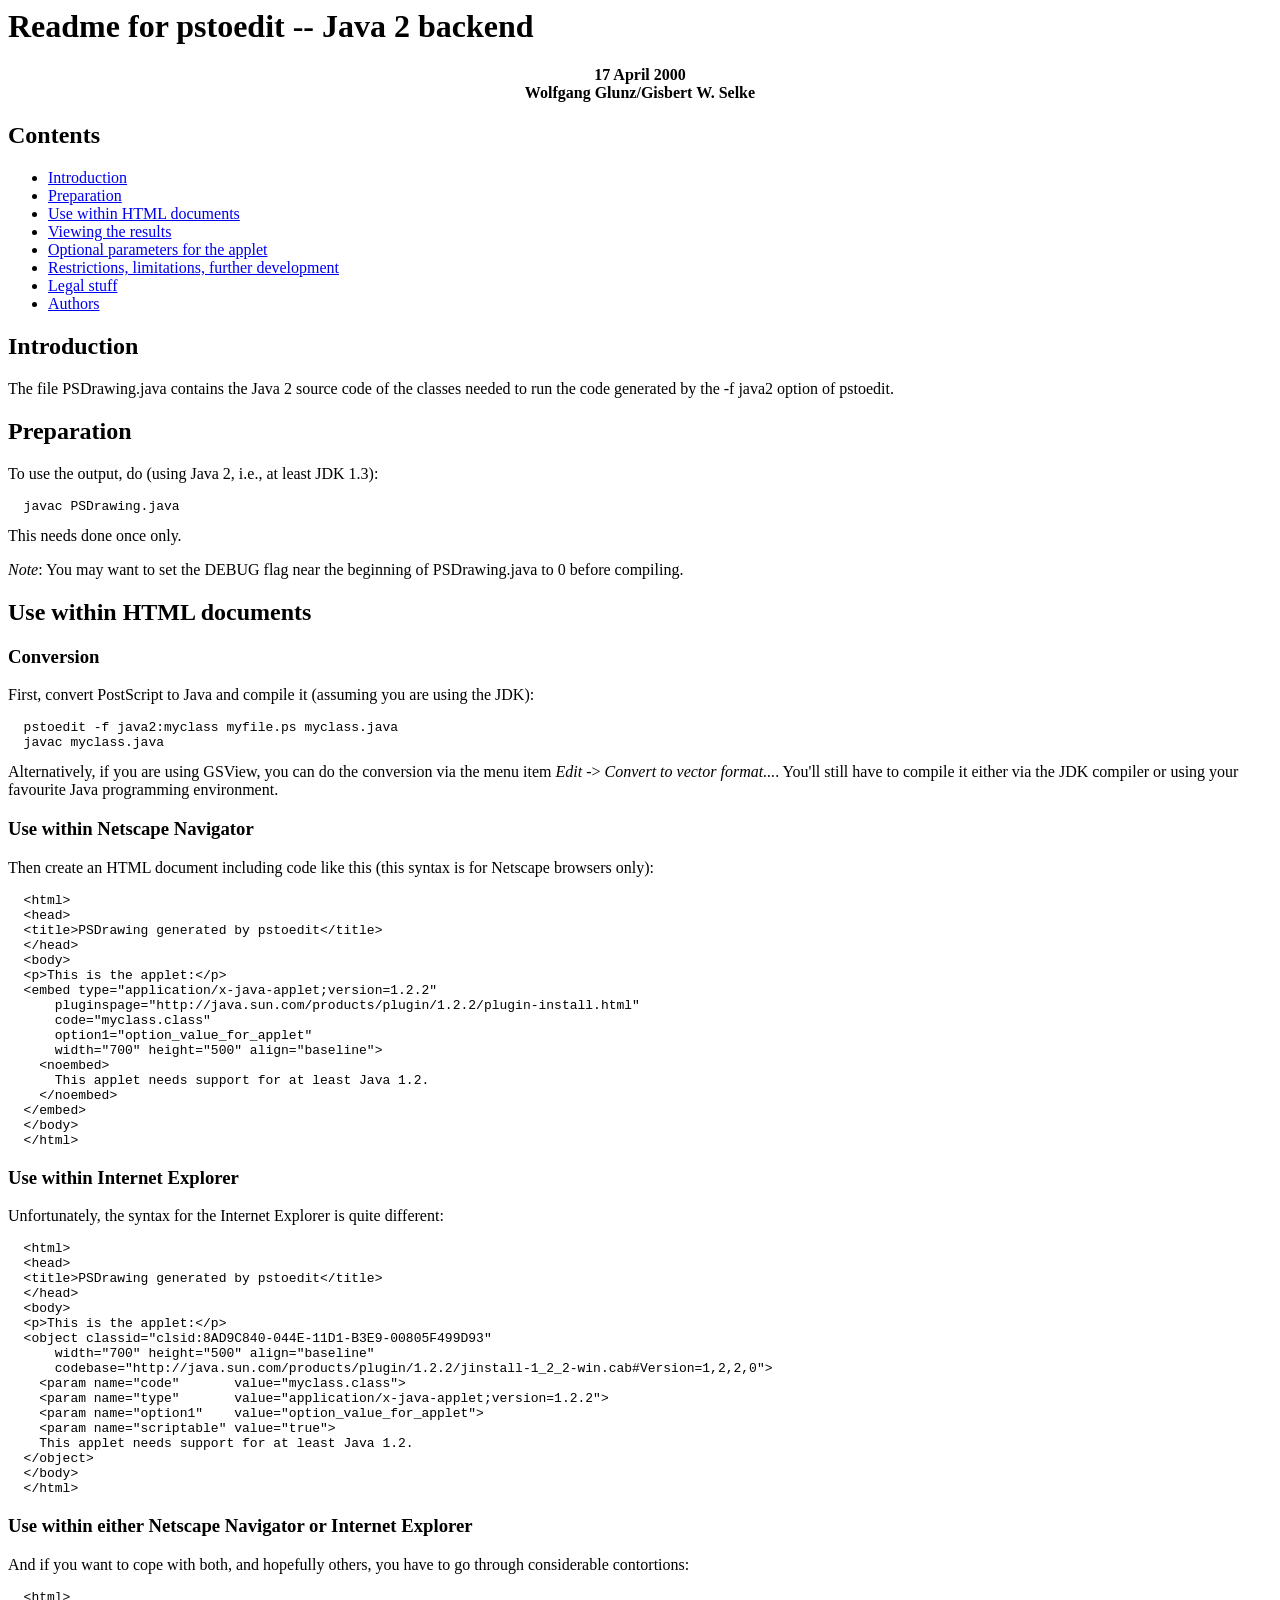
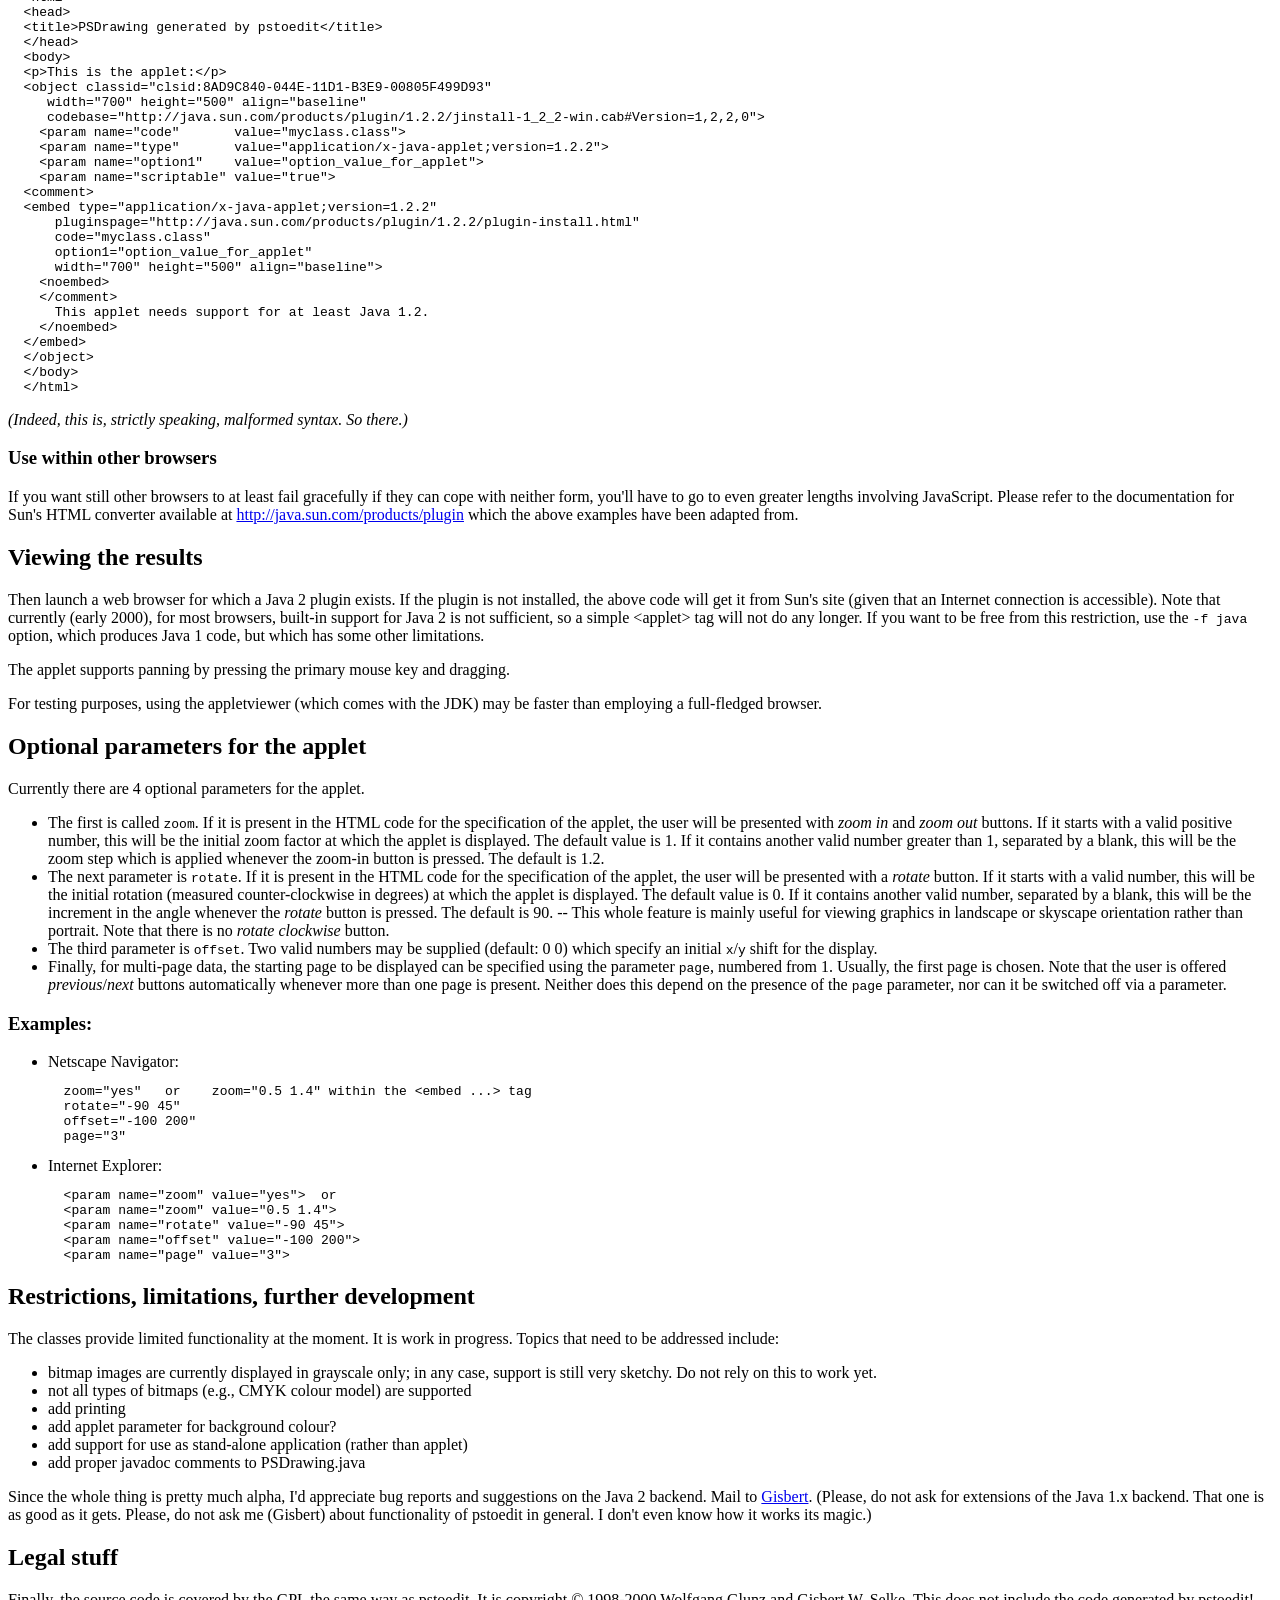
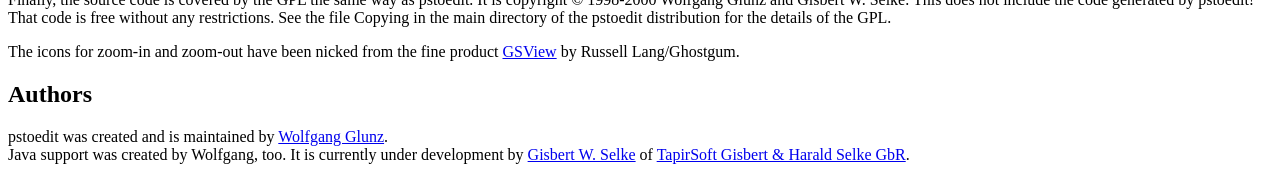
<file: contrib/java/java2/readme_java2.html>
<!doctype html public "-//W3C//DTD HTML 3.2//EN">
<html>
<head>
<title>pstoedit -- Java 2 backend</title>
</head>
<body lang="en">

<h1>Readme for pstoedit -- Java 2 backend</h1>
<p align="center"><strong>17 April 2000</strong><br />
<strong>Wolfgang Glunz/Gisbert W. Selke</strong></p>

<h2>Contents</h2>

<ul>
<li><a href="#intro">Introduction</a></li>
<li><a href="#prep">Preparation</a></li>
<li><a href="#use">Use within HTML documents</a></li>
<li><a href="#viewing">Viewing the results</a></li>
<li><a href="#params">Optional parameters for the applet</a></li>
<li><a href="#bugs">Restrictions, limitations, further development</a></li>
<li><a href="#legal">Legal stuff</a></li>
<li><a href="#authors">Authors</a></li>
</ul>

<a name="intro"></a>
<h2>Introduction</h2>

<p>The file PSDrawing.java contains the Java 2 source code of the
classes needed to run the code generated by the -f java2 option of
pstoedit.</p>


<a name="prep"></a>
<h2>Preparation</h2>

<p>To use the output, do (using Java 2, i.e., at least JDK 1.3):
<pre>
  javac PSDrawing.java
</pre>
This needs done once only.</p>

<p><em>Note</em>: You may want to set the DEBUG flag near the beginning
of PSDrawing.java to 0 before compiling.</p>


<a name="use"></a>
<h2>Use within HTML documents</h2>

<h3>Conversion</h3>

<p>First, convert PostScript to Java and compile it (assuming you are
using the JDK):
<pre>
  pstoedit -f java2:myclass myfile.ps myclass.java
  javac myclass.java
</pre>
Alternatively, if you are using GSView, you can do the conversion via
the menu item <em>Edit</em> -&gt; <em>Convert to vector format...</em>.
You'll still have to compile it either via the JDK compiler or using
your favourite Java programming environment.</p>

<h3>Use within Netscape Navigator</h3>

<p>Then create an HTML document including code like this (this syntax is
for Netscape browsers only):
<pre>
  &lt;html&gt;
  &lt;head&gt;
  &lt;title&gt;PSDrawing generated by pstoedit&lt;/title&gt;
  &lt;/head&gt;
  &lt;body&gt;
  &lt;p&gt;This is the applet:&lt;/p&gt;
  &lt;embed type="application/x-java-applet;version=1.2.2"
      pluginspage="http://java.sun.com/products/plugin/1.2.2/plugin-install.html"
      code="myclass.class"
      option1="option_value_for_applet"
      width="700" height="500" align="baseline"&gt;
    &lt;noembed&gt;
      This applet needs support for at least Java 1.2.
    &lt;/noembed&gt;
  &lt;/embed&gt;
  &lt;/body&gt;
  &lt;/html&gt;
</pre></p>

<h3>Use within Internet Explorer</h3>

<p>Unfortunately, the syntax for the Internet Explorer is quite different:
<pre>
  &lt;html&gt;
  &lt;head&gt;
  &lt;title&gt;PSDrawing generated by pstoedit&lt;/title&gt;
  &lt;/head&gt;
  &lt;body&gt;
  &lt;p&gt;This is the applet:&lt;/p&gt;
  &lt;object classid="clsid:8AD9C840-044E-11D1-B3E9-00805F499D93"
      width="700" height="500" align="baseline"
      codebase="http://java.sun.com/products/plugin/1.2.2/jinstall-1_2_2-win.cab#Version=1,2,2,0"&gt;
    &lt;param name="code"       value="myclass.class"&gt;
    &lt;param name="type"       value="application/x-java-applet;version=1.2.2"&gt;
    &lt;param name="option1"    value="option_value_for_applet"&gt;
    &lt;param name="scriptable" value="true"&gt;
    This applet needs support for at least Java 1.2.
  &lt;/object&gt;
  &lt;/body&gt;
  &lt;/html&gt;
</pre></p>

<h3>Use within either Netscape Navigator or Internet Explorer</h3>

<p>And if you want to cope with both, and hopefully others, you have to
go through considerable contortions:
<pre>
  &lt;html&gt;
  &lt;head&gt;
  &lt;title&gt;PSDrawing generated by pstoedit&lt;/title&gt;
  &lt;/head&gt;
  &lt;body&gt;
  &lt;p&gt;This is the applet:&lt;/p&gt;
  &lt;object classid="clsid:8AD9C840-044E-11D1-B3E9-00805F499D93"
     width="700" height="500" align="baseline"
     codebase="http://java.sun.com/products/plugin/1.2.2/jinstall-1_2_2-win.cab#Version=1,2,2,0"&gt;
    &lt;param name="code"       value="myclass.class"&gt;
    &lt;param name="type"       value="application/x-java-applet;version=1.2.2"&gt;
    &lt;param name="option1"    value="option_value_for_applet"&gt;
    &lt;param name="scriptable" value="true"&gt;
  &lt;comment&gt;
  &lt;embed type="application/x-java-applet;version=1.2.2"
      pluginspage="http://java.sun.com/products/plugin/1.2.2/plugin-install.html"
      code="myclass.class"
      option1="option_value_for_applet"
      width="700" height="500" align="baseline"&gt;
    &lt;noembed&gt;
    &lt;/comment&gt;
      This applet needs support for at least Java 1.2.
    &lt;/noembed&gt;
  &lt;/embed&gt;
  &lt;/object&gt;
  &lt;/body&gt;
  &lt;/html&gt;
</pre></p>

<p><em>(Indeed, this is, strictly speaking, malformed syntax. So
there.)</em></p>

<h3>Use within other browsers</h3>

<p>If you want still other browsers to at least fail gracefully if they
can cope with neither form, you'll have to go to even greater lengths
involving JavaScript. Please refer to the documentation for Sun's HTML
converter available at
<a href="http://java.sun.com/products/plugin">http://java.sun.com/products/plugin</a>
which the above examples have been adapted from.</p>


<a name="viewing"></a>
<h2>Viewing the results</h2>

<p>Then launch a web browser for which a Java 2 plugin exists. If the
plugin is not installed, the above code will get it from Sun's site
(given that an Internet connection is accessible). Note that currently
(early 2000), for most browsers, built-in support for Java 2 is not
sufficient, so a simple &lt;applet&gt; tag will not do any longer. If
you want to be free from this restriction, use the <code>-f java</code>
option, which produces Java 1 code, but which has some other
limitations.</p>

<p>The applet supports panning by pressing the primary mouse key and
dragging.</p>

<p>For testing purposes, using the appletviewer (which comes with the
JDK) may be faster than employing a full-fledged browser.</p>


<a name="params"></a>
<h2>Optional parameters for the applet</h2>

<p>Currently there are 4 optional parameters for the applet.</p>

<ul>
<li>The first is called <code>zoom</code>. If it is present in the HTML
code for the specification of the applet, the user will be presented
with <em>zoom in</em> and <em>zoom out</em> buttons. If it starts with a
valid positive number, this will be the initial zoom factor at which
the applet is displayed. The default value is 1. If it contains another
valid number greater than 1, separated by a blank, this will be the
zoom step which is applied whenever the zoom-in button is pressed. The
default is 1.2.</li>

<li>The next parameter is <code>rotate</code>. If it is present in the
HTML code for the specification of the applet, the user will be
presented with a <em>rotate</em> button. If it starts with a valid
number, this will be the initial rotation (measured counter-clockwise
in degrees) at which the applet is displayed. The default value is 0.
If it contains another valid number, separated by a blank, this will be
the increment in the angle whenever the <em>rotate</em> button is
pressed. The default is 90. -- This whole feature is mainly useful for
viewing graphics in landscape or skyscape orientation rather than
portrait. Note that there is no <em>rotate clockwise</em> button.</li>

<li>The third parameter is <code>offset</code>. Two valid numbers may be
supplied (default: 0 0) which specify an initial
<code>x</code>/<code>y</code> shift for the display.</li>

<li>Finally, for multi-page data, the starting page to be displayed can
be specified using the parameter <code>page</code>, numbered from 1.
Usually, the first page is chosen. Note that the user is offered
<em>previous</em>/<em>next</em> buttons automatically whenever more
than one page is present. Neither does this depend on the presence of
the <code>page</code> parameter, nor can it be switched off via a
parameter.</li>
</ul>

<h3>Examples:</h3>

<ul>
<li>Netscape Navigator:
<pre>
  zoom="yes"   or    zoom="0.5 1.4" within the &lt;embed ...&gt; tag
  rotate="-90 45"
  offset="-100 200"
  page="3"
</pre></li>
<li>Internet Explorer:
<pre>
  &lt;param name="zoom" value="yes"&gt;  or
  &lt;param name="zoom" value="0.5 1.4"&gt;
  &lt;param name="rotate" value="-90 45"&gt;
  &lt;param name="offset" value="-100 200"&gt;
  &lt;param name="page" value="3"&gt;
</pre></li>
</ul>


<a name="bugs"></a>
<h2>Restrictions, limitations, further development</h2>

<p>The classes provide limited functionality at the moment. It is work
in progress. Topics that need to be addressed include:</p>

<ul>
<li>bitmap images are currently displayed in grayscale only; in any
    case, support is still very sketchy. Do not rely on this to
    work yet.</li>
<li>not all types of bitmaps (e.g., CMYK colour model) are supported</li>
<li>add printing</li>
<li>add applet parameter for background colour?</li>
<li>add support for use as stand-alone application (rather than applet)</li>
<li>add proper javadoc comments to PSDrawing.java</li>
</ul>

<p>Since the whole thing is pretty much alpha, I'd appreciate bug
reports and suggestions on the Java 2 backend. Mail to <a
href="mailto:gisbert@tapirsoft.de">Gisbert</a>.
(Please, do not ask for extensions of the Java 1.x backend. That
one is as good as it gets. Please, do not ask me (Gisbert) about
functionality of pstoedit in general. I don't even know how it works its
magic.)</p>


<a name="legal"></a>
<h2>Legal stuff</h2>

<p>Finally, the source code is covered by the GPL the same way as
pstoedit. It is copyright &copy; 1998-2000 Wolfgang Glunz and Gisbert W.
Selke. This does not include the code generated by pstoedit! That
code is free without any restrictions. See the file Copying in the main
directory of the pstoedit distribution for the details of the GPL.</p>

<p>The icons for zoom-in and zoom-out have been nicked from the
fine product
<a href="http://www.cs.wisc.edu/~ghost/">GSView</a> by Russell
Lang/Ghostgum.</p>


<a name="authors"></a>
<h2>Authors</h2>

<p>pstoedit was created and is maintained by
<a href="mailto:wglunz@geocities.com">Wolfgang Glunz</a>.<br />
Java support was created by Wolfgang, too. It is currently under
development by <a href="mailto:gisbert@tapirsoft.de">Gisbert W.
Selke</a> of <a href="http://www.tapirsoft.de">TapirSoft Gisbert
&amp; Harald Selke GbR</a>.</p>

</body>
</html>
</file>
